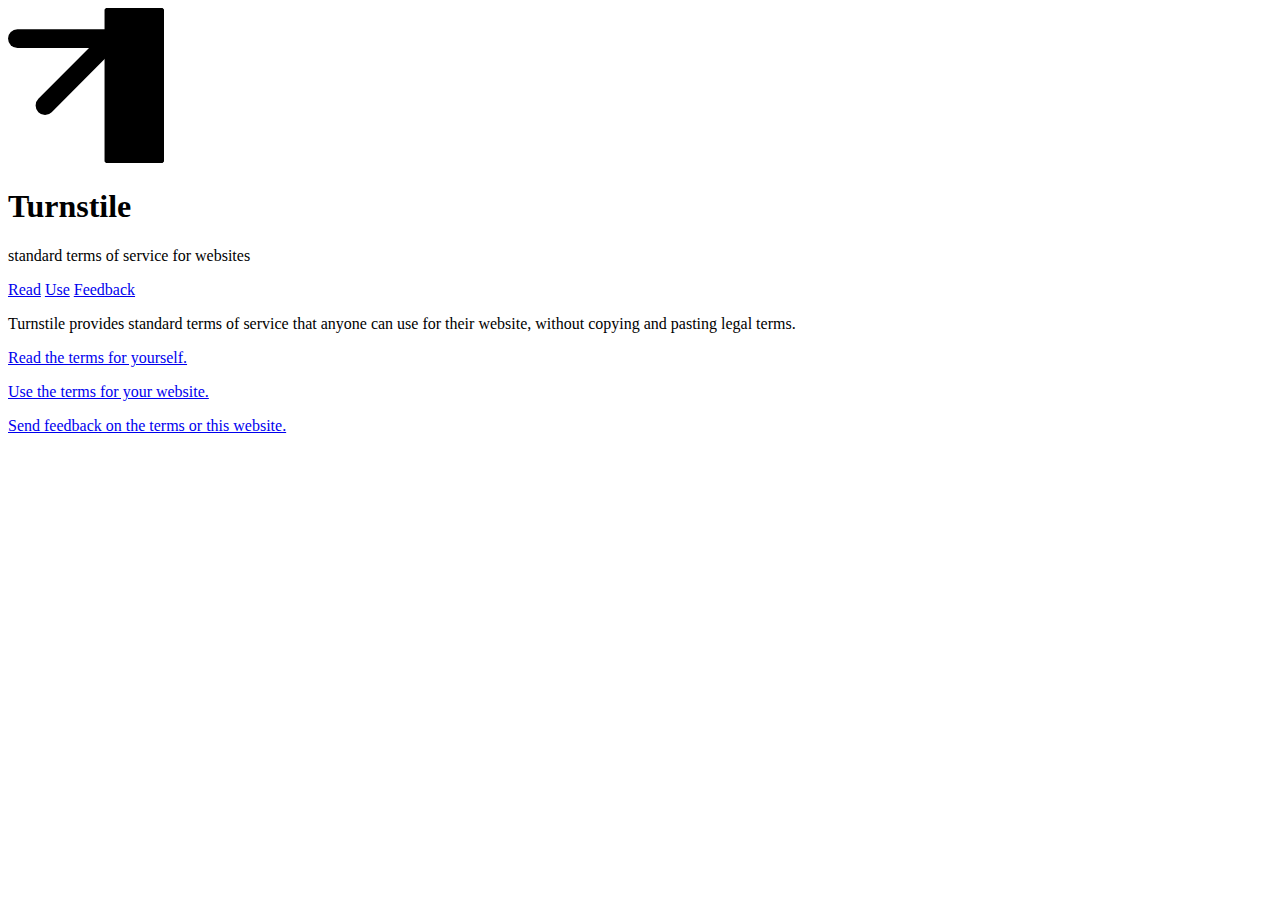
<file: index.html>
<!DOCTYPE html>
<html lang="en-US">
<head>
  <meta charset="UTF-8">
  <meta name="viewport" content="width=device-width, initial-scale=1">
  <meta name="description" content="standard terms of service for websites">
  <title>Turnstile Terms of Service</title>
  <link href="https://css.kemitchell.com/readable.css" rel="stylesheet">
  <meta name="twitter:card" content="summary">
  <meta name="twitter:title" content="Turnstile">
  <meta name="twitter:description" content="standard terms of service for websites">
  <meta name="twitter:image" content="https://turnstiletos.com/social-image.png">
  <meta name="og:type" content="website">
  <meta name="og:title" content="Turnstile">
  <meta name="og:description" content="standard terms of service for websites">
  <meta name="og:image" content="https://turnstiletos.com/social-image.png">
  <meta name="og:site" content="Turnstile">
</head>
<body>
  <header>
    <img alt="logo" src="logo.svg">
    <h1>Turnstile</h1>
    <p>standard terms of service for websites</p>
  </header>
  <nav>
    <a href="1.0.3">Read</a> <a href="use">Use</a> <a href="feedback">Feedback</a>
  </nav>
  <main>
    <p>Turnstile provides standard terms of service that anyone can use for their website, without copying and pasting legal terms.</p>
    <p><a href="1.0.3">Read the terms for yourself.</a></p>
    <p><a href="use">Use the terms for your website.</a></p>
    <p><a href="feedback">Send feedback on the terms or this website.</a></p>
  </main>
</body>
</html>
</file>
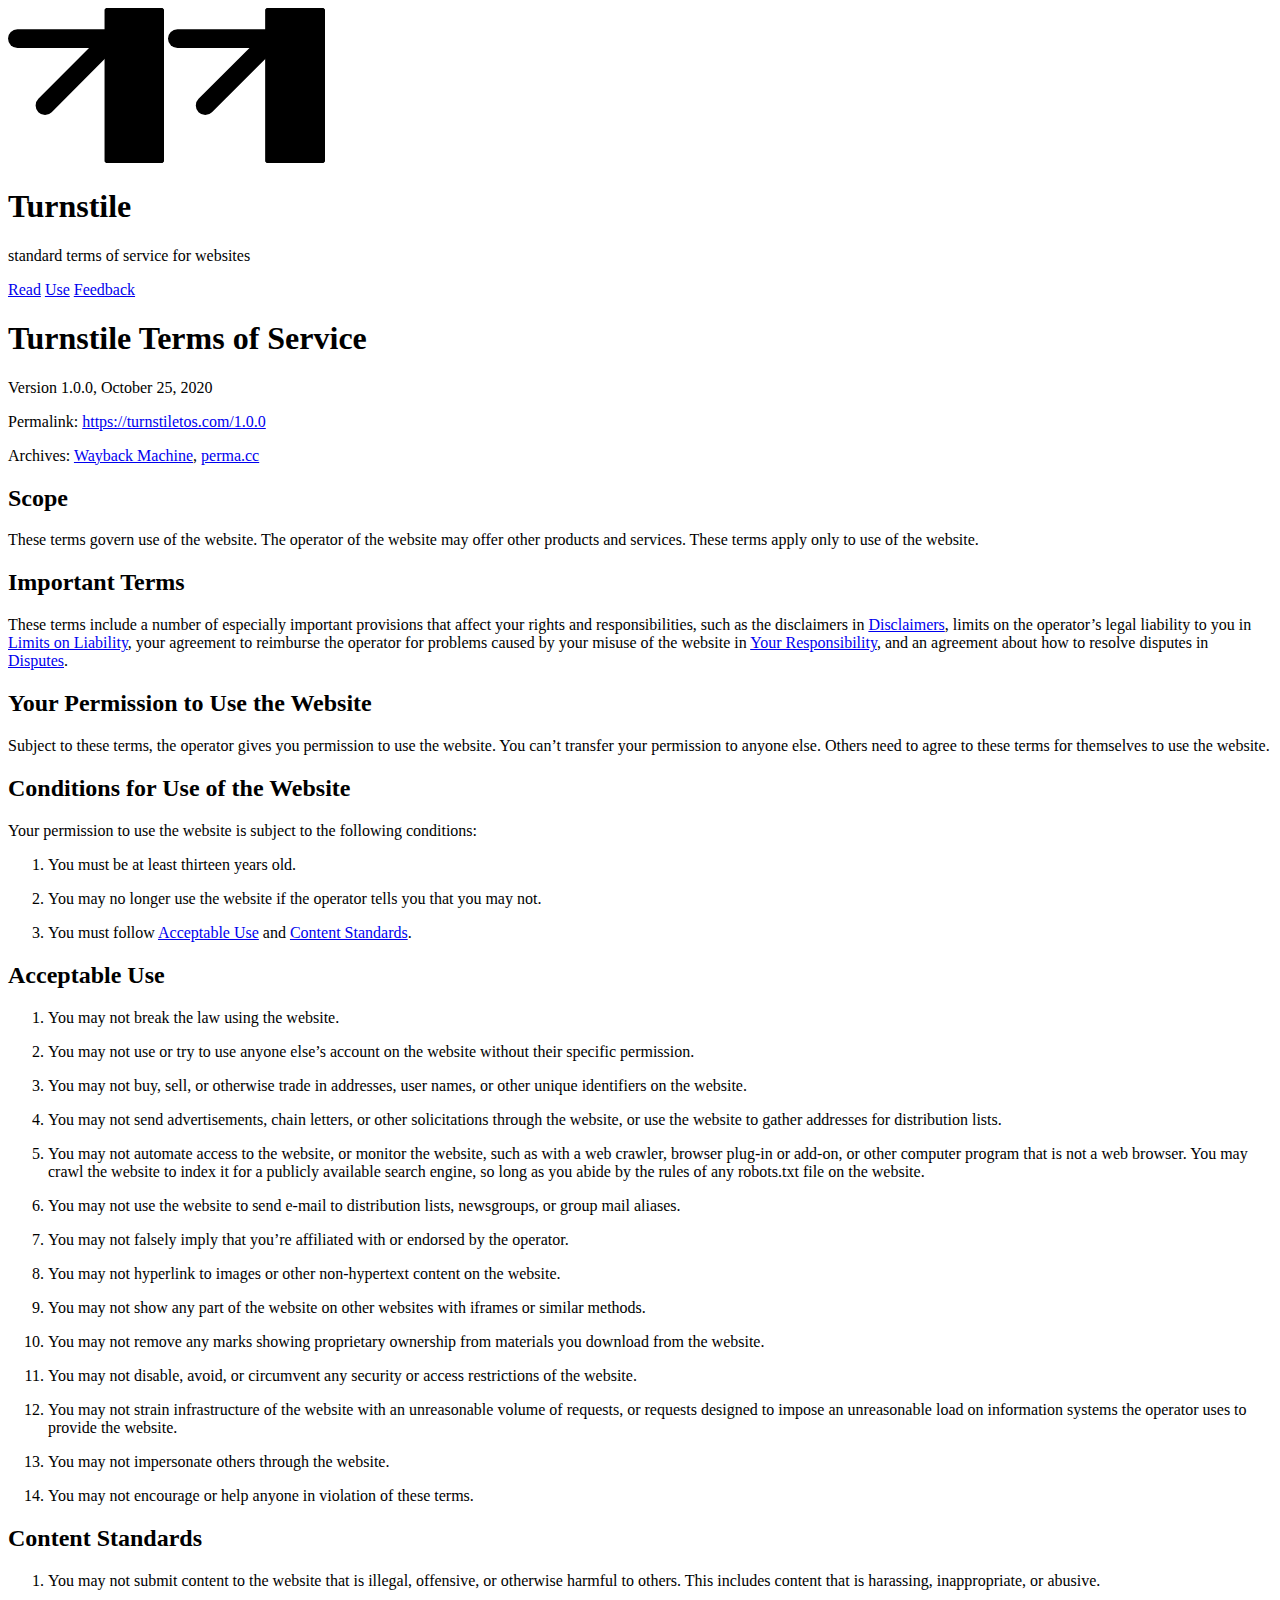
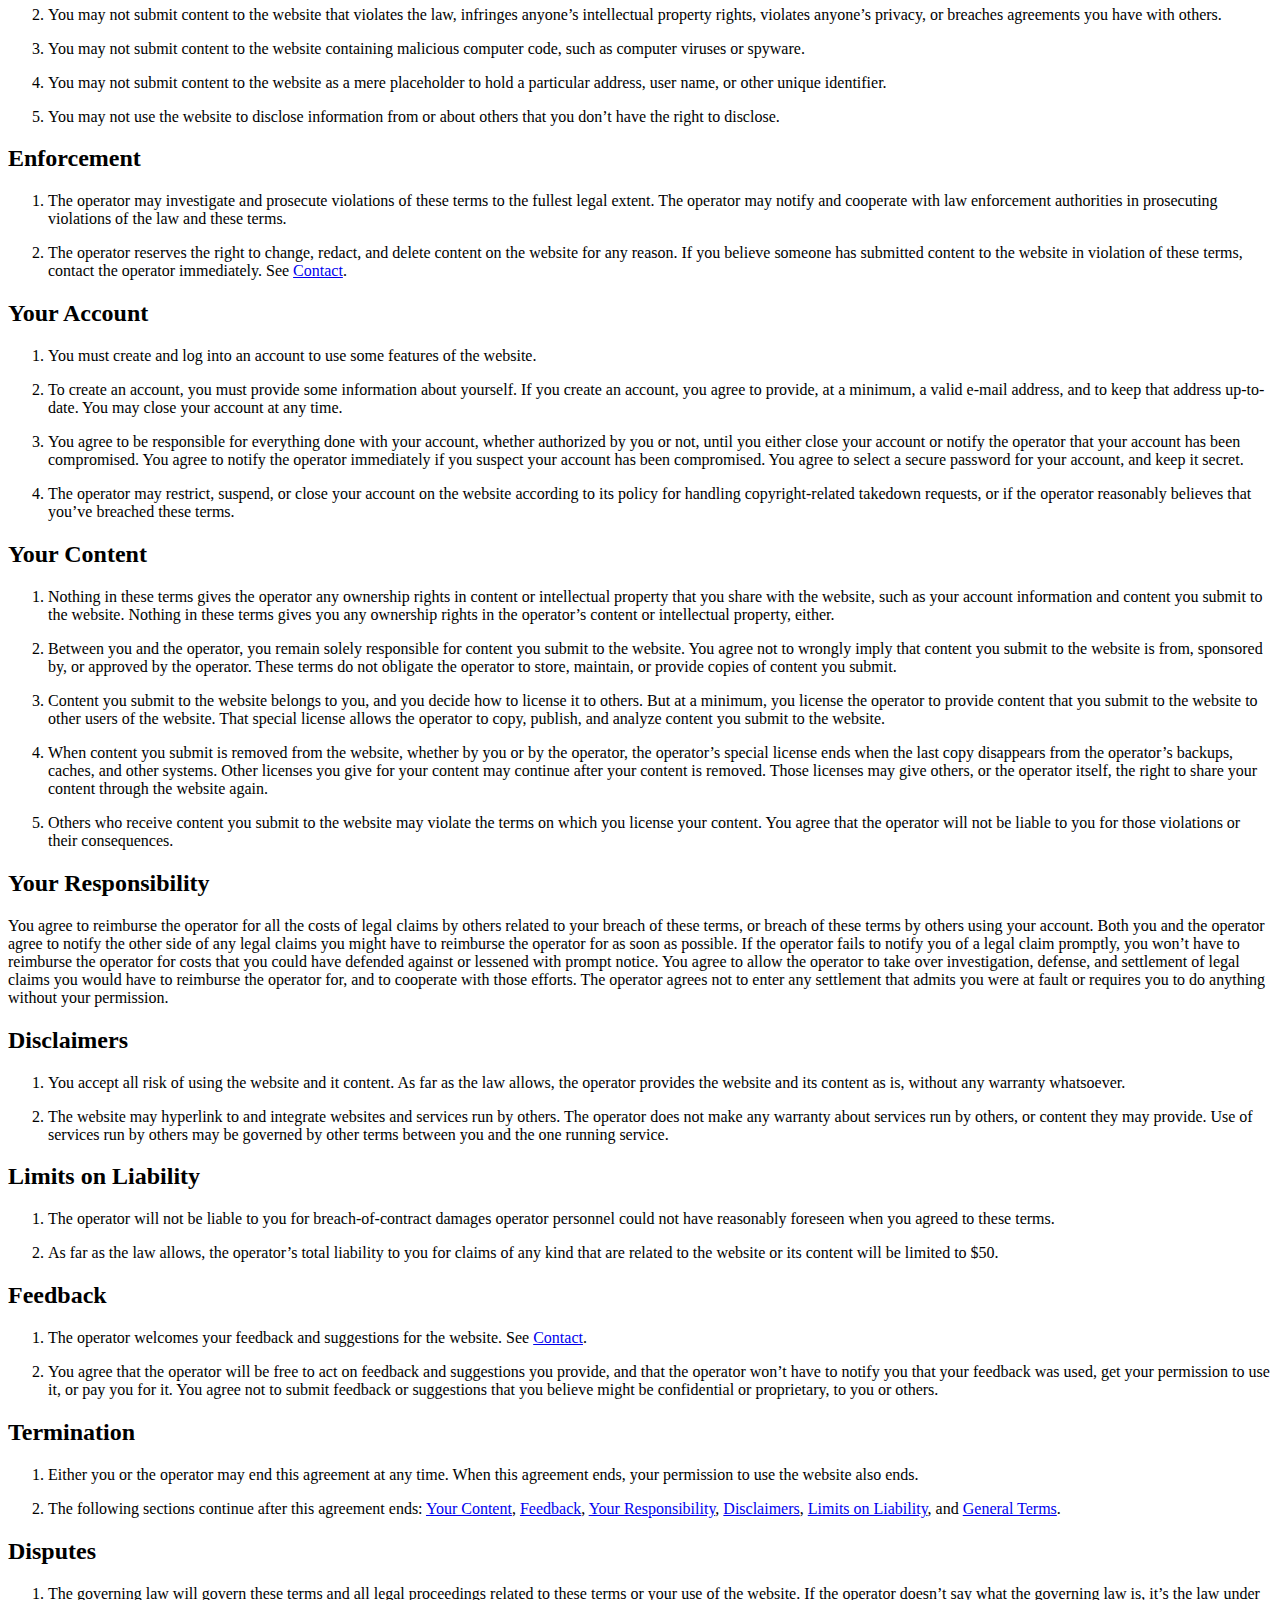
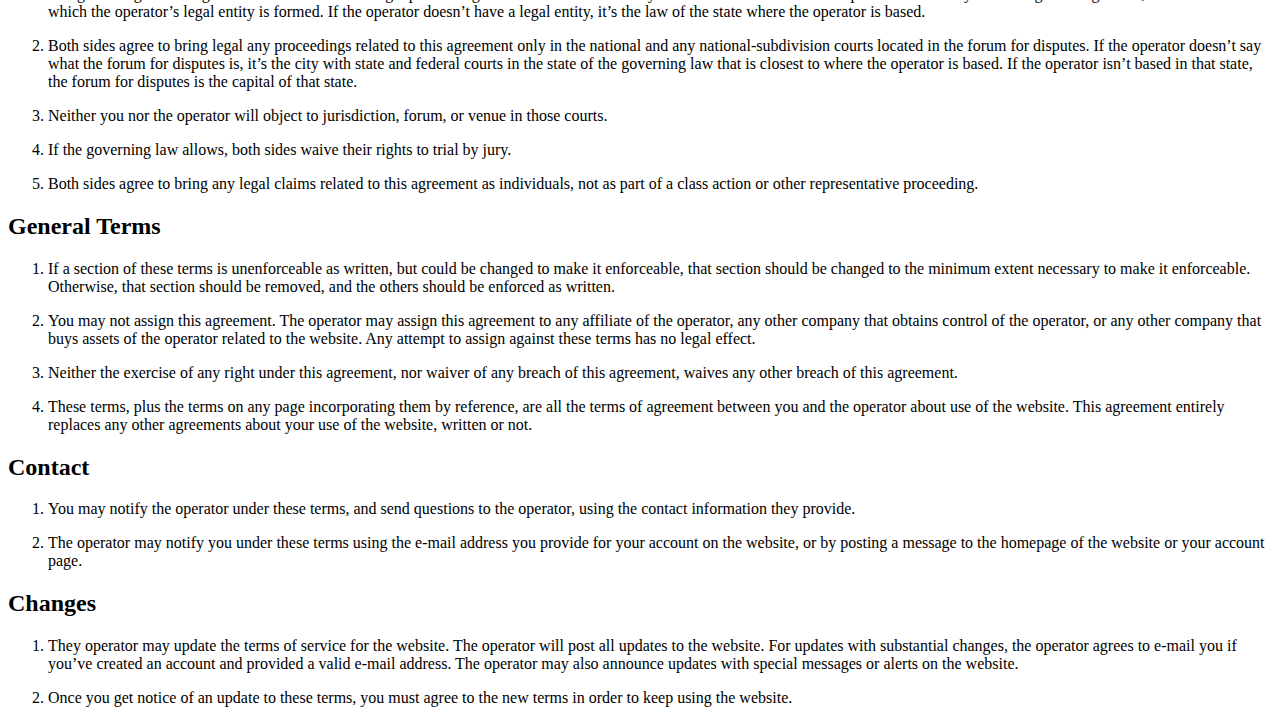
<file: 1.0.0.html>
<!DOCTYPE html>
<html lang="en-US">
<head>
  <meta charset="UTF-8">
  <meta name="viewport" content="width=device-width, initial-scale=1">
  <meta name="description" content="standard terms of service for websites">
  <title>Turnstile Terms of Service Version 1.0.0</title>
  <link href="https://css.kemitchell.com/readable.css" rel="stylesheet">
  <meta name="twitter:card" content="summary">
  <meta name="twitter:title" content="Turnstile Terms of Service Version 1.0.0">
  <meta name="twitter:description" content="standard terms of service for websites">
  <meta name="twitter:image" content="https://turnstiletos.com/social-image.png">
  <meta name="og:type" content="website">
  <meta name="og:title" content="Turnstile Terms of Service Version 1.0.0">
  <meta name="og:description" content="standard terms of service for websites">
  <meta name="og:image" content="https://turnstiletos.com/social-image.png">
  <meta name="og:site" content="Turnstile">
</head>
<body>
  <header>
    <img alt="logo" src="logo.svg"> <img alt="logo" src="logo.svg">
    <h1>Turnstile</h1>
    <p>standard terms of service for websites</p>
  </header>
  <nav>
    <a href="1.0.3">Read</a> <a href="use">Use</a> <a href="feedback">Feedback</a>
  </nav>
  <main>
    <h1>Turnstile Terms of Service</h1>
    <p class="version">Version 1.0.0, <time class="published" datetime="2020-10-25">October 25, 2020</time></p>
    <p class="permalink">Permalink: <a href="https://turnstiletos.com/1.0.0">https://turnstiletos.com/1.0.0</a></p>
    <p class="archives">Archives: <a href="https://web.archive.org/web/*/https://turnstiletos.com/1.0.0">Wayback Machine</a>, <a href="https://perma.cc/5G6T-EY3C">perma.cc</a></p>
    <section>
      <h2 id="scope">Scope</h2>
      <p>These terms govern use of the <span class="term">website</span>. The <span class="term">operator</span> of the <span class="term">website</span> may offer other products and services. These terms apply only to use of the <span class="term">website</span>.</p>
    </section>
    <section class="conspicuous">
      <h2 id="important-terms">Important Terms</h2>
      <p>These terms include a number of especially important provisions that affect your rights and responsibilities, such as the disclaimers in <a href="#disclaimers">Disclaimers</a>, limits on the <span class="term">operator</span>’s legal liability to you in <a href="#limits-on-liability">Limits on Liability</a>, your agreement to reimburse the <span class="term">operator</span> for problems caused by your misuse of the website in <a href="#your-responsibility">Your Responsibility</a>, and an agreement about how to resolve disputes in <a href="#disputes">Disputes</a>.</p>
    </section>
    <section>
      <h2 id="your-permission-to-use-the-website">Your Permission to Use the Website</h2>
      <p>Subject to these terms, the <span class="term">operator</span> gives you permission to use the website. You can’t transfer your permission to anyone else. Others need to agree to these terms for themselves to use the website.</p>
    </section>
    <section>
      <h2 id="conditions-for-use-of-the-website">Conditions for Use of the Website</h2>
      <p>Your permission to use the website is subject to the following conditions:</p>
      <ol>
        <li>
          <p>You must be at least thirteen years old.</p>
        </li>
        <li>
          <p>You may no longer use the website if the <span class="term">operator</span> tells you that you may not.</p>
        </li>
        <li>
          <p>You must follow <a href="#acceptable-use">Acceptable Use</a> and <a href="#content-standards">Content Standards</a>.</p>
        </li>
      </ol>
    </section>
    <section>
      <h2 id="acceptable-use">Acceptable Use</h2>
      <ol>
        <li>
          <p>You may not break the law using the website.</p>
        </li>
        <li>
          <p>You may not use or try to use anyone else’s account on the website without their specific permission.</p>
        </li>
        <li>
          <p>You may not buy, sell, or otherwise trade in addresses, user names, or other unique identifiers on the website.</p>
        </li>
        <li>
          <p>You may not send advertisements, chain letters, or other solicitations through the website, or use the website to gather addresses for distribution lists.</p>
        </li>
        <li>
          <p>You may not automate access to the website, or monitor the website, such as with a web crawler, browser plug-in or add-on, or other computer program that is not a web browser. You may crawl the website to index it for a publicly available search engine, so long as you abide by the rules of any robots.txt file on the website.</p>
        </li>
        <li>
          <p>You may not use the website to send e-mail to distribution lists, newsgroups, or group mail aliases.</p>
        </li>
        <li>
          <p>You may not falsely imply that you’re affiliated with or endorsed by the <span class="term">operator</span>.</p>
        </li>
        <li>
          <p>You may not hyperlink to images or other non-hypertext content on the website.</p>
        </li>
        <li>
          <p>You may not show any part of the website on other websites with iframes or similar methods.</p>
        </li>
        <li>
          <p>You may not remove any marks showing proprietary ownership from materials you download from the website.</p>
        </li>
        <li>
          <p>You may not disable, avoid, or circumvent any security or access restrictions of the website.</p>
        </li>
        <li>
          <p>You may not strain infrastructure of the website with an unreasonable volume of requests, or requests designed to impose an unreasonable load on information systems the <span class="term">operator</span> uses to provide the website.</p>
        </li>
        <li>
          <p>You may not impersonate others through the website.</p>
        </li>
        <li>
          <p>You may not encourage or help anyone in violation of these terms.</p>
        </li>
      </ol>
    </section>
    <section>
      <h2 id="content-standards">Content Standards</h2>
      <ol>
        <li>
          <p>You may not submit content to the website that is illegal, offensive, or otherwise harmful to others. This includes content that is harassing, inappropriate, or abusive.</p>
        </li>
        <li>
          <p>You may not submit content to the website that violates the law, infringes anyone’s intellectual property rights, violates anyone’s privacy, or breaches agreements you have with others.</p>
        </li>
        <li>
          <p>You may not submit content to the website containing malicious computer code, such as computer viruses or spyware.</p>
        </li>
        <li>
          <p>You may not submit content to the website as a mere placeholder to hold a particular address, user name, or other unique identifier.</p>
        </li>
        <li>
          <p>You may not use the website to disclose information from or about others that you don’t have the right to disclose.</p>
        </li>
      </ol>
    </section>
    <section>
      <h2 id="enforcement">Enforcement</h2>
      <ol>
        <li>
          <p>The <span class="term">operator</span> may investigate and prosecute violations of these terms to the fullest legal extent. The <span class="term">operator</span> may notify and cooperate with law enforcement authorities in prosecuting violations of the law and these terms.</p>
        </li>
        <li>
          <p>The <span class="term">operator</span> reserves the right to change, redact, and delete content on the website for any reason. If you believe someone has submitted content to the website in violation of these terms, contact the <span class="term">operator</span> immediately. See <a href="#contact">Contact</a>.</p>
        </li>
      </ol>
    </section>
    <section>
      <h2 id="your-account">Your Account</h2>
      <ol>
        <li>
          <p>You must create and log into an account to use some features of the website.</p>
        </li>
        <li>
          <p>To create an account, you must provide some information about yourself. If you create an account, you agree to provide, at a minimum, a valid e-mail address, and to keep that address up-to-date. You may close your account at any time.</p>
        </li>
        <li>
          <p>You agree to be responsible for everything done with your account, whether authorized by you or not, until you either close your account or notify the <span class="term">operator</span> that your account has been compromised. You agree to notify the <span class="term">operator</span> immediately if you suspect your account has been compromised. You agree to select a secure password for your account, and keep it secret.</p>
        </li>
        <li>
          <p>The <span class="term">operator</span> may restrict, suspend, or close your account on the website according to its policy for handling copyright-related takedown requests, or if the <span class="term">operator</span> reasonably believes that you’ve breached these terms.</p>
        </li>
      </ol>
    </section>
    <section>
      <h2 id="your-content">Your Content</h2>
      <ol>
        <li>
          <p>Nothing in these terms gives the <span class="term">operator</span> any ownership rights in content or intellectual property that you share with the website, such as your account information and content you submit to the website. Nothing in these terms gives you any ownership rights in the <span class="term">operator</span>’s content or intellectual property, either.</p>
        </li>
        <li>
          <p>Between you and the <span class="term">operator</span>, you remain solely responsible for content you submit to the website. You agree not to wrongly imply that content you submit to the website is from, sponsored by, or approved by the <span class="term">operator</span>. These terms do not obligate the <span class="term">operator</span> to store, maintain, or provide copies of content you submit.</p>
        </li>
        <li>
          <p>Content you submit to the website belongs to you, and you decide how to license it to others. But at a minimum, you license the <span class="term">operator</span> to provide content that you submit to the website to other users of the website. That special license allows the <span class="term">operator</span> to copy, publish, and analyze content you submit to the website.</p>
        </li>
        <li>
          <p>When content you submit is removed from the website, whether by you or by the <span class="term">operator</span>, the <span class="term">operator</span>’s special license ends when the last copy disappears from the <span class="term">operator</span>’s backups, caches, and other systems. Other licenses you give for your content may continue after your content is removed. Those licenses may give others, or the <span class="term">operator</span> itself, the right to share your content through the website again.</p>
        </li>
        <li>
          <p>Others who receive content you submit to the website may violate the terms on which you license your content. You agree that the <span class="term">operator</span> will not be liable to you for those violations or their consequences.</p>
        </li>
      </ol>
    </section>
    <section>
      <h2 id="your-responsibility">Your Responsibility</h2>
      <p>You agree to reimburse the <span class="term">operator</span> for all the costs of legal claims by others related to your breach of these terms, or breach of these terms by others using your account. Both you and the <span class="term">operator</span> agree to notify the other side of any legal claims you might have to reimburse the <span class="term">operator</span> for as soon as possible. If the <span class="term">operator</span> fails to notify you of a legal claim promptly, you won’t have to reimburse the <span class="term">operator</span> for costs that you could have defended against or lessened with prompt notice. You agree to allow the <span class="term">operator</span> to take over investigation, defense, and settlement of legal claims you would have to reimburse the <span class="term">operator</span> for, and to cooperate with those efforts. The <span class="term">operator</span> agrees not to enter any settlement that admits you were at fault or requires you to do anything without your permission.</p>
    </section>
    <section>
      <h2 id="disclaimers">Disclaimers</h2>
      <ol>
        <li class="conspicuous">
          <p>You accept all risk of using the website and it content. As far as the law allows, the <span class="term">operator</span> provides the website and its content as is, without any warranty whatsoever.</p>
        </li>
        <li class="conspicuous">
          <p>The website may hyperlink to and integrate websites and services run by others. The <span class="term">operator</span> does not make any warranty about services run by others, or content they may provide. Use of services run by others may be governed by other terms between you and the one running service.</p>
        </li>
      </ol>
    </section>
    <section>
      <h2 id="limits-on-liability">Limits on Liability</h2>
      <ol>
        <li class="conspicuous">
          <p>The <span class="term">operator</span> will not be liable to you for breach-of-contract damages <span class="term">operator</span> personnel could not have reasonably foreseen when you agreed to these terms.</p>
        </li>
        <li class="conspicuous">
          <p>As far as the law allows, the <span class="term">operator</span>’s total liability to you for claims of any kind that are related to the website or its content will be limited to $50.</p>
        </li>
      </ol>
    </section>
    <section>
      <h2 id="feedback">Feedback</h2>
      <ol>
        <li>
          <p>The <span class="term">operator</span> welcomes your feedback and suggestions for the website. See <a href="#contact">Contact</a>.</p>
        </li>
        <li>
          <p>You agree that the <span class="term">operator</span> will be free to act on feedback and suggestions you provide, and that the <span class="term">operator</span> won’t have to notify you that your feedback was used, get your permission to use it, or pay you for it. You agree not to submit feedback or suggestions that you believe might be confidential or proprietary, to you or others.</p>
        </li>
      </ol>
    </section>
    <section>
      <h2 id="termination">Termination</h2>
      <ol>
        <li>
          <p>Either you or the <span class="term">operator</span> may end this agreement at any time. When this agreement ends, your permission to use the website also ends.</p>
        </li>
        <li>
          <p>The following sections continue after this agreement ends: <a href="#your-content">Your Content</a>, <a href="#feedback">Feedback</a>, <a href="#your-responsibility">Your Responsibility</a>, <a href="#disclaimers">Disclaimers</a>, <a href="#limits-on-liability">Limits on Liability</a>, and <a href="#general-terms">General Terms</a>.</p>
        </li>
      </ol>
    </section>
    <section>
      <h2 id="disputes">Disputes</h2>
      <ol>
        <li>
          <p>The <span class="term">governing law</span> will govern these terms and all legal proceedings related to these terms or your use of the website. If the <span class="term">operator</span> doesn’t say what the <span class="term">governing law</span> is, it’s the law under which the <span class="term">operator</span>’s legal entity is formed. If the <span class="term">operator</span> doesn’t have a legal entity, it’s the law of the state where the <span class="term">operator</span> is based.</p>
        </li>
        <li>
          <p>Both sides agree to bring legal any proceedings related to this agreement only in the national and any national-subdivision courts located in the <span class="term">forum for disputes</span>. If the <span class="term">operator</span> doesn’t say what the <span class="term">forum for disputes</span> is, it’s the city with state and federal courts in the state of the <span class="term">governing law</span> that is closest to where the <span class="term">operator</span> is based. If the <span class="term">operator</span> isn’t based in that state, the <span class="term">forum for disputes</span> is the capital of that state.</p>
        </li>
        <li>
          <p>Neither you nor the <span class="term">operator</span> will object to jurisdiction, forum, or venue in those courts.</p>
        </li>
        <li>
          <p>If the <span class="term">governing law</span> allows, both sides waive their rights to trial by jury.</p>
        </li>
        <li>
          <p>Both sides agree to bring any legal claims related to this agreement as individuals, not as part of a class action or other representative proceeding.</p>
        </li>
      </ol>
    </section>
    <section>
      <h2 id="general-terms">General Terms</h2>
      <ol>
        <li>
          <p>If a section of these terms is unenforceable as written, but could be changed to make it enforceable, that section should be changed to the minimum extent necessary to make it enforceable. Otherwise, that section should be removed, and the others should be enforced as written.</p>
        </li>
        <li>
          <p>You may not assign this agreement. The <span class="term">operator</span> may assign this agreement to any affiliate of the <span class="term">operator</span>, any other company that obtains control of the <span class="term">operator</span>, or any other company that buys assets of the <span class="term">operator</span> related to the website. Any attempt to assign against these terms has no legal effect.</p>
        </li>
        <li>
          <p>Neither the exercise of any right under this agreement, nor waiver of any breach of this agreement, waives any other breach of this agreement.</p>
        </li>
        <li>
          <p>These terms, plus the terms on any page incorporating them by reference, are all the terms of agreement between you and the <span class="term">operator</span> about use of the website. This agreement entirely replaces any other agreements about your use of the website, written or not.</p>
        </li>
      </ol>
    </section>
    <section>
      <h2 id="contact">Contact</h2>
      <ol>
        <li>
          <p>You may notify the <span class="term">operator</span> under these terms, and send questions to the <span class="term">operator</span>, using the <span class="term">contact information</span> they provide.</p>
        </li>
        <li>
          <p>The <span class="term">operator</span> may notify you under these terms using the e-mail address you provide for your account on the website, or by posting a message to the homepage of the website or your account page.</p>
        </li>
      </ol>
    </section>
    <section>
      <h2 id="changes">Changes</h2>
      <ol>
        <li>
          <p>They <span class="term">operator</span> may update the terms of service for the <span class="term">website</span>. The <span class="term">operator</span> will post all updates to the <span class="term">website</span>. For updates with substantial changes, the <span class="term">operator</span> agrees to e-mail you if you’ve created an account and provided a valid e-mail address. The <span class="term">operator</span> may also announce updates with special messages or alerts on the <span class="term">website</span>.</p>
        </li>
        <li>
          <p>Once you get notice of an update to these terms, you must agree to the new terms in order to keep using the <span class="term">website</span>.</p>
        </li>
      </ol>
    </section>
  </main>
</body>
</html>
</file>
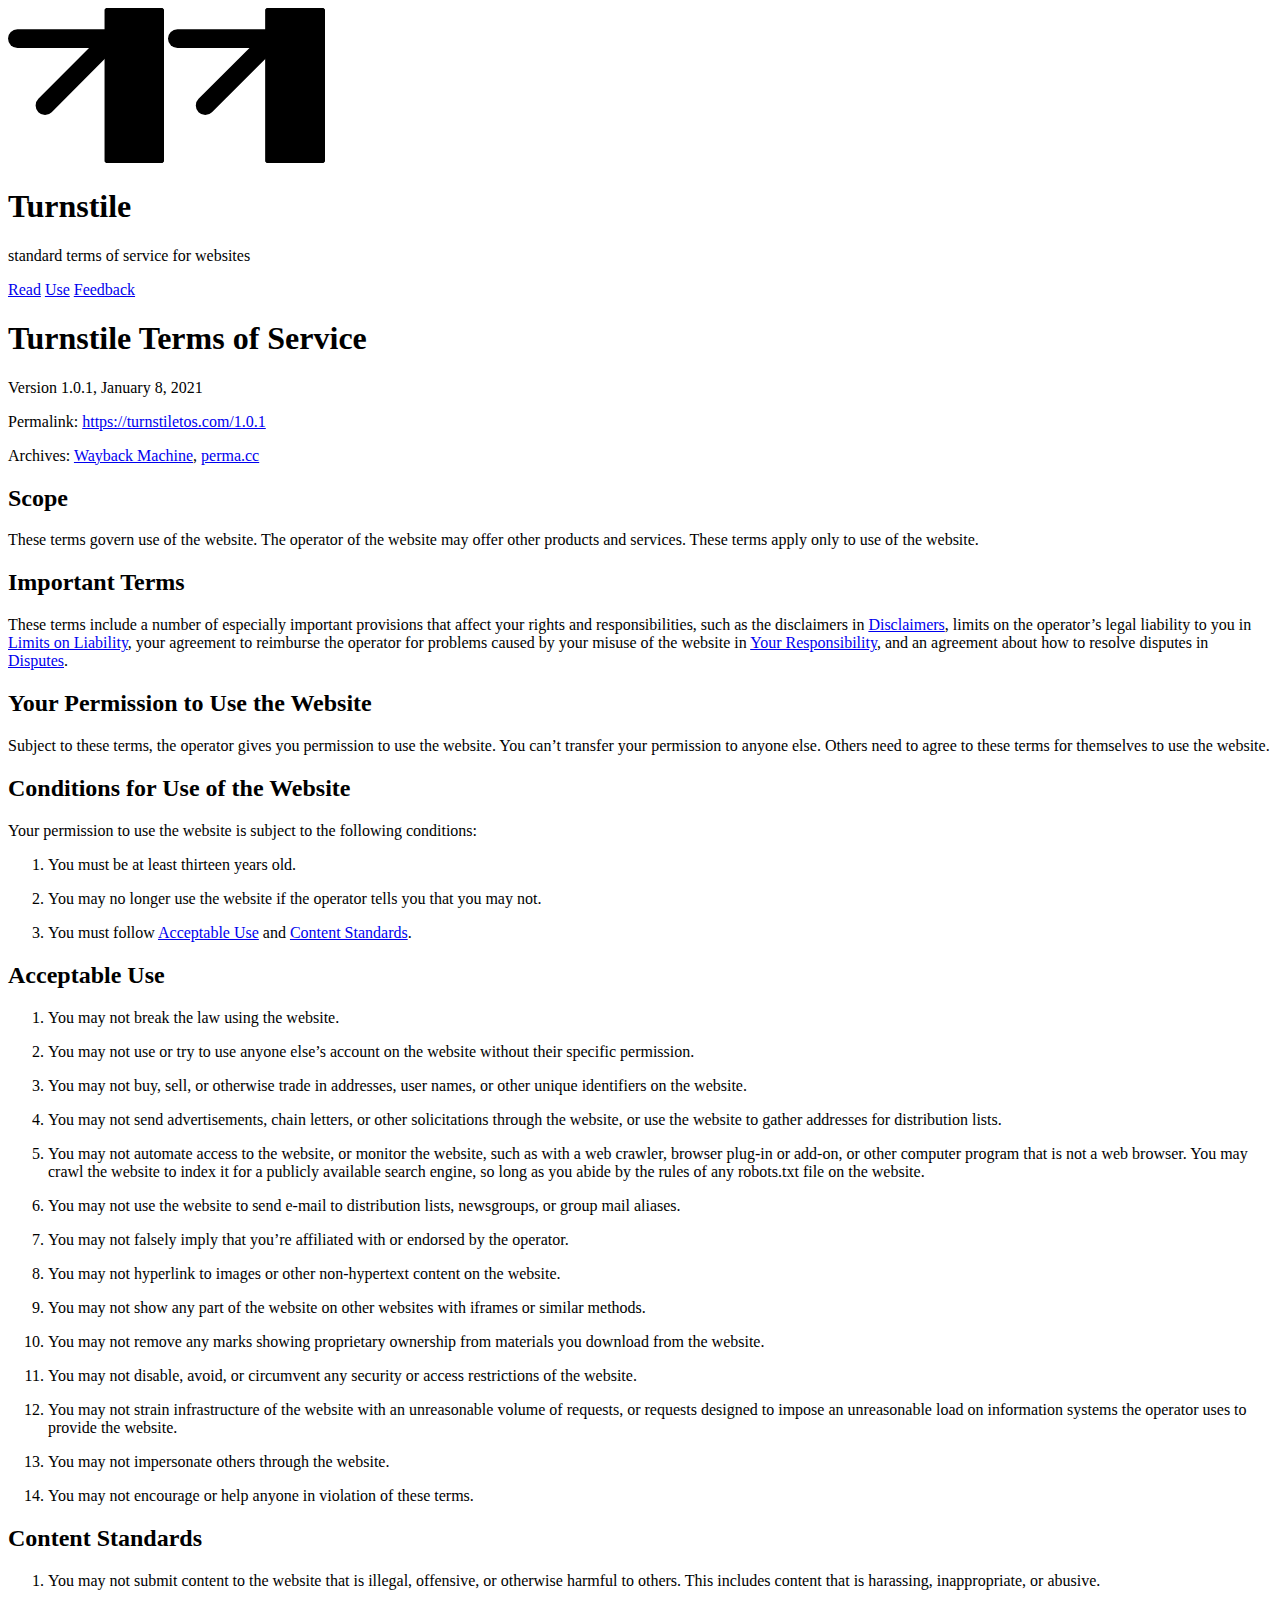
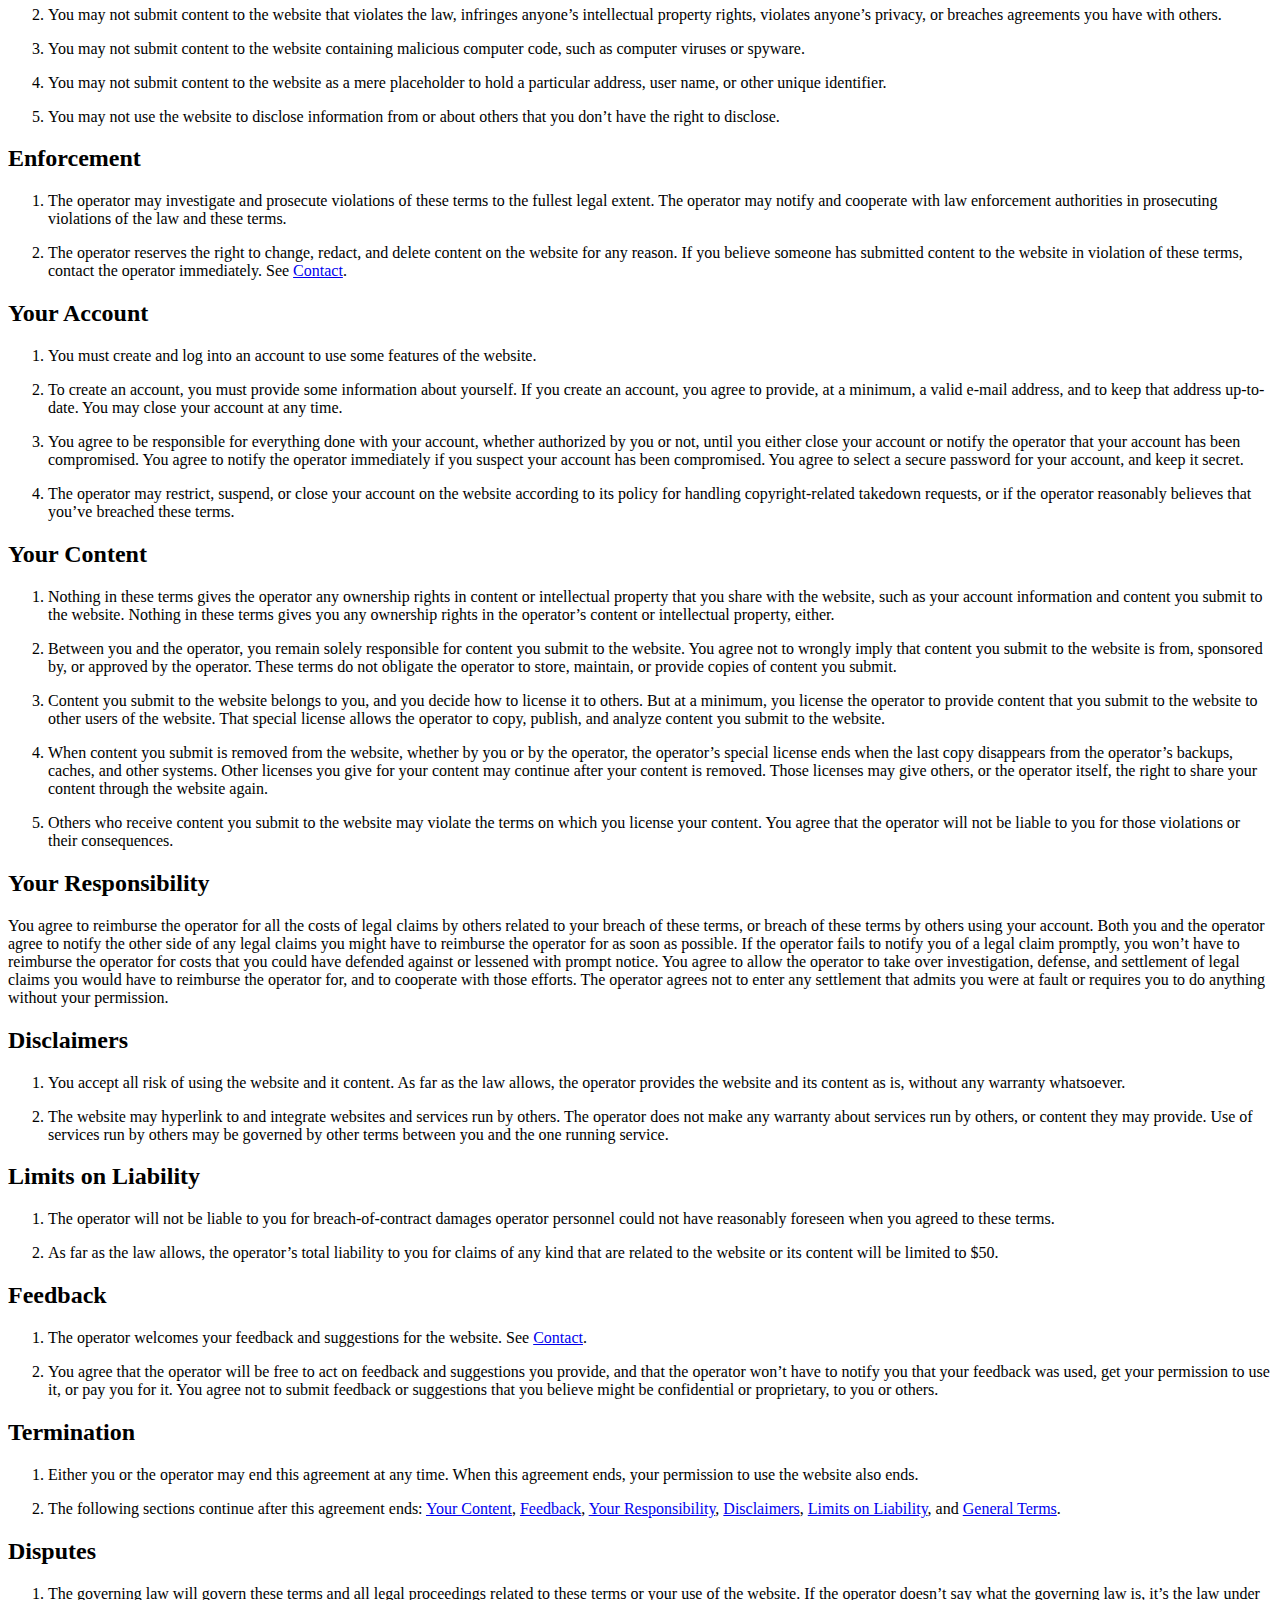
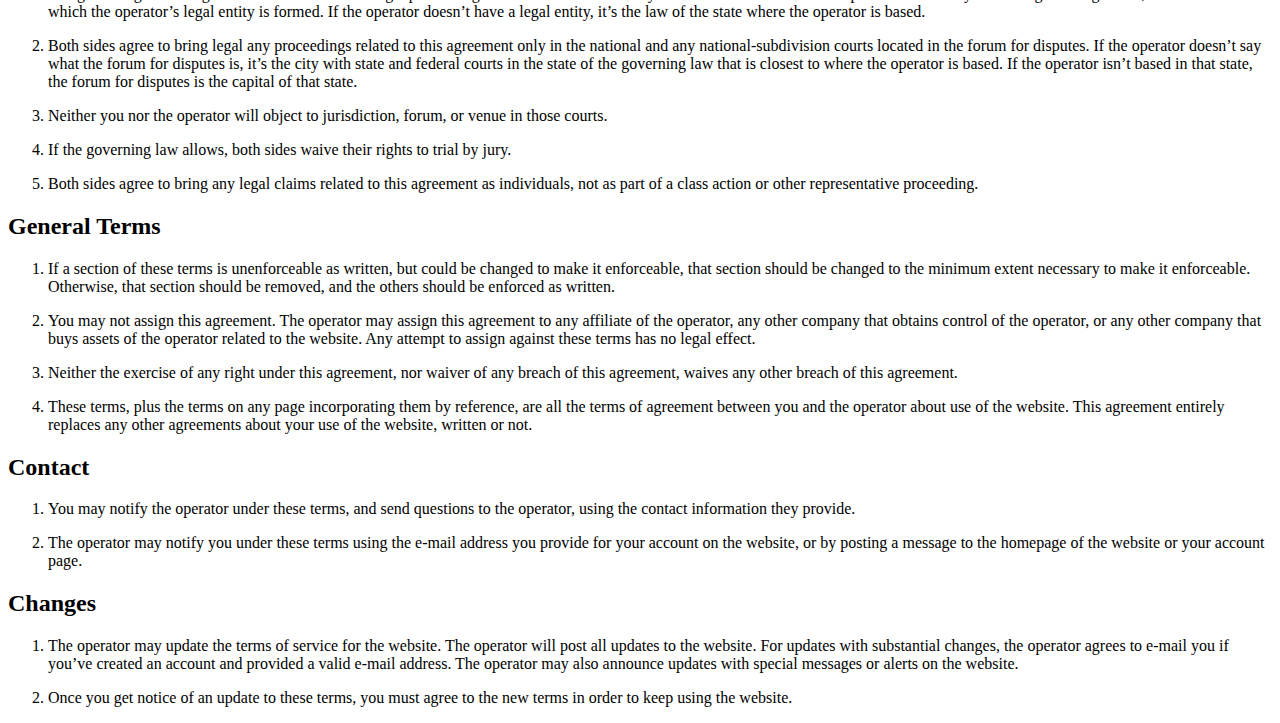
<file: 1.0.1.html>
<!DOCTYPE html>
<html lang="en-US">
<head>
  <meta charset="UTF-8">
  <meta name="viewport" content="width=device-width, initial-scale=1">
  <meta name="description" content="standard terms of service for websites">
  <title>Turnstile Terms of Service Version 1.0.1</title>
  <link href="https://css.kemitchell.com/readable.css" rel="stylesheet">
  <meta name="twitter:card" content="summary">
  <meta name="twitter:title" content="Turnstile Terms of Service Version 1.0.1">
  <meta name="twitter:description" content="standard terms of service for websites">
  <meta name="twitter:image" content="https://turnstiletos.com/social-image.png">
  <meta name="og:type" content="website">
  <meta name="og:title" content="Turnstile Terms of Service Version 1.0.1">
  <meta name="og:description" content="standard terms of service for websites">
  <meta name="og:image" content="https://turnstiletos.com/social-image.png">
  <meta name="og:site" content="Turnstile">
</head>
<body>
  <header>
    <img alt="logo" src="logo.svg"> <img alt="logo" src="logo.svg">
    <h1>Turnstile</h1>
    <p>standard terms of service for websites</p>
  </header>
  <nav>
    <a href="1.0.3">Read</a> <a href="use">Use</a> <a href="feedback">Feedback</a>
  </nav>
  <main>
    <h1>Turnstile Terms of Service</h1>
    <p class="version">Version 1.0.1, <time class="published" datetime="2021-01-08">January 8, 2021</time></p>
    <p class="permalink">Permalink: <a href="https://turnstiletos.com/1.0.1">https://turnstiletos.com/1.0.1</a></p>
    <p class="archives">Archives: <a href="https://web.archive.org/web/*/https://turnstiletos.com/1.0.1">Wayback Machine</a>, <a href="https://perma.cc/HS7H-9UVW">perma.cc</a></p>
    <section>
      <h2 id="scope">Scope</h2>
      <p>These terms govern use of the <span class="term">website</span>. The <span class="term">operator</span> of the <span class="term">website</span> may offer other products and services. These terms apply only to use of the <span class="term">website</span>.</p>
    </section>
    <section class="conspicuous">
      <h2 id="important-terms">Important Terms</h2>
      <p>These terms include a number of especially important provisions that affect your rights and responsibilities, such as the disclaimers in <a href="#disclaimers">Disclaimers</a>, limits on the <span class="term">operator</span>’s legal liability to you in <a href="#limits-on-liability">Limits on Liability</a>, your agreement to reimburse the <span class="term">operator</span> for problems caused by your misuse of the website in <a href="#your-responsibility">Your Responsibility</a>, and an agreement about how to resolve disputes in <a href="#disputes">Disputes</a>.</p>
    </section>
    <section>
      <h2 id="your-permission-to-use-the-website">Your Permission to Use the Website</h2>
      <p>Subject to these terms, the <span class="term">operator</span> gives you permission to use the website. You can’t transfer your permission to anyone else. Others need to agree to these terms for themselves to use the website.</p>
    </section>
    <section>
      <h2 id="conditions-for-use-of-the-website">Conditions for Use of the Website</h2>
      <p>Your permission to use the website is subject to the following conditions:</p>
      <ol>
        <li>
          <p>You must be at least thirteen years old.</p>
        </li>
        <li>
          <p>You may no longer use the website if the <span class="term">operator</span> tells you that you may not.</p>
        </li>
        <li>
          <p>You must follow <a href="#acceptable-use">Acceptable Use</a> and <a href="#content-standards">Content Standards</a>.</p>
        </li>
      </ol>
    </section>
    <section>
      <h2 id="acceptable-use">Acceptable Use</h2>
      <ol>
        <li>
          <p>You may not break the law using the website.</p>
        </li>
        <li>
          <p>You may not use or try to use anyone else’s account on the website without their specific permission.</p>
        </li>
        <li>
          <p>You may not buy, sell, or otherwise trade in addresses, user names, or other unique identifiers on the website.</p>
        </li>
        <li>
          <p>You may not send advertisements, chain letters, or other solicitations through the website, or use the website to gather addresses for distribution lists.</p>
        </li>
        <li>
          <p>You may not automate access to the website, or monitor the website, such as with a web crawler, browser plug-in or add-on, or other computer program that is not a web browser. You may crawl the website to index it for a publicly available search engine, so long as you abide by the rules of any robots.txt file on the website.</p>
        </li>
        <li>
          <p>You may not use the website to send e-mail to distribution lists, newsgroups, or group mail aliases.</p>
        </li>
        <li>
          <p>You may not falsely imply that you’re affiliated with or endorsed by the <span class="term">operator</span>.</p>
        </li>
        <li>
          <p>You may not hyperlink to images or other non-hypertext content on the website.</p>
        </li>
        <li>
          <p>You may not show any part of the website on other websites with iframes or similar methods.</p>
        </li>
        <li>
          <p>You may not remove any marks showing proprietary ownership from materials you download from the website.</p>
        </li>
        <li>
          <p>You may not disable, avoid, or circumvent any security or access restrictions of the website.</p>
        </li>
        <li>
          <p>You may not strain infrastructure of the website with an unreasonable volume of requests, or requests designed to impose an unreasonable load on information systems the <span class="term">operator</span> uses to provide the website.</p>
        </li>
        <li>
          <p>You may not impersonate others through the website.</p>
        </li>
        <li>
          <p>You may not encourage or help anyone in violation of these terms.</p>
        </li>
      </ol>
    </section>
    <section>
      <h2 id="content-standards">Content Standards</h2>
      <ol>
        <li>
          <p>You may not submit content to the website that is illegal, offensive, or otherwise harmful to others. This includes content that is harassing, inappropriate, or abusive.</p>
        </li>
        <li>
          <p>You may not submit content to the website that violates the law, infringes anyone’s intellectual property rights, violates anyone’s privacy, or breaches agreements you have with others.</p>
        </li>
        <li>
          <p>You may not submit content to the website containing malicious computer code, such as computer viruses or spyware.</p>
        </li>
        <li>
          <p>You may not submit content to the website as a mere placeholder to hold a particular address, user name, or other unique identifier.</p>
        </li>
        <li>
          <p>You may not use the website to disclose information from or about others that you don’t have the right to disclose.</p>
        </li>
      </ol>
    </section>
    <section>
      <h2 id="enforcement">Enforcement</h2>
      <ol>
        <li>
          <p>The <span class="term">operator</span> may investigate and prosecute violations of these terms to the fullest legal extent. The <span class="term">operator</span> may notify and cooperate with law enforcement authorities in prosecuting violations of the law and these terms.</p>
        </li>
        <li>
          <p>The <span class="term">operator</span> reserves the right to change, redact, and delete content on the website for any reason. If you believe someone has submitted content to the website in violation of these terms, contact the <span class="term">operator</span> immediately. See <a href="#contact">Contact</a>.</p>
        </li>
      </ol>
    </section>
    <section>
      <h2 id="your-account">Your Account</h2>
      <ol>
        <li>
          <p>You must create and log into an account to use some features of the website.</p>
        </li>
        <li>
          <p>To create an account, you must provide some information about yourself. If you create an account, you agree to provide, at a minimum, a valid e-mail address, and to keep that address up-to-date. You may close your account at any time.</p>
        </li>
        <li>
          <p>You agree to be responsible for everything done with your account, whether authorized by you or not, until you either close your account or notify the <span class="term">operator</span> that your account has been compromised. You agree to notify the <span class="term">operator</span> immediately if you suspect your account has been compromised. You agree to select a secure password for your account, and keep it secret.</p>
        </li>
        <li>
          <p>The <span class="term">operator</span> may restrict, suspend, or close your account on the website according to its policy for handling copyright-related takedown requests, or if the <span class="term">operator</span> reasonably believes that you’ve breached these terms.</p>
        </li>
      </ol>
    </section>
    <section>
      <h2 id="your-content">Your Content</h2>
      <ol>
        <li>
          <p>Nothing in these terms gives the <span class="term">operator</span> any ownership rights in content or intellectual property that you share with the website, such as your account information and content you submit to the website. Nothing in these terms gives you any ownership rights in the <span class="term">operator</span>’s content or intellectual property, either.</p>
        </li>
        <li>
          <p>Between you and the <span class="term">operator</span>, you remain solely responsible for content you submit to the website. You agree not to wrongly imply that content you submit to the website is from, sponsored by, or approved by the <span class="term">operator</span>. These terms do not obligate the <span class="term">operator</span> to store, maintain, or provide copies of content you submit.</p>
        </li>
        <li>
          <p>Content you submit to the website belongs to you, and you decide how to license it to others. But at a minimum, you license the <span class="term">operator</span> to provide content that you submit to the website to other users of the website. That special license allows the <span class="term">operator</span> to copy, publish, and analyze content you submit to the website.</p>
        </li>
        <li>
          <p>When content you submit is removed from the website, whether by you or by the <span class="term">operator</span>, the <span class="term">operator</span>’s special license ends when the last copy disappears from the <span class="term">operator</span>’s backups, caches, and other systems. Other licenses you give for your content may continue after your content is removed. Those licenses may give others, or the <span class="term">operator</span> itself, the right to share your content through the website again.</p>
        </li>
        <li>
          <p>Others who receive content you submit to the website may violate the terms on which you license your content. You agree that the <span class="term">operator</span> will not be liable to you for those violations or their consequences.</p>
        </li>
      </ol>
    </section>
    <section>
      <h2 id="your-responsibility">Your Responsibility</h2>
      <p>You agree to reimburse the <span class="term">operator</span> for all the costs of legal claims by others related to your breach of these terms, or breach of these terms by others using your account. Both you and the <span class="term">operator</span> agree to notify the other side of any legal claims you might have to reimburse the <span class="term">operator</span> for as soon as possible. If the <span class="term">operator</span> fails to notify you of a legal claim promptly, you won’t have to reimburse the <span class="term">operator</span> for costs that you could have defended against or lessened with prompt notice. You agree to allow the <span class="term">operator</span> to take over investigation, defense, and settlement of legal claims you would have to reimburse the <span class="term">operator</span> for, and to cooperate with those efforts. The <span class="term">operator</span> agrees not to enter any settlement that admits you were at fault or requires you to do anything without your permission.</p>
    </section>
    <section>
      <h2 id="disclaimers">Disclaimers</h2>
      <ol>
        <li class="conspicuous">
          <p>You accept all risk of using the website and it content. As far as the law allows, the <span class="term">operator</span> provides the website and its content as is, without any warranty whatsoever.</p>
        </li>
        <li class="conspicuous">
          <p>The website may hyperlink to and integrate websites and services run by others. The <span class="term">operator</span> does not make any warranty about services run by others, or content they may provide. Use of services run by others may be governed by other terms between you and the one running service.</p>
        </li>
      </ol>
    </section>
    <section>
      <h2 id="limits-on-liability">Limits on Liability</h2>
      <ol>
        <li class="conspicuous">
          <p>The <span class="term">operator</span> will not be liable to you for breach-of-contract damages <span class="term">operator</span> personnel could not have reasonably foreseen when you agreed to these terms.</p>
        </li>
        <li class="conspicuous">
          <p>As far as the law allows, the <span class="term">operator</span>’s total liability to you for claims of any kind that are related to the website or its content will be limited to $50.</p>
        </li>
      </ol>
    </section>
    <section>
      <h2 id="feedback">Feedback</h2>
      <ol>
        <li>
          <p>The <span class="term">operator</span> welcomes your feedback and suggestions for the website. See <a href="#contact">Contact</a>.</p>
        </li>
        <li>
          <p>You agree that the <span class="term">operator</span> will be free to act on feedback and suggestions you provide, and that the <span class="term">operator</span> won’t have to notify you that your feedback was used, get your permission to use it, or pay you for it. You agree not to submit feedback or suggestions that you believe might be confidential or proprietary, to you or others.</p>
        </li>
      </ol>
    </section>
    <section>
      <h2 id="termination">Termination</h2>
      <ol>
        <li>
          <p>Either you or the <span class="term">operator</span> may end this agreement at any time. When this agreement ends, your permission to use the website also ends.</p>
        </li>
        <li>
          <p>The following sections continue after this agreement ends: <a href="#your-content">Your Content</a>, <a href="#feedback">Feedback</a>, <a href="#your-responsibility">Your Responsibility</a>, <a href="#disclaimers">Disclaimers</a>, <a href="#limits-on-liability">Limits on Liability</a>, and <a href="#general-terms">General Terms</a>.</p>
        </li>
      </ol>
    </section>
    <section>
      <h2 id="disputes">Disputes</h2>
      <ol>
        <li>
          <p>The <span class="term">governing law</span> will govern these terms and all legal proceedings related to these terms or your use of the website. If the <span class="term">operator</span> doesn’t say what the <span class="term">governing law</span> is, it’s the law under which the <span class="term">operator</span>’s legal entity is formed. If the <span class="term">operator</span> doesn’t have a legal entity, it’s the law of the state where the <span class="term">operator</span> is based.</p>
        </li>
        <li>
          <p>Both sides agree to bring legal any proceedings related to this agreement only in the national and any national-subdivision courts located in the <span class="term">forum for disputes</span>. If the <span class="term">operator</span> doesn’t say what the <span class="term">forum for disputes</span> is, it’s the city with state and federal courts in the state of the <span class="term">governing law</span> that is closest to where the <span class="term">operator</span> is based. If the <span class="term">operator</span> isn’t based in that state, the <span class="term">forum for disputes</span> is the capital of that state.</p>
        </li>
        <li>
          <p>Neither you nor the <span class="term">operator</span> will object to jurisdiction, forum, or venue in those courts.</p>
        </li>
        <li>
          <p>If the <span class="term">governing law</span> allows, both sides waive their rights to trial by jury.</p>
        </li>
        <li>
          <p>Both sides agree to bring any legal claims related to this agreement as individuals, not as part of a class action or other representative proceeding.</p>
        </li>
      </ol>
    </section>
    <section>
      <h2 id="general-terms">General Terms</h2>
      <ol>
        <li>
          <p>If a section of these terms is unenforceable as written, but could be changed to make it enforceable, that section should be changed to the minimum extent necessary to make it enforceable. Otherwise, that section should be removed, and the others should be enforced as written.</p>
        </li>
        <li>
          <p>You may not assign this agreement. The <span class="term">operator</span> may assign this agreement to any affiliate of the <span class="term">operator</span>, any other company that obtains control of the <span class="term">operator</span>, or any other company that buys assets of the <span class="term">operator</span> related to the website. Any attempt to assign against these terms has no legal effect.</p>
        </li>
        <li>
          <p>Neither the exercise of any right under this agreement, nor waiver of any breach of this agreement, waives any other breach of this agreement.</p>
        </li>
        <li>
          <p>These terms, plus the terms on any page incorporating them by reference, are all the terms of agreement between you and the <span class="term">operator</span> about use of the website. This agreement entirely replaces any other agreements about your use of the website, written or not.</p>
        </li>
      </ol>
    </section>
    <section>
      <h2 id="contact">Contact</h2>
      <ol>
        <li>
          <p>You may notify the <span class="term">operator</span> under these terms, and send questions to the <span class="term">operator</span>, using the <span class="term">contact information</span> they provide.</p>
        </li>
        <li>
          <p>The <span class="term">operator</span> may notify you under these terms using the e-mail address you provide for your account on the website, or by posting a message to the homepage of the website or your account page.</p>
        </li>
      </ol>
    </section>
    <section>
      <h2 id="changes">Changes</h2>
      <ol>
        <li>
          <p>The <span class="term">operator</span> may update the terms of service for the <span class="term">website</span>. The <span class="term">operator</span> will post all updates to the <span class="term">website</span>. For updates with substantial changes, the <span class="term">operator</span> agrees to e-mail you if you’ve created an account and provided a valid e-mail address. The <span class="term">operator</span> may also announce updates with special messages or alerts on the <span class="term">website</span>.</p>
        </li>
        <li>
          <p>Once you get notice of an update to these terms, you must agree to the new terms in order to keep using the <span class="term">website</span>.</p>
        </li>
      </ol>
    </section>
  </main>
</body>
</html>
</file>
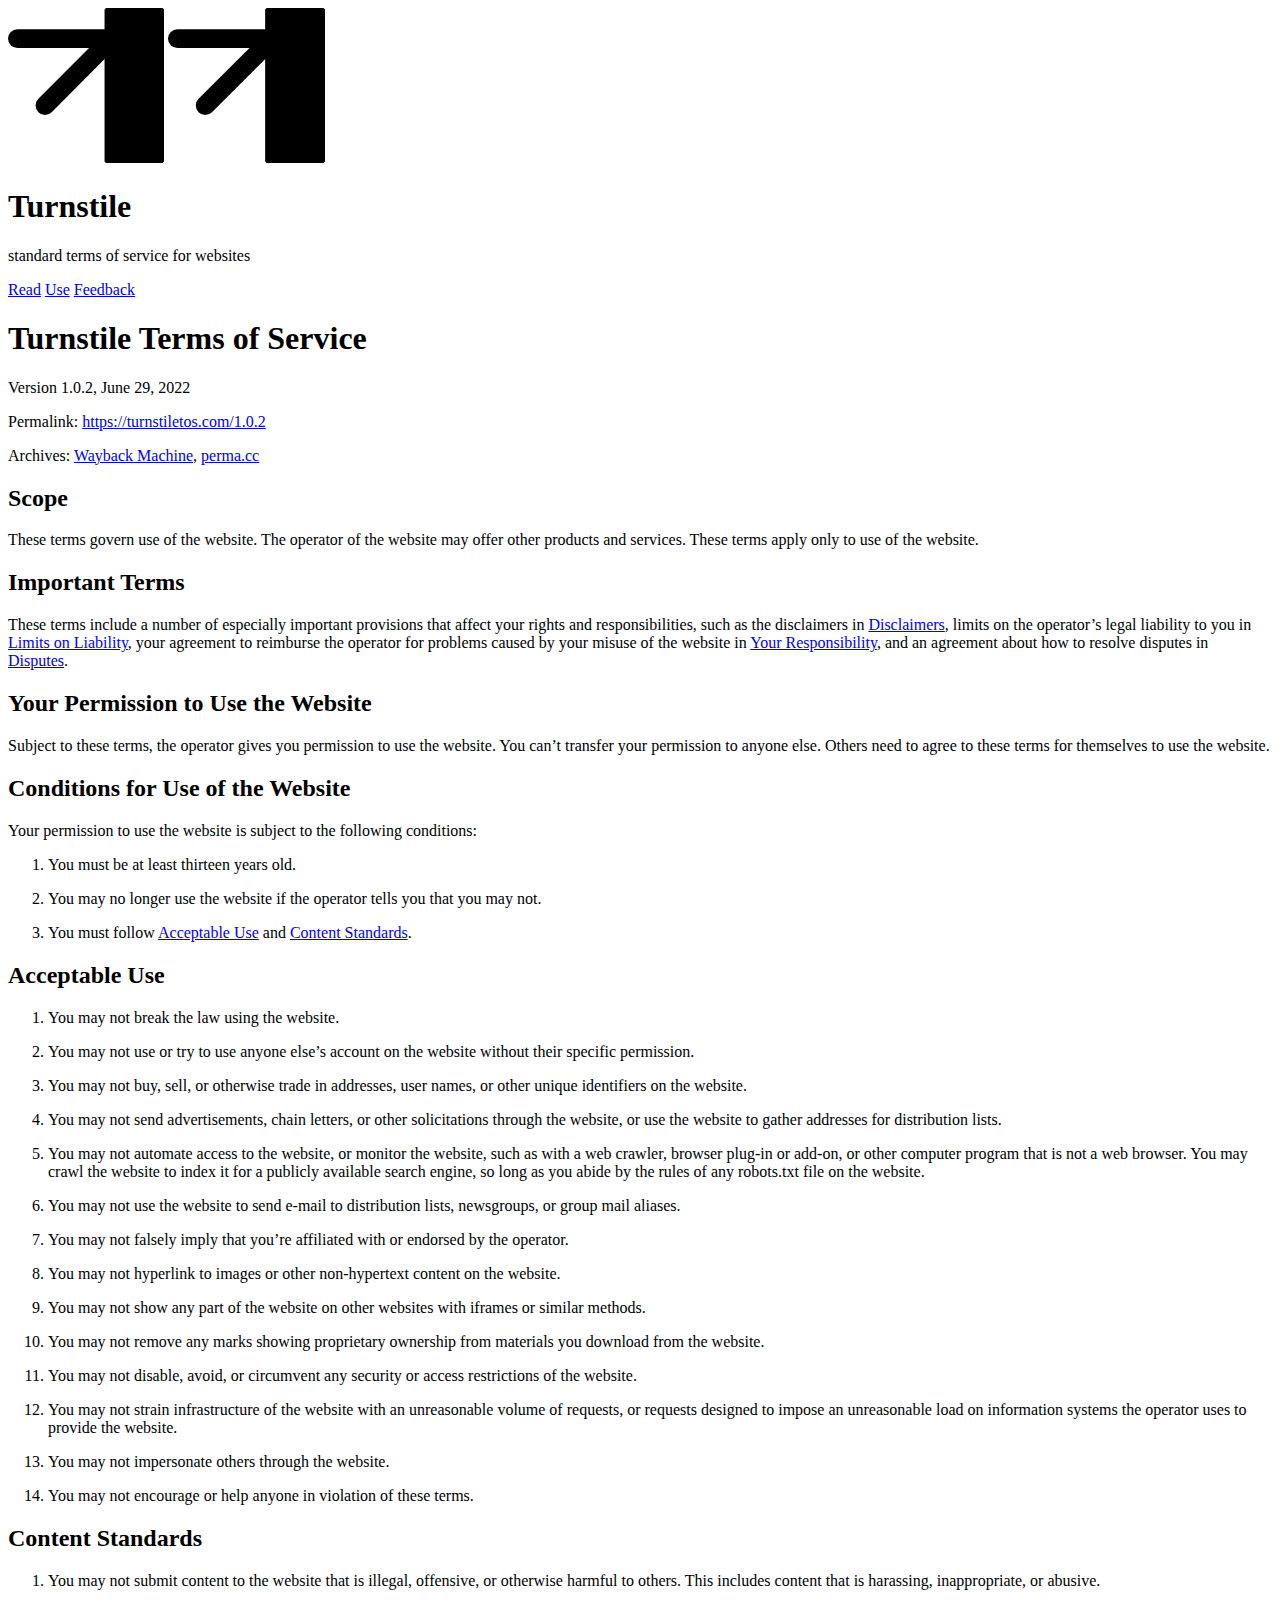
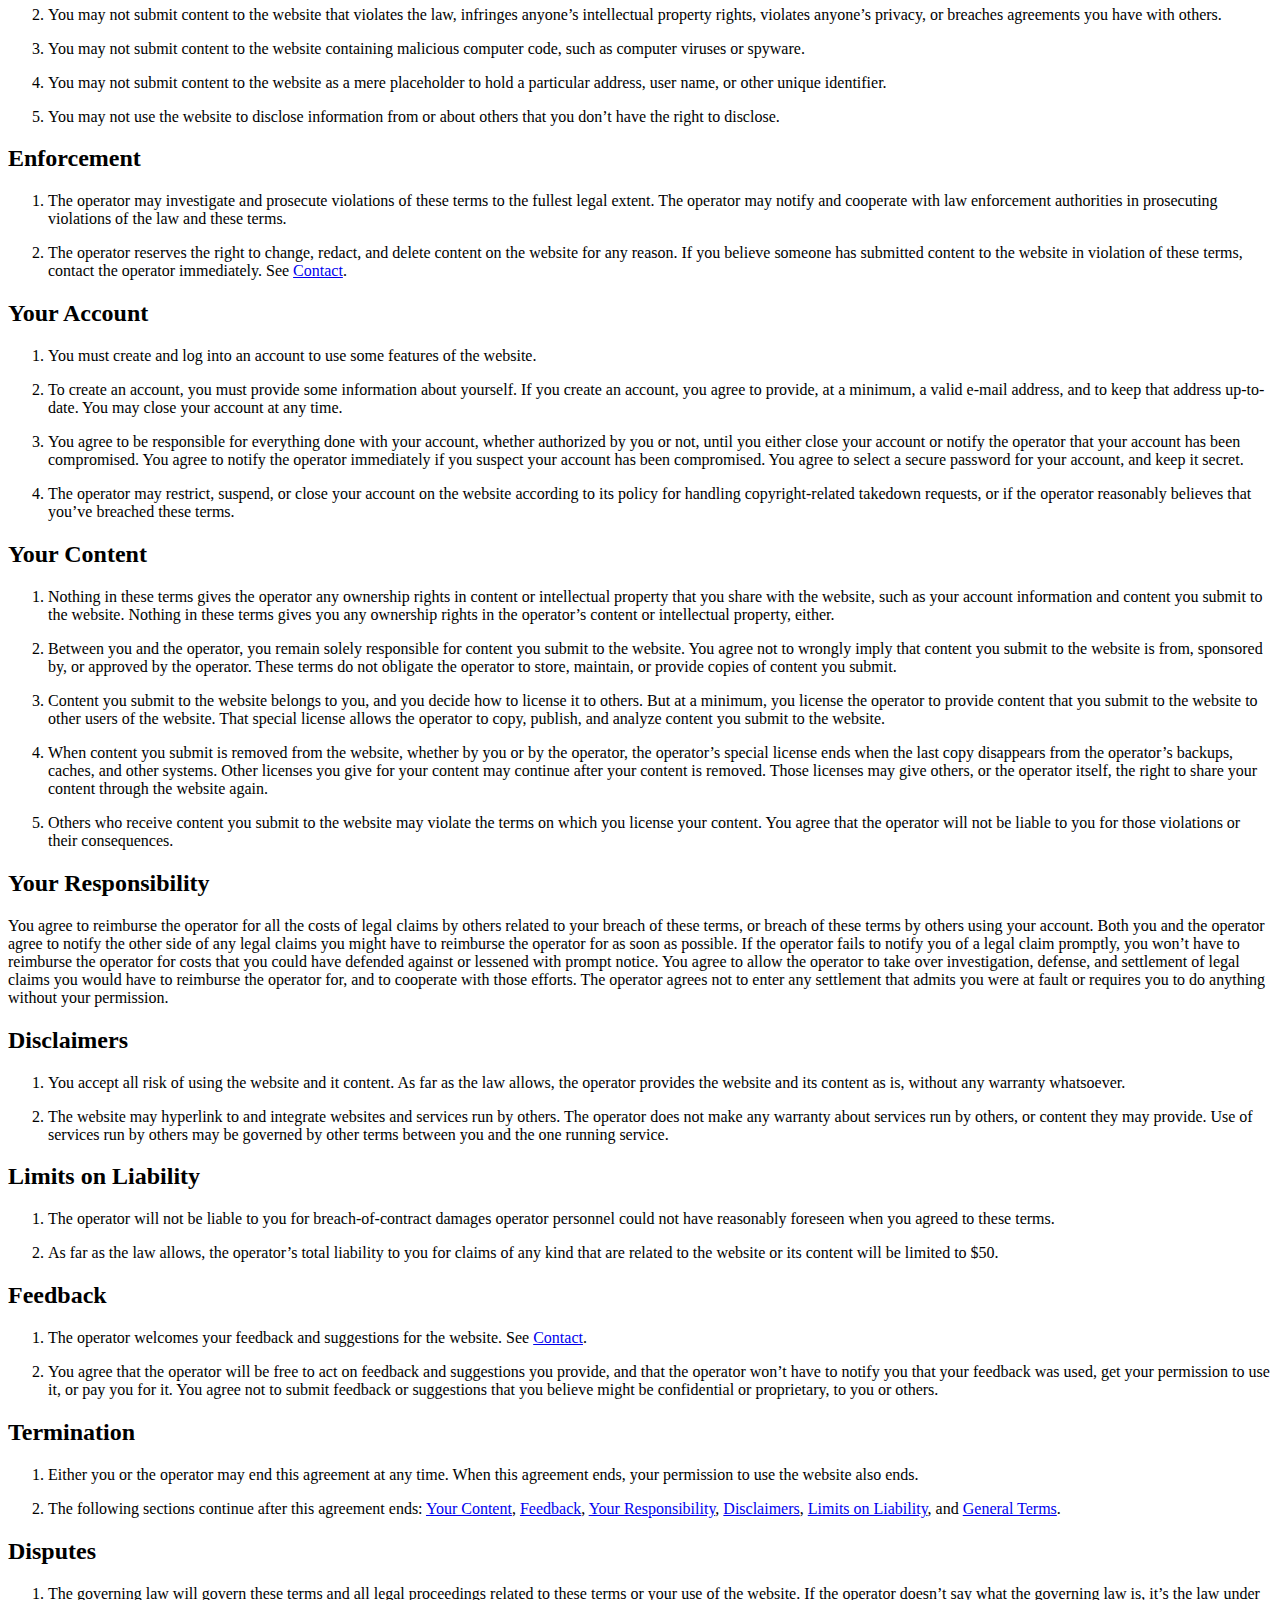
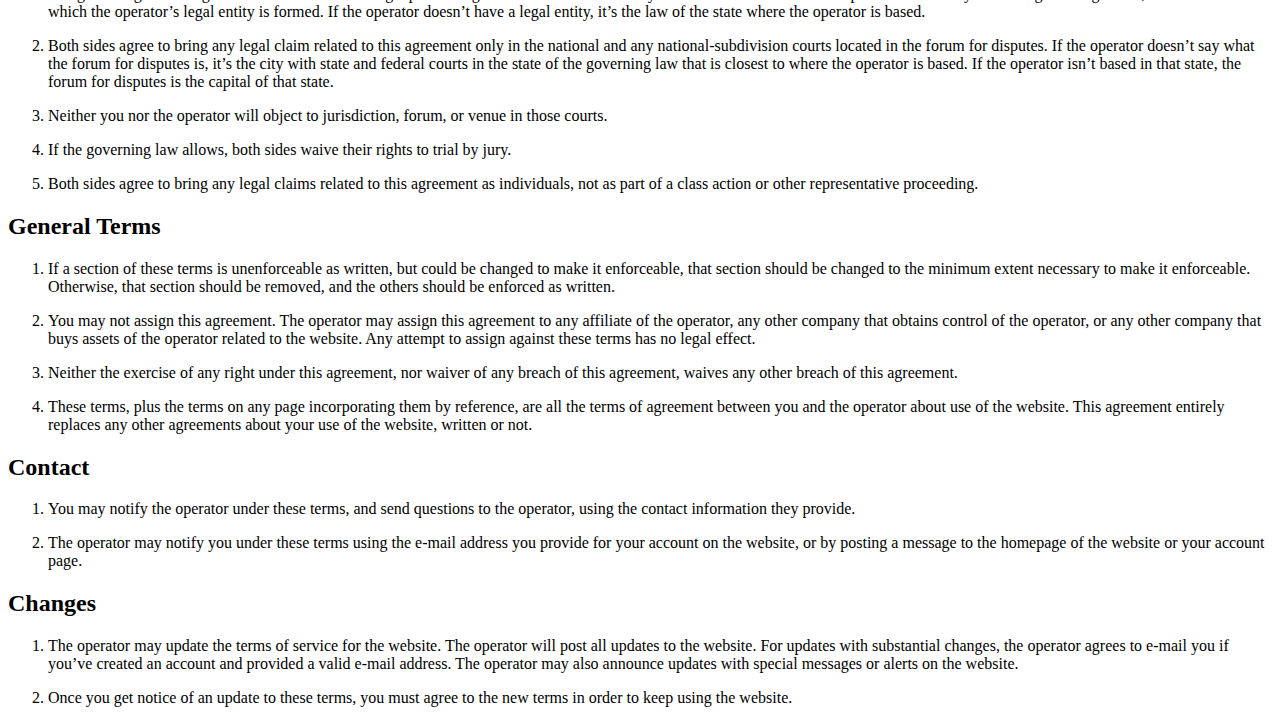
<file: 1.0.2.html>
<!DOCTYPE html>
<html lang="en-US">
<head>
  <meta charset="UTF-8">
  <meta name="viewport" content="width=device-width, initial-scale=1">
  <meta name="description" content="standard terms of service for websites">
  <title>Turnstile Terms of Service Version 1.0.2</title>
  <link href="https://css.kemitchell.com/readable.css" rel="stylesheet">
  <meta name="twitter:card" content="summary">
  <meta name="twitter:title" content="Turnstile Terms of Service Version 1.0.2">
  <meta name="twitter:description" content="standard terms of service for websites">
  <meta name="twitter:image" content="https://turnstiletos.com/social-image.png">
  <meta name="og:type" content="website">
  <meta name="og:title" content="Turnstile Terms of Service Version 1.0.2">
  <meta name="og:description" content="standard terms of service for websites">
  <meta name="og:image" content="https://turnstiletos.com/social-image.png">
  <meta name="og:site" content="Turnstile">
</head>
<body>
  <header>
    <img alt="logo" src="logo.svg"> <img alt="logo" src="logo.svg">
    <h1>Turnstile</h1>
    <p>standard terms of service for websites</p>
  </header>
  <nav>
    <a href="1.0.3">Read</a> <a href="use">Use</a> <a href="feedback">Feedback</a>
  </nav>
  <main>
    <h1>Turnstile Terms of Service</h1>
    <p class="version">Version 1.0.2, <time class="published" datetime="2022-06-29">June 29, 2022</time></p>
    <p class="permalink">Permalink: <a href="https://turnstiletos.com/1.0.2">https://turnstiletos.com/1.0.2</a></p>
    <p class="archives">Archives: <a href="https://web.archive.org/web/*/https://turnstiletos.com/1.0.2">Wayback Machine</a>, <a href="https://perma.cc/TAV3-XLL5">perma.cc</a></p>
    <section>
      <h2 id="scope">Scope</h2>
      <p>These terms govern use of the <span class="term">website</span>. The <span class="term">operator</span> of the <span class="term">website</span> may offer other products and services. These terms apply only to use of the <span class="term">website</span>.</p>
    </section>
    <section class="conspicuous">
      <h2 id="important-terms">Important Terms</h2>
      <p>These terms include a number of especially important provisions that affect your rights and responsibilities, such as the disclaimers in <a href="#disclaimers">Disclaimers</a>, limits on the <span class="term">operator</span>’s legal liability to you in <a href="#limits-on-liability">Limits on Liability</a>, your agreement to reimburse the <span class="term">operator</span> for problems caused by your misuse of the website in <a href="#your-responsibility">Your Responsibility</a>, and an agreement about how to resolve disputes in <a href="#disputes">Disputes</a>.</p>
    </section>
    <section>
      <h2 id="your-permission-to-use-the-website">Your Permission to Use the Website</h2>
      <p>Subject to these terms, the <span class="term">operator</span> gives you permission to use the website. You can’t transfer your permission to anyone else. Others need to agree to these terms for themselves to use the website.</p>
    </section>
    <section>
      <h2 id="conditions-for-use-of-the-website">Conditions for Use of the Website</h2>
      <p>Your permission to use the website is subject to the following conditions:</p>
      <ol>
        <li>
          <p>You must be at least thirteen years old.</p>
        </li>
        <li>
          <p>You may no longer use the website if the <span class="term">operator</span> tells you that you may not.</p>
        </li>
        <li>
          <p>You must follow <a href="#acceptable-use">Acceptable Use</a> and <a href="#content-standards">Content Standards</a>.</p>
        </li>
      </ol>
    </section>
    <section>
      <h2 id="acceptable-use">Acceptable Use</h2>
      <ol>
        <li>
          <p>You may not break the law using the website.</p>
        </li>
        <li>
          <p>You may not use or try to use anyone else’s account on the website without their specific permission.</p>
        </li>
        <li>
          <p>You may not buy, sell, or otherwise trade in addresses, user names, or other unique identifiers on the website.</p>
        </li>
        <li>
          <p>You may not send advertisements, chain letters, or other solicitations through the website, or use the website to gather addresses for distribution lists.</p>
        </li>
        <li>
          <p>You may not automate access to the website, or monitor the website, such as with a web crawler, browser plug-in or add-on, or other computer program that is not a web browser. You may crawl the website to index it for a publicly available search engine, so long as you abide by the rules of any robots.txt file on the website.</p>
        </li>
        <li>
          <p>You may not use the website to send e-mail to distribution lists, newsgroups, or group mail aliases.</p>
        </li>
        <li>
          <p>You may not falsely imply that you’re affiliated with or endorsed by the <span class="term">operator</span>.</p>
        </li>
        <li>
          <p>You may not hyperlink to images or other non-hypertext content on the website.</p>
        </li>
        <li>
          <p>You may not show any part of the website on other websites with iframes or similar methods.</p>
        </li>
        <li>
          <p>You may not remove any marks showing proprietary ownership from materials you download from the website.</p>
        </li>
        <li>
          <p>You may not disable, avoid, or circumvent any security or access restrictions of the website.</p>
        </li>
        <li>
          <p>You may not strain infrastructure of the website with an unreasonable volume of requests, or requests designed to impose an unreasonable load on information systems the <span class="term">operator</span> uses to provide the website.</p>
        </li>
        <li>
          <p>You may not impersonate others through the website.</p>
        </li>
        <li>
          <p>You may not encourage or help anyone in violation of these terms.</p>
        </li>
      </ol>
    </section>
    <section>
      <h2 id="content-standards">Content Standards</h2>
      <ol>
        <li>
          <p>You may not submit content to the website that is illegal, offensive, or otherwise harmful to others. This includes content that is harassing, inappropriate, or abusive.</p>
        </li>
        <li>
          <p>You may not submit content to the website that violates the law, infringes anyone’s intellectual property rights, violates anyone’s privacy, or breaches agreements you have with others.</p>
        </li>
        <li>
          <p>You may not submit content to the website containing malicious computer code, such as computer viruses or spyware.</p>
        </li>
        <li>
          <p>You may not submit content to the website as a mere placeholder to hold a particular address, user name, or other unique identifier.</p>
        </li>
        <li>
          <p>You may not use the website to disclose information from or about others that you don’t have the right to disclose.</p>
        </li>
      </ol>
    </section>
    <section>
      <h2 id="enforcement">Enforcement</h2>
      <ol>
        <li>
          <p>The <span class="term">operator</span> may investigate and prosecute violations of these terms to the fullest legal extent. The <span class="term">operator</span> may notify and cooperate with law enforcement authorities in prosecuting violations of the law and these terms.</p>
        </li>
        <li>
          <p>The <span class="term">operator</span> reserves the right to change, redact, and delete content on the website for any reason. If you believe someone has submitted content to the website in violation of these terms, contact the <span class="term">operator</span> immediately. See <a href="#contact">Contact</a>.</p>
        </li>
      </ol>
    </section>
    <section>
      <h2 id="your-account">Your Account</h2>
      <ol>
        <li>
          <p>You must create and log into an account to use some features of the website.</p>
        </li>
        <li>
          <p>To create an account, you must provide some information about yourself. If you create an account, you agree to provide, at a minimum, a valid e-mail address, and to keep that address up-to-date. You may close your account at any time.</p>
        </li>
        <li>
          <p>You agree to be responsible for everything done with your account, whether authorized by you or not, until you either close your account or notify the <span class="term">operator</span> that your account has been compromised. You agree to notify the <span class="term">operator</span> immediately if you suspect your account has been compromised. You agree to select a secure password for your account, and keep it secret.</p>
        </li>
        <li>
          <p>The <span class="term">operator</span> may restrict, suspend, or close your account on the website according to its policy for handling copyright-related takedown requests, or if the <span class="term">operator</span> reasonably believes that you’ve breached these terms.</p>
        </li>
      </ol>
    </section>
    <section>
      <h2 id="your-content">Your Content</h2>
      <ol>
        <li>
          <p>Nothing in these terms gives the <span class="term">operator</span> any ownership rights in content or intellectual property that you share with the website, such as your account information and content you submit to the website. Nothing in these terms gives you any ownership rights in the <span class="term">operator</span>’s content or intellectual property, either.</p>
        </li>
        <li>
          <p>Between you and the <span class="term">operator</span>, you remain solely responsible for content you submit to the website. You agree not to wrongly imply that content you submit to the website is from, sponsored by, or approved by the <span class="term">operator</span>. These terms do not obligate the <span class="term">operator</span> to store, maintain, or provide copies of content you submit.</p>
        </li>
        <li>
          <p>Content you submit to the website belongs to you, and you decide how to license it to others. But at a minimum, you license the <span class="term">operator</span> to provide content that you submit to the website to other users of the website. That special license allows the <span class="term">operator</span> to copy, publish, and analyze content you submit to the website.</p>
        </li>
        <li>
          <p>When content you submit is removed from the website, whether by you or by the <span class="term">operator</span>, the <span class="term">operator</span>’s special license ends when the last copy disappears from the <span class="term">operator</span>’s backups, caches, and other systems. Other licenses you give for your content may continue after your content is removed. Those licenses may give others, or the <span class="term">operator</span> itself, the right to share your content through the website again.</p>
        </li>
        <li>
          <p>Others who receive content you submit to the website may violate the terms on which you license your content. You agree that the <span class="term">operator</span> will not be liable to you for those violations or their consequences.</p>
        </li>
      </ol>
    </section>
    <section>
      <h2 id="your-responsibility">Your Responsibility</h2>
      <p>You agree to reimburse the <span class="term">operator</span> for all the costs of legal claims by others related to your breach of these terms, or breach of these terms by others using your account. Both you and the <span class="term">operator</span> agree to notify the other side of any legal claims you might have to reimburse the <span class="term">operator</span> for as soon as possible. If the <span class="term">operator</span> fails to notify you of a legal claim promptly, you won’t have to reimburse the <span class="term">operator</span> for costs that you could have defended against or lessened with prompt notice. You agree to allow the <span class="term">operator</span> to take over investigation, defense, and settlement of legal claims you would have to reimburse the <span class="term">operator</span> for, and to cooperate with those efforts. The <span class="term">operator</span> agrees not to enter any settlement that admits you were at fault or requires you to do anything without your permission.</p>
    </section>
    <section>
      <h2 id="disclaimers">Disclaimers</h2>
      <ol>
        <li class="conspicuous">
          <p>You accept all risk of using the website and it content. As far as the law allows, the <span class="term">operator</span> provides the website and its content as is, without any warranty whatsoever.</p>
        </li>
        <li class="conspicuous">
          <p>The website may hyperlink to and integrate websites and services run by others. The <span class="term">operator</span> does not make any warranty about services run by others, or content they may provide. Use of services run by others may be governed by other terms between you and the one running service.</p>
        </li>
      </ol>
    </section>
    <section>
      <h2 id="limits-on-liability">Limits on Liability</h2>
      <ol>
        <li class="conspicuous">
          <p>The <span class="term">operator</span> will not be liable to you for breach-of-contract damages <span class="term">operator</span> personnel could not have reasonably foreseen when you agreed to these terms.</p>
        </li>
        <li class="conspicuous">
          <p>As far as the law allows, the <span class="term">operator</span>’s total liability to you for claims of any kind that are related to the website or its content will be limited to $50.</p>
        </li>
      </ol>
    </section>
    <section>
      <h2 id="feedback">Feedback</h2>
      <ol>
        <li>
          <p>The <span class="term">operator</span> welcomes your feedback and suggestions for the website. See <a href="#contact">Contact</a>.</p>
        </li>
        <li>
          <p>You agree that the <span class="term">operator</span> will be free to act on feedback and suggestions you provide, and that the <span class="term">operator</span> won’t have to notify you that your feedback was used, get your permission to use it, or pay you for it. You agree not to submit feedback or suggestions that you believe might be confidential or proprietary, to you or others.</p>
        </li>
      </ol>
    </section>
    <section>
      <h2 id="termination">Termination</h2>
      <ol>
        <li>
          <p>Either you or the <span class="term">operator</span> may end this agreement at any time. When this agreement ends, your permission to use the website also ends.</p>
        </li>
        <li>
          <p>The following sections continue after this agreement ends: <a href="#your-content">Your Content</a>, <a href="#feedback">Feedback</a>, <a href="#your-responsibility">Your Responsibility</a>, <a href="#disclaimers">Disclaimers</a>, <a href="#limits-on-liability">Limits on Liability</a>, and <a href="#general-terms">General Terms</a>.</p>
        </li>
      </ol>
    </section>
    <section>
      <h2 id="disputes">Disputes</h2>
      <ol>
        <li>
          <p>The <span class="term">governing law</span> will govern these terms and all legal proceedings related to these terms or your use of the website. If the <span class="term">operator</span> doesn’t say what the <span class="term">governing law</span> is, it’s the law under which the <span class="term">operator</span>’s legal entity is formed. If the <span class="term">operator</span> doesn’t have a legal entity, it’s the law of the state where the <span class="term">operator</span> is based.</p>
        </li>
        <li>
          <p>Both sides agree to bring any legal claim related to this agreement only in the national and any national-subdivision courts located in the <span class="term">forum for disputes</span>. If the <span class="term">operator</span> doesn’t say what the <span class="term">forum for disputes</span> is, it’s the city with state and federal courts in the state of the <span class="term">governing law</span> that is closest to where the <span class="term">operator</span> is based. If the <span class="term">operator</span> isn’t based in that state, the <span class="term">forum for disputes</span> is the capital of that state.</p>
        </li>
        <li>
          <p>Neither you nor the <span class="term">operator</span> will object to jurisdiction, forum, or venue in those courts.</p>
        </li>
        <li>
          <p>If the <span class="term">governing law</span> allows, both sides waive their rights to trial by jury.</p>
        </li>
        <li>
          <p>Both sides agree to bring any legal claims related to this agreement as individuals, not as part of a class action or other representative proceeding.</p>
        </li>
      </ol>
    </section>
    <section>
      <h2 id="general-terms">General Terms</h2>
      <ol>
        <li>
          <p>If a section of these terms is unenforceable as written, but could be changed to make it enforceable, that section should be changed to the minimum extent necessary to make it enforceable. Otherwise, that section should be removed, and the others should be enforced as written.</p>
        </li>
        <li>
          <p>You may not assign this agreement. The <span class="term">operator</span> may assign this agreement to any affiliate of the <span class="term">operator</span>, any other company that obtains control of the <span class="term">operator</span>, or any other company that buys assets of the <span class="term">operator</span> related to the website. Any attempt to assign against these terms has no legal effect.</p>
        </li>
        <li>
          <p>Neither the exercise of any right under this agreement, nor waiver of any breach of this agreement, waives any other breach of this agreement.</p>
        </li>
        <li>
          <p>These terms, plus the terms on any page incorporating them by reference, are all the terms of agreement between you and the <span class="term">operator</span> about use of the website. This agreement entirely replaces any other agreements about your use of the website, written or not.</p>
        </li>
      </ol>
    </section>
    <section>
      <h2 id="contact">Contact</h2>
      <ol>
        <li>
          <p>You may notify the <span class="term">operator</span> under these terms, and send questions to the <span class="term">operator</span>, using the <span class="term">contact information</span> they provide.</p>
        </li>
        <li>
          <p>The <span class="term">operator</span> may notify you under these terms using the e-mail address you provide for your account on the website, or by posting a message to the homepage of the website or your account page.</p>
        </li>
      </ol>
    </section>
    <section>
      <h2 id="changes">Changes</h2>
      <ol>
        <li>
          <p>The <span class="term">operator</span> may update the terms of service for the <span class="term">website</span>. The <span class="term">operator</span> will post all updates to the <span class="term">website</span>. For updates with substantial changes, the <span class="term">operator</span> agrees to e-mail you if you’ve created an account and provided a valid e-mail address. The <span class="term">operator</span> may also announce updates with special messages or alerts on the <span class="term">website</span>.</p>
        </li>
        <li>
          <p>Once you get notice of an update to these terms, you must agree to the new terms in order to keep using the <span class="term">website</span>.</p>
        </li>
      </ol>
    </section>
  </main>
</body>
</html>
</file>
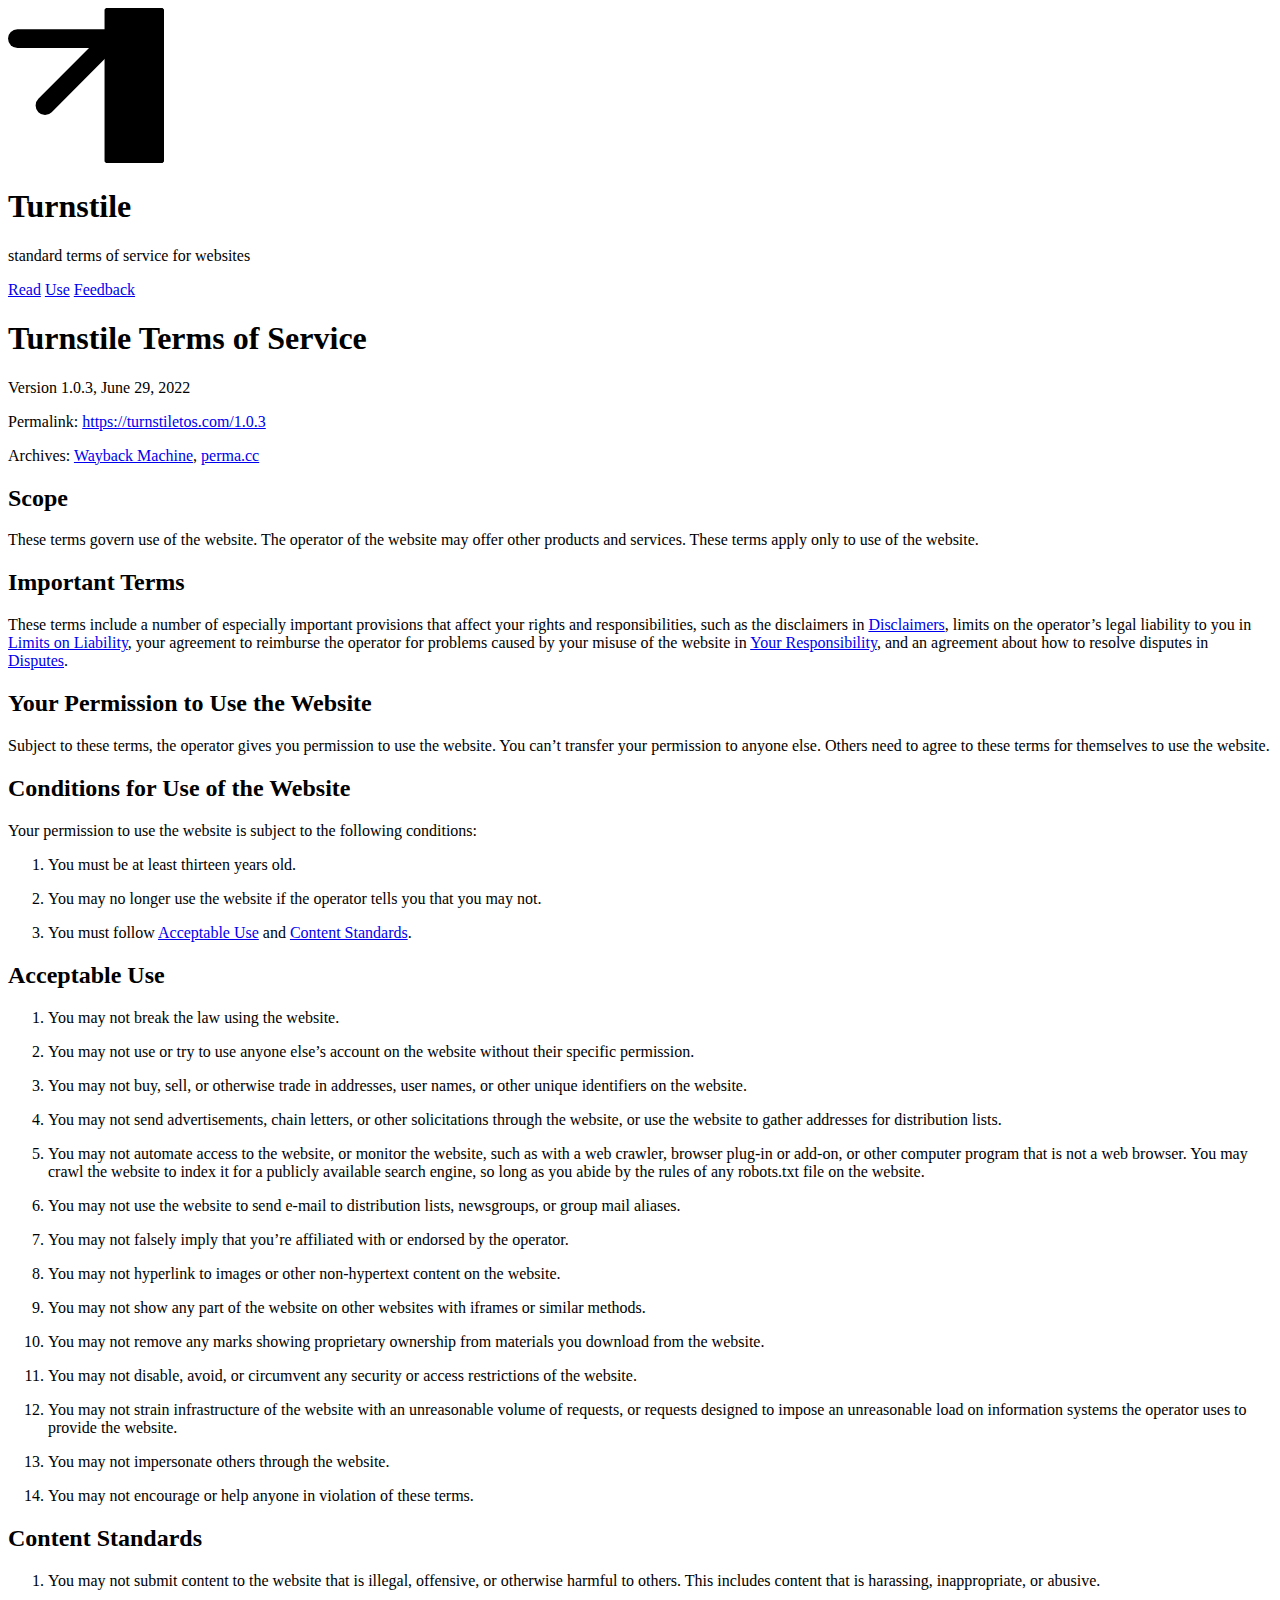
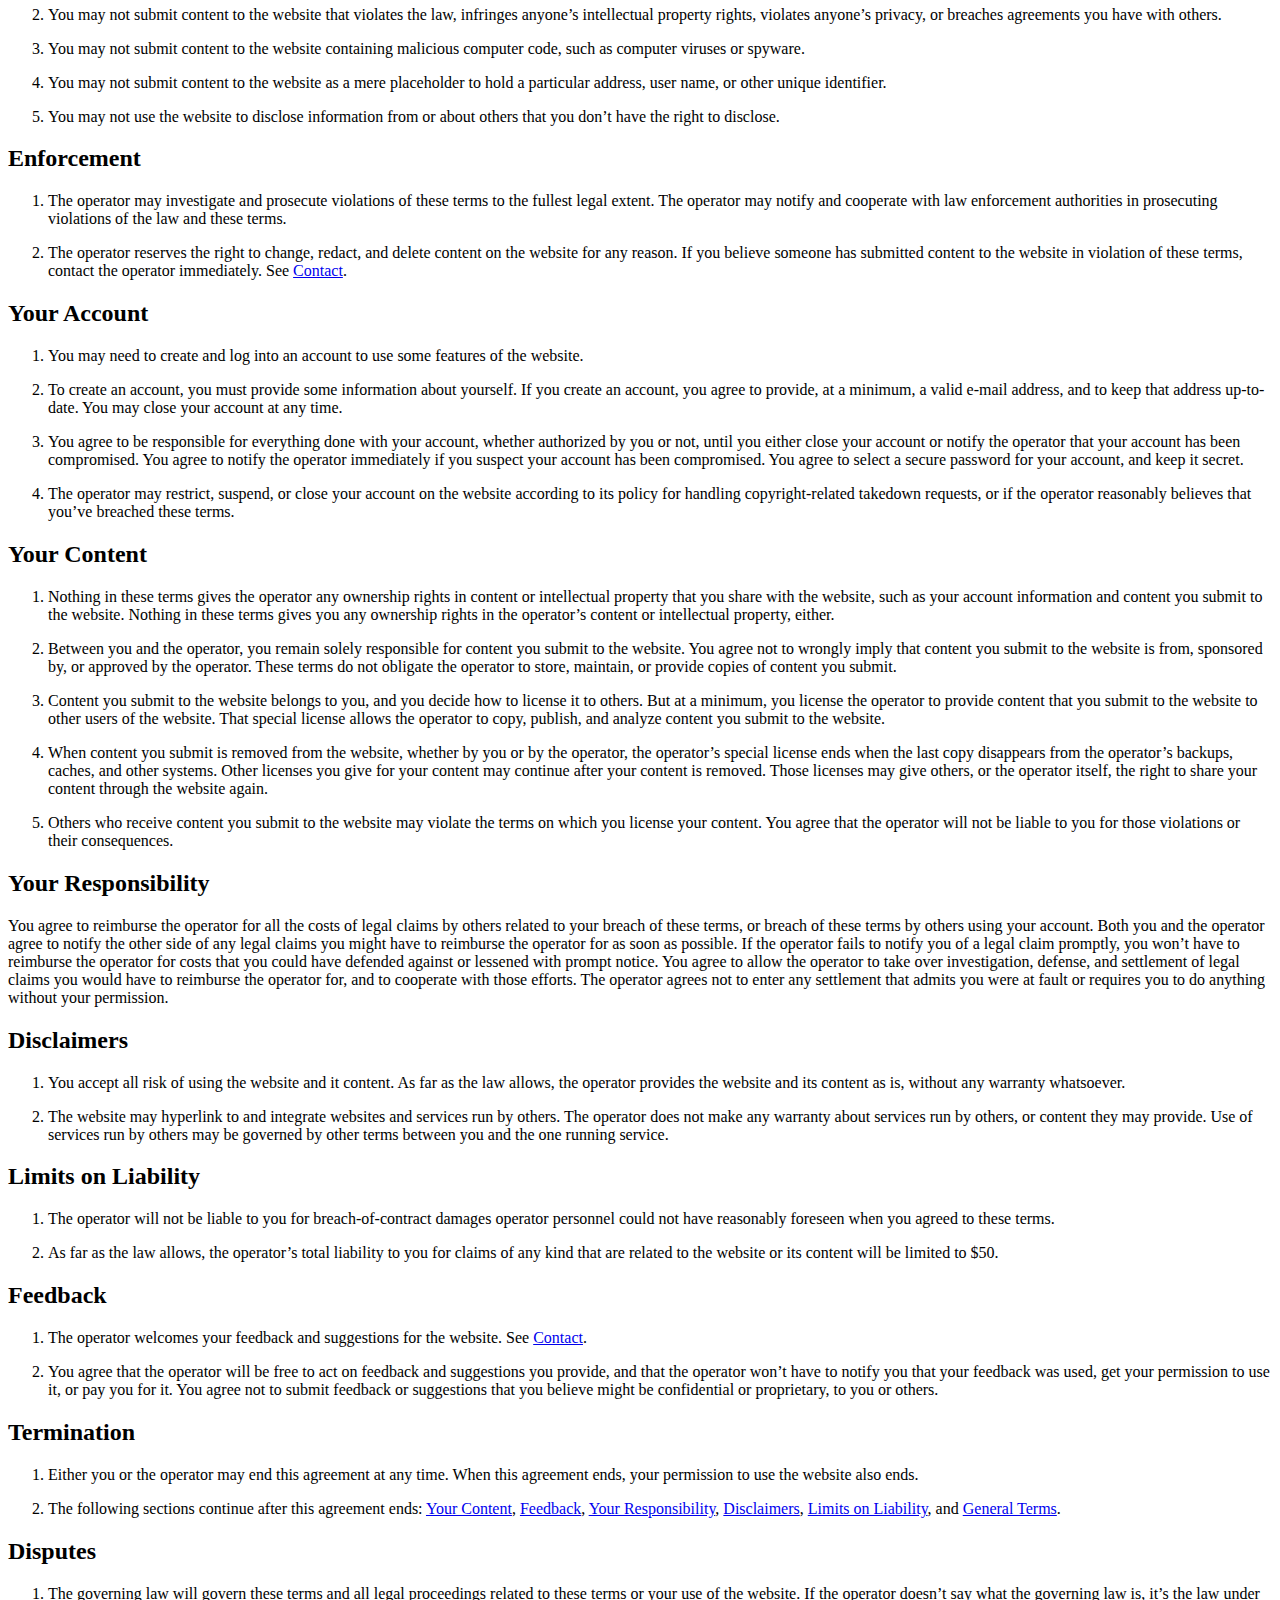
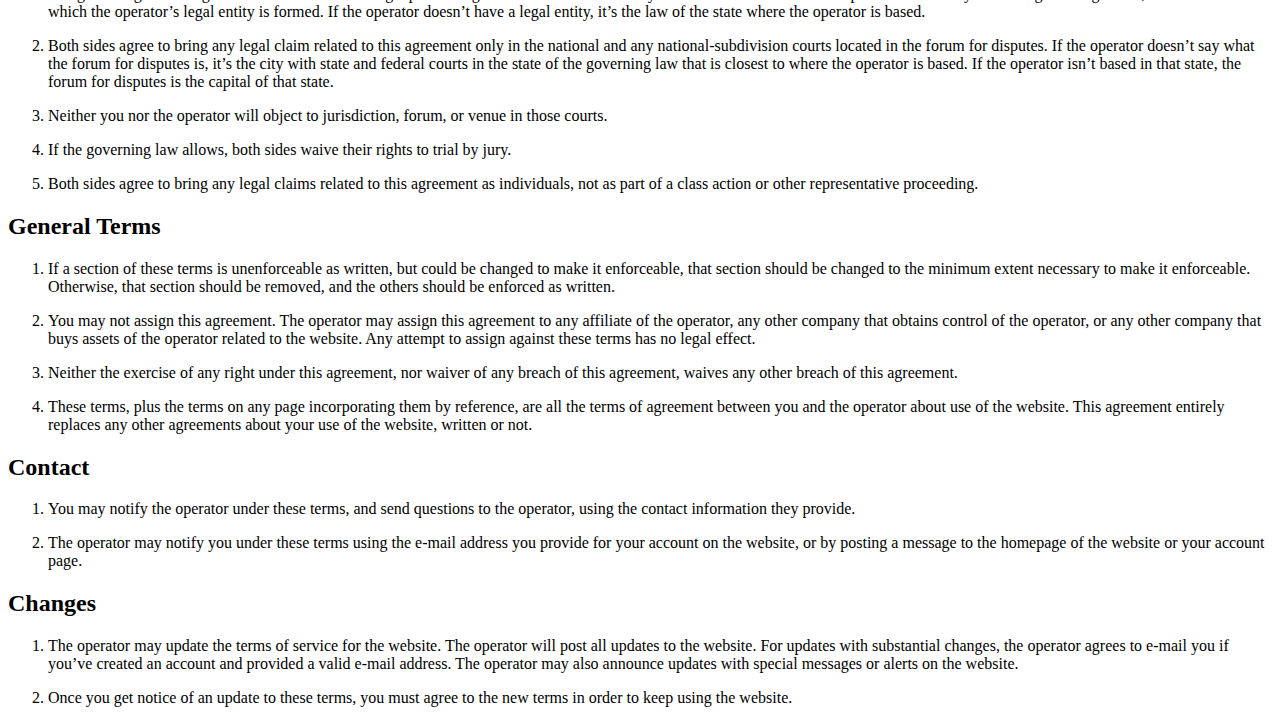
<file: 1.0.3.html>
<!DOCTYPE html>
<html lang="en-US">
<head>
  <meta charset="UTF-8">
  <meta name="viewport" content="width=device-width, initial-scale=1">
  <meta name="description" content="standard terms of service for websites">
  <title>Turnstile Terms of Service Version 1.0.3</title>
  <link href="https://css.kemitchell.com/readable.css" rel="stylesheet">
  <meta name="twitter:card" content="summary">
  <meta name="twitter:title" content="Turnstile Terms of Service Version 1.0.3">
  <meta name="twitter:description" content="standard terms of service for websites">
  <meta name="twitter:image" content="https://turnstiletos.com/social-image.png">
  <meta name="og:type" content="website">
  <meta name="og:title" content="Turnstile Terms of Service Version 1.0.3">
  <meta name="og:description" content="standard terms of service for websites">
  <meta name="og:image" content="https://turnstiletos.com/social-image.png">
  <meta name="og:site" content="Turnstile">
</head>
<body>
  <header>
    <img alt="logo" src="logo.svg">
    <h1>Turnstile</h1>
    <p>standard terms of service for websites</p>
  </header>
  <nav>
    <a href="1.0.3">Read</a> <a href="use">Use</a> <a href="feedback">Feedback</a>
  </nav>
  <main>
    <h1>Turnstile Terms of Service</h1>
    <p class="version">Version 1.0.3, <time class="published" datetime="2022-06-29">June 29, 2022</time></p>
    <p class="permalink">Permalink: <a href="https://turnstiletos.com/1.0.3">https://turnstiletos.com/1.0.3</a></p>
    <p class="archives">Archives: <a href="https://web.archive.org/web/*/https://turnstiletos.com/1.0.3">Wayback Machine</a>, <a href="https://perma.cc/8UWN-BPXJ">perma.cc</a></p>
    <section>
      <h2 id="scope">Scope</h2>
      <p>These terms govern use of the <span class="term">website</span>. The <span class="term">operator</span> of the <span class="term">website</span> may offer other products and services. These terms apply only to use of the <span class="term">website</span>.</p>
    </section>
    <section class="conspicuous">
      <h2 id="important-terms">Important Terms</h2>
      <p>These terms include a number of especially important provisions that affect your rights and responsibilities, such as the disclaimers in <a href="#disclaimers">Disclaimers</a>, limits on the <span class="term">operator</span>’s legal liability to you in <a href="#limits-on-liability">Limits on Liability</a>, your agreement to reimburse the <span class="term">operator</span> for problems caused by your misuse of the website in <a href="#your-responsibility">Your Responsibility</a>, and an agreement about how to resolve disputes in <a href="#disputes">Disputes</a>.</p>
    </section>
    <section>
      <h2 id="your-permission-to-use-the-website">Your Permission to Use the Website</h2>
      <p>Subject to these terms, the <span class="term">operator</span> gives you permission to use the website. You can’t transfer your permission to anyone else. Others need to agree to these terms for themselves to use the website.</p>
    </section>
    <section>
      <h2 id="conditions-for-use-of-the-website">Conditions for Use of the Website</h2>
      <p>Your permission to use the website is subject to the following conditions:</p>
      <ol>
        <li>
          <p>You must be at least thirteen years old.</p>
        </li>
        <li>
          <p>You may no longer use the website if the <span class="term">operator</span> tells you that you may not.</p>
        </li>
        <li>
          <p>You must follow <a href="#acceptable-use">Acceptable Use</a> and <a href="#content-standards">Content Standards</a>.</p>
        </li>
      </ol>
    </section>
    <section>
      <h2 id="acceptable-use">Acceptable Use</h2>
      <ol>
        <li>
          <p>You may not break the law using the website.</p>
        </li>
        <li>
          <p>You may not use or try to use anyone else’s account on the website without their specific permission.</p>
        </li>
        <li>
          <p>You may not buy, sell, or otherwise trade in addresses, user names, or other unique identifiers on the website.</p>
        </li>
        <li>
          <p>You may not send advertisements, chain letters, or other solicitations through the website, or use the website to gather addresses for distribution lists.</p>
        </li>
        <li>
          <p>You may not automate access to the website, or monitor the website, such as with a web crawler, browser plug-in or add-on, or other computer program that is not a web browser. You may crawl the website to index it for a publicly available search engine, so long as you abide by the rules of any robots.txt file on the website.</p>
        </li>
        <li>
          <p>You may not use the website to send e-mail to distribution lists, newsgroups, or group mail aliases.</p>
        </li>
        <li>
          <p>You may not falsely imply that you’re affiliated with or endorsed by the <span class="term">operator</span>.</p>
        </li>
        <li>
          <p>You may not hyperlink to images or other non-hypertext content on the website.</p>
        </li>
        <li>
          <p>You may not show any part of the website on other websites with iframes or similar methods.</p>
        </li>
        <li>
          <p>You may not remove any marks showing proprietary ownership from materials you download from the website.</p>
        </li>
        <li>
          <p>You may not disable, avoid, or circumvent any security or access restrictions of the website.</p>
        </li>
        <li>
          <p>You may not strain infrastructure of the website with an unreasonable volume of requests, or requests designed to impose an unreasonable load on information systems the <span class="term">operator</span> uses to provide the website.</p>
        </li>
        <li>
          <p>You may not impersonate others through the website.</p>
        </li>
        <li>
          <p>You may not encourage or help anyone in violation of these terms.</p>
        </li>
      </ol>
    </section>
    <section>
      <h2 id="content-standards">Content Standards</h2>
      <ol>
        <li>
          <p>You may not submit content to the website that is illegal, offensive, or otherwise harmful to others. This includes content that is harassing, inappropriate, or abusive.</p>
        </li>
        <li>
          <p>You may not submit content to the website that violates the law, infringes anyone’s intellectual property rights, violates anyone’s privacy, or breaches agreements you have with others.</p>
        </li>
        <li>
          <p>You may not submit content to the website containing malicious computer code, such as computer viruses or spyware.</p>
        </li>
        <li>
          <p>You may not submit content to the website as a mere placeholder to hold a particular address, user name, or other unique identifier.</p>
        </li>
        <li>
          <p>You may not use the website to disclose information from or about others that you don’t have the right to disclose.</p>
        </li>
      </ol>
    </section>
    <section>
      <h2 id="enforcement">Enforcement</h2>
      <ol>
        <li>
          <p>The <span class="term">operator</span> may investigate and prosecute violations of these terms to the fullest legal extent. The <span class="term">operator</span> may notify and cooperate with law enforcement authorities in prosecuting violations of the law and these terms.</p>
        </li>
        <li>
          <p>The <span class="term">operator</span> reserves the right to change, redact, and delete content on the website for any reason. If you believe someone has submitted content to the website in violation of these terms, contact the <span class="term">operator</span> immediately. See <a href="#contact">Contact</a>.</p>
        </li>
      </ol>
    </section>
    <section>
      <h2 id="your-account">Your Account</h2>
      <ol>
        <li>
          <p>You may need to create and log into an account to use some features of the website.</p>
        </li>
        <li>
          <p>To create an account, you must provide some information about yourself. If you create an account, you agree to provide, at a minimum, a valid e-mail address, and to keep that address up-to-date. You may close your account at any time.</p>
        </li>
        <li>
          <p>You agree to be responsible for everything done with your account, whether authorized by you or not, until you either close your account or notify the <span class="term">operator</span> that your account has been compromised. You agree to notify the <span class="term">operator</span> immediately if you suspect your account has been compromised. You agree to select a secure password for your account, and keep it secret.</p>
        </li>
        <li>
          <p>The <span class="term">operator</span> may restrict, suspend, or close your account on the website according to its policy for handling copyright-related takedown requests, or if the <span class="term">operator</span> reasonably believes that you’ve breached these terms.</p>
        </li>
      </ol>
    </section>
    <section>
      <h2 id="your-content">Your Content</h2>
      <ol>
        <li>
          <p>Nothing in these terms gives the <span class="term">operator</span> any ownership rights in content or intellectual property that you share with the website, such as your account information and content you submit to the website. Nothing in these terms gives you any ownership rights in the <span class="term">operator</span>’s content or intellectual property, either.</p>
        </li>
        <li>
          <p>Between you and the <span class="term">operator</span>, you remain solely responsible for content you submit to the website. You agree not to wrongly imply that content you submit to the website is from, sponsored by, or approved by the <span class="term">operator</span>. These terms do not obligate the <span class="term">operator</span> to store, maintain, or provide copies of content you submit.</p>
        </li>
        <li>
          <p>Content you submit to the website belongs to you, and you decide how to license it to others. But at a minimum, you license the <span class="term">operator</span> to provide content that you submit to the website to other users of the website. That special license allows the <span class="term">operator</span> to copy, publish, and analyze content you submit to the website.</p>
        </li>
        <li>
          <p>When content you submit is removed from the website, whether by you or by the <span class="term">operator</span>, the <span class="term">operator</span>’s special license ends when the last copy disappears from the <span class="term">operator</span>’s backups, caches, and other systems. Other licenses you give for your content may continue after your content is removed. Those licenses may give others, or the <span class="term">operator</span> itself, the right to share your content through the website again.</p>
        </li>
        <li>
          <p>Others who receive content you submit to the website may violate the terms on which you license your content. You agree that the <span class="term">operator</span> will not be liable to you for those violations or their consequences.</p>
        </li>
      </ol>
    </section>
    <section>
      <h2 id="your-responsibility">Your Responsibility</h2>
      <p>You agree to reimburse the <span class="term">operator</span> for all the costs of legal claims by others related to your breach of these terms, or breach of these terms by others using your account. Both you and the <span class="term">operator</span> agree to notify the other side of any legal claims you might have to reimburse the <span class="term">operator</span> for as soon as possible. If the <span class="term">operator</span> fails to notify you of a legal claim promptly, you won’t have to reimburse the <span class="term">operator</span> for costs that you could have defended against or lessened with prompt notice. You agree to allow the <span class="term">operator</span> to take over investigation, defense, and settlement of legal claims you would have to reimburse the <span class="term">operator</span> for, and to cooperate with those efforts. The <span class="term">operator</span> agrees not to enter any settlement that admits you were at fault or requires you to do anything without your permission.</p>
    </section>
    <section>
      <h2 id="disclaimers">Disclaimers</h2>
      <ol>
        <li class="conspicuous">
          <p>You accept all risk of using the website and it content. As far as the law allows, the <span class="term">operator</span> provides the website and its content as is, without any warranty whatsoever.</p>
        </li>
        <li class="conspicuous">
          <p>The website may hyperlink to and integrate websites and services run by others. The <span class="term">operator</span> does not make any warranty about services run by others, or content they may provide. Use of services run by others may be governed by other terms between you and the one running service.</p>
        </li>
      </ol>
    </section>
    <section>
      <h2 id="limits-on-liability">Limits on Liability</h2>
      <ol>
        <li class="conspicuous">
          <p>The <span class="term">operator</span> will not be liable to you for breach-of-contract damages <span class="term">operator</span> personnel could not have reasonably foreseen when you agreed to these terms.</p>
        </li>
        <li class="conspicuous">
          <p>As far as the law allows, the <span class="term">operator</span>’s total liability to you for claims of any kind that are related to the website or its content will be limited to $50.</p>
        </li>
      </ol>
    </section>
    <section>
      <h2 id="feedback">Feedback</h2>
      <ol>
        <li>
          <p>The <span class="term">operator</span> welcomes your feedback and suggestions for the website. See <a href="#contact">Contact</a>.</p>
        </li>
        <li>
          <p>You agree that the <span class="term">operator</span> will be free to act on feedback and suggestions you provide, and that the <span class="term">operator</span> won’t have to notify you that your feedback was used, get your permission to use it, or pay you for it. You agree not to submit feedback or suggestions that you believe might be confidential or proprietary, to you or others.</p>
        </li>
      </ol>
    </section>
    <section>
      <h2 id="termination">Termination</h2>
      <ol>
        <li>
          <p>Either you or the <span class="term">operator</span> may end this agreement at any time. When this agreement ends, your permission to use the website also ends.</p>
        </li>
        <li>
          <p>The following sections continue after this agreement ends: <a href="#your-content">Your Content</a>, <a href="#feedback">Feedback</a>, <a href="#your-responsibility">Your Responsibility</a>, <a href="#disclaimers">Disclaimers</a>, <a href="#limits-on-liability">Limits on Liability</a>, and <a href="#general-terms">General Terms</a>.</p>
        </li>
      </ol>
    </section>
    <section>
      <h2 id="disputes">Disputes</h2>
      <ol>
        <li>
          <p>The <span class="term">governing law</span> will govern these terms and all legal proceedings related to these terms or your use of the website. If the <span class="term">operator</span> doesn’t say what the <span class="term">governing law</span> is, it’s the law under which the <span class="term">operator</span>’s legal entity is formed. If the <span class="term">operator</span> doesn’t have a legal entity, it’s the law of the state where the <span class="term">operator</span> is based.</p>
        </li>
        <li>
          <p>Both sides agree to bring any legal claim related to this agreement only in the national and any national-subdivision courts located in the <span class="term">forum for disputes</span>. If the <span class="term">operator</span> doesn’t say what the <span class="term">forum for disputes</span> is, it’s the city with state and federal courts in the state of the <span class="term">governing law</span> that is closest to where the <span class="term">operator</span> is based. If the <span class="term">operator</span> isn’t based in that state, the <span class="term">forum for disputes</span> is the capital of that state.</p>
        </li>
        <li>
          <p>Neither you nor the <span class="term">operator</span> will object to jurisdiction, forum, or venue in those courts.</p>
        </li>
        <li>
          <p>If the <span class="term">governing law</span> allows, both sides waive their rights to trial by jury.</p>
        </li>
        <li>
          <p>Both sides agree to bring any legal claims related to this agreement as individuals, not as part of a class action or other representative proceeding.</p>
        </li>
      </ol>
    </section>
    <section>
      <h2 id="general-terms">General Terms</h2>
      <ol>
        <li>
          <p>If a section of these terms is unenforceable as written, but could be changed to make it enforceable, that section should be changed to the minimum extent necessary to make it enforceable. Otherwise, that section should be removed, and the others should be enforced as written.</p>
        </li>
        <li>
          <p>You may not assign this agreement. The <span class="term">operator</span> may assign this agreement to any affiliate of the <span class="term">operator</span>, any other company that obtains control of the <span class="term">operator</span>, or any other company that buys assets of the <span class="term">operator</span> related to the website. Any attempt to assign against these terms has no legal effect.</p>
        </li>
        <li>
          <p>Neither the exercise of any right under this agreement, nor waiver of any breach of this agreement, waives any other breach of this agreement.</p>
        </li>
        <li>
          <p>These terms, plus the terms on any page incorporating them by reference, are all the terms of agreement between you and the <span class="term">operator</span> about use of the website. This agreement entirely replaces any other agreements about your use of the website, written or not.</p>
        </li>
      </ol>
    </section>
    <section>
      <h2 id="contact">Contact</h2>
      <ol>
        <li>
          <p>You may notify the <span class="term">operator</span> under these terms, and send questions to the <span class="term">operator</span>, using the <span class="term">contact information</span> they provide.</p>
        </li>
        <li>
          <p>The <span class="term">operator</span> may notify you under these terms using the e-mail address you provide for your account on the website, or by posting a message to the homepage of the website or your account page.</p>
        </li>
      </ol>
    </section>
    <section>
      <h2 id="changes">Changes</h2>
      <ol>
        <li>
          <p>The <span class="term">operator</span> may update the terms of service for the <span class="term">website</span>. The <span class="term">operator</span> will post all updates to the <span class="term">website</span>. For updates with substantial changes, the <span class="term">operator</span> agrees to e-mail you if you’ve created an account and provided a valid e-mail address. The <span class="term">operator</span> may also announce updates with special messages or alerts on the <span class="term">website</span>.</p>
        </li>
        <li>
          <p>Once you get notice of an update to these terms, you must agree to the new terms in order to keep using the <span class="term">website</span>.</p>
        </li>
      </ol>
    </section>
  </main>
</body>
</html>
</file>
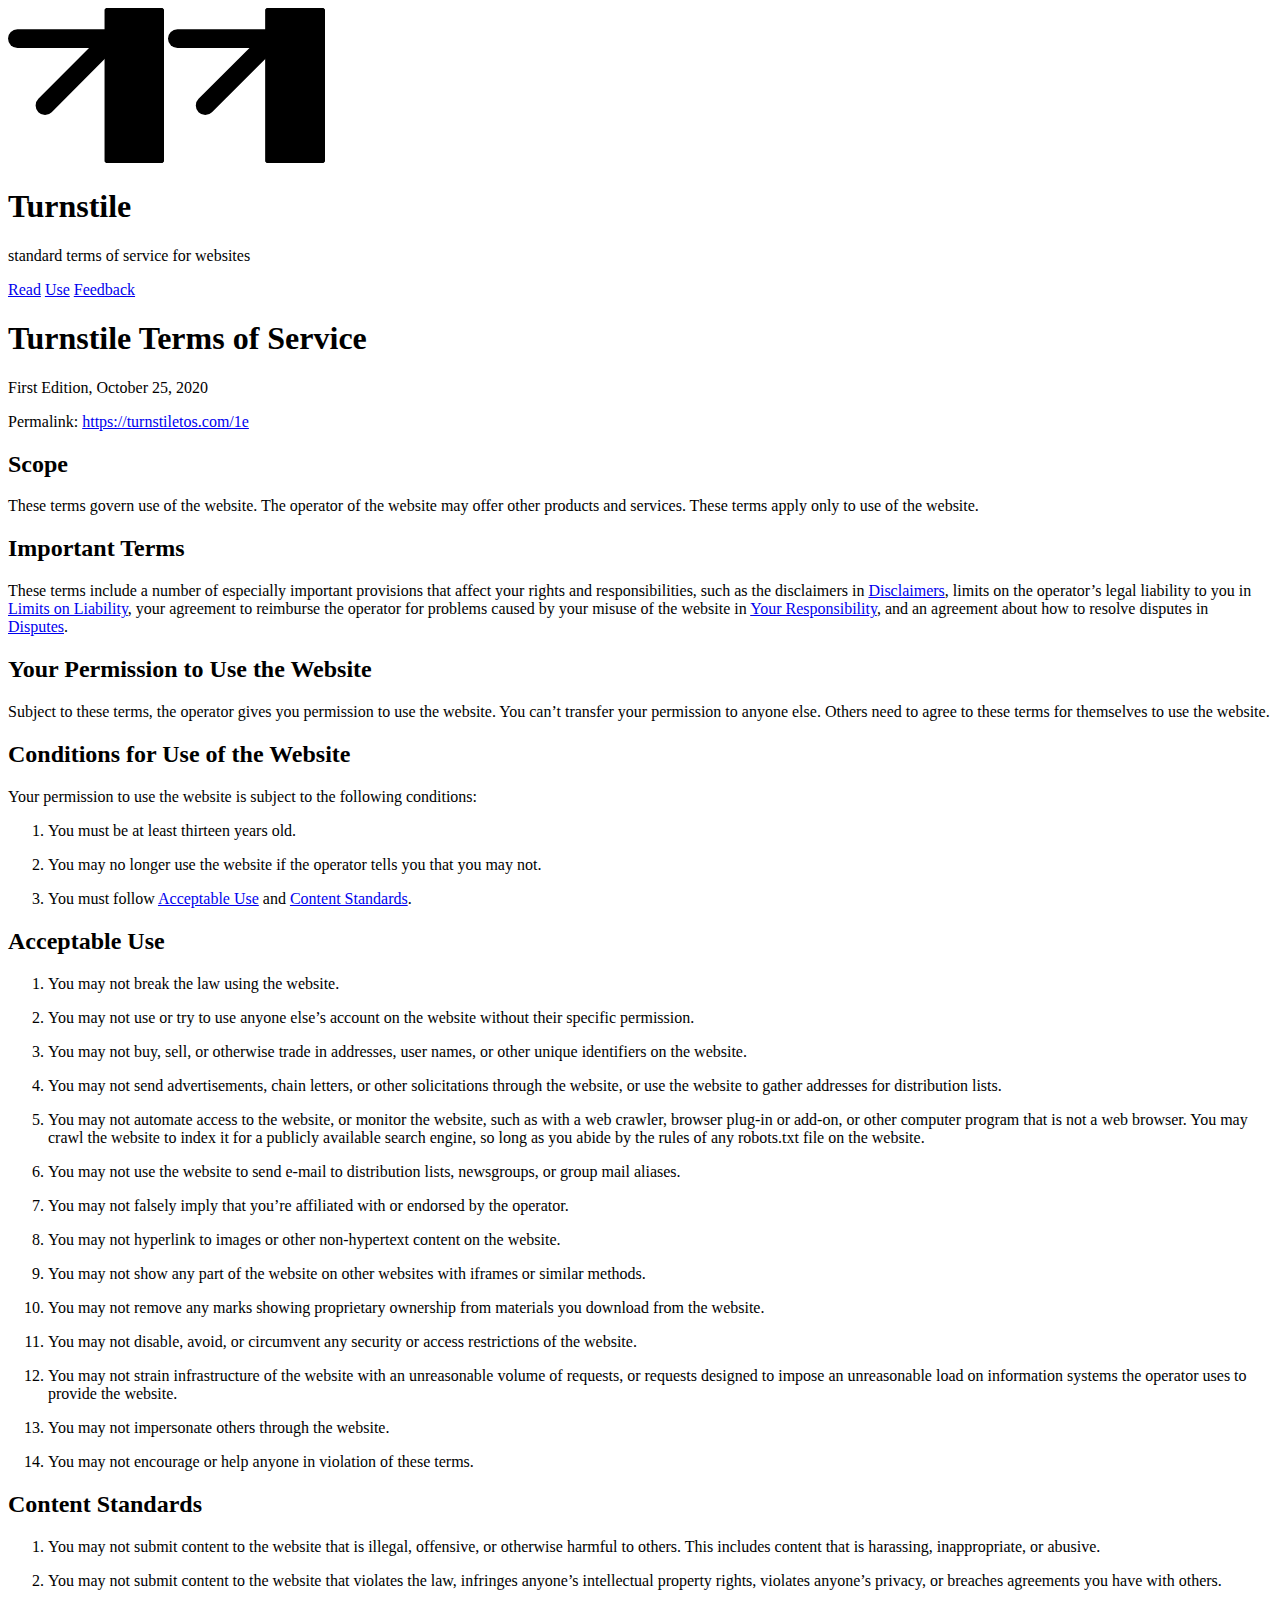
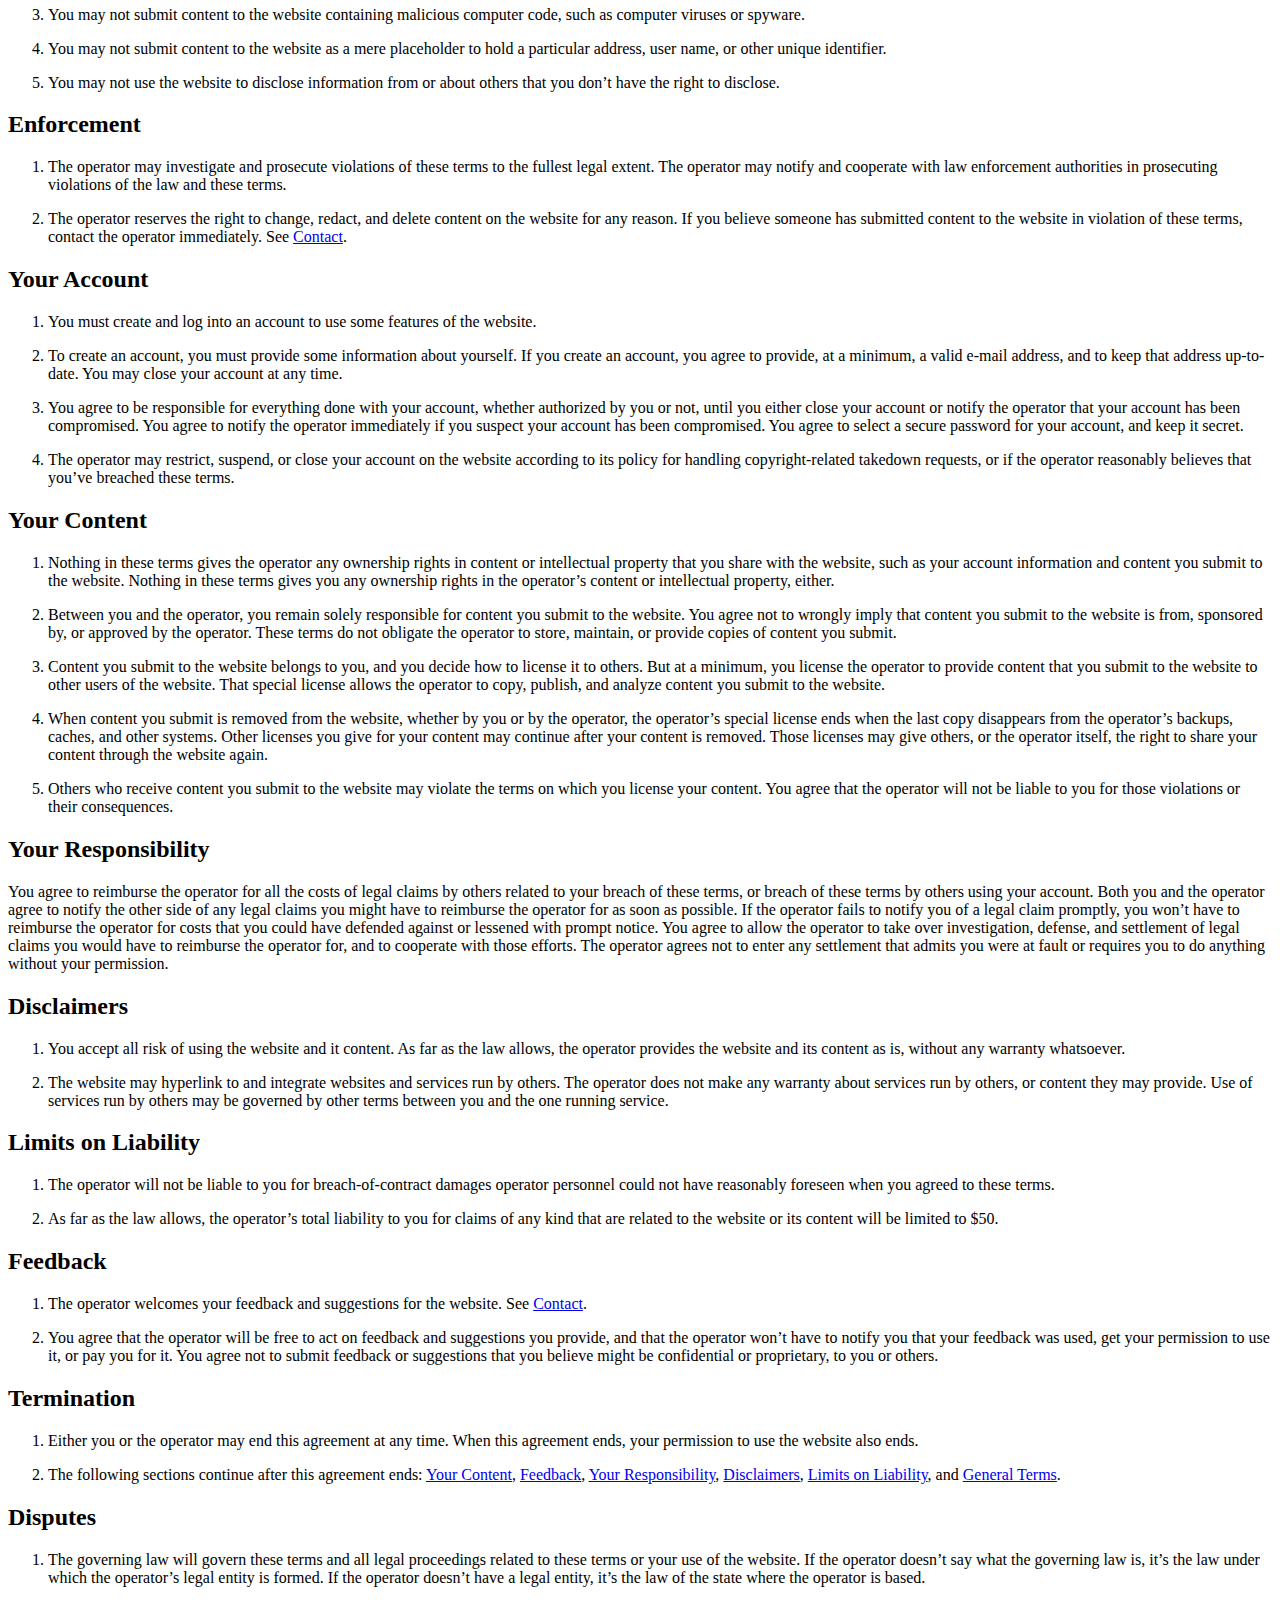
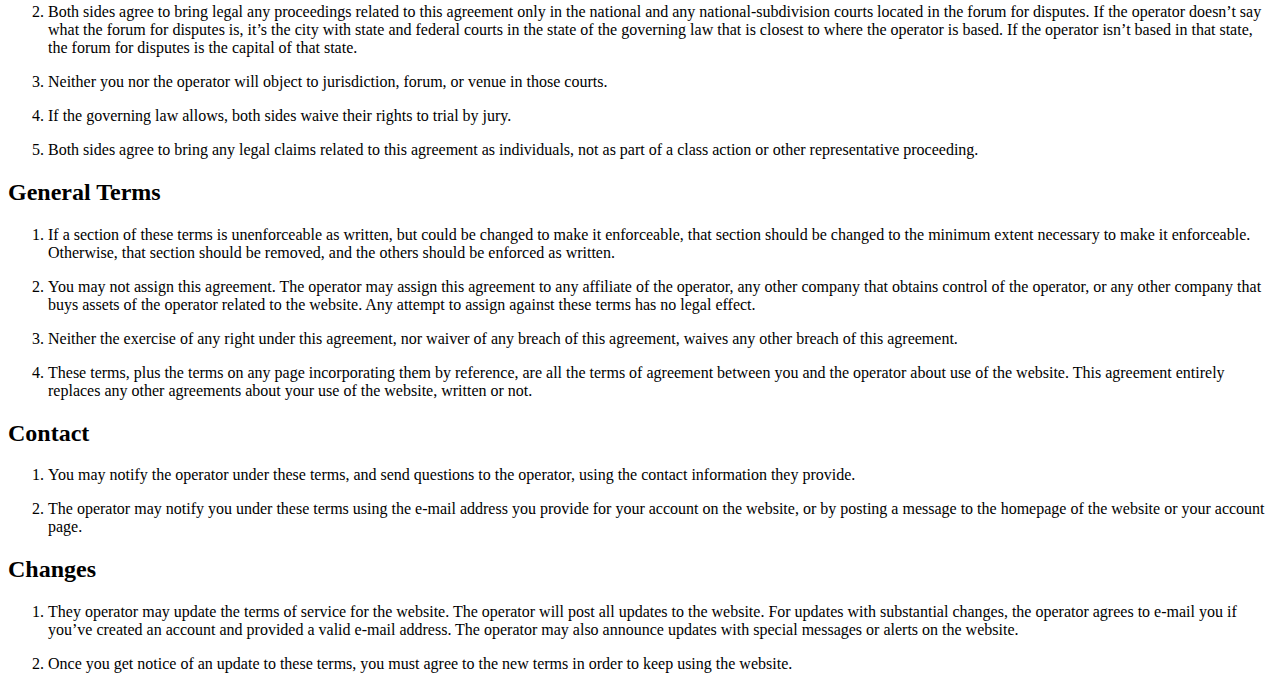
<file: 1e.html>
<!DOCTYPE html>
<html lang="en-US">
<head>
  <meta charset="UTF-8">
  <meta name="viewport" content="width=device-width, initial-scale=1">
  <meta name="description" content="standard terms of service for websites">
  <title>Turnstile Terms of Service (First Edition)</title>
  <link href="https://css.kemitchell.com/readable.css" rel="stylesheet">
  <meta name="twitter:card" content="summary">
  <meta name="twitter:title" content="Turnstile Terms of Service (First Edition)">
  <meta name="twitter:description" content="standard terms of service for websites">
  <meta name="twitter:image" content="https://turnstiletos.com/social-image.png">
  <meta name="og:type" content="website">
  <meta name="og:title" content="Turnstile Terms of Service (First Edition)">
  <meta name="og:description" content="standard terms of service for websites">
  <meta name="og:image" content="https://turnstiletos.com/social-image.png">
  <meta name="og:site" content="Turnstile">
  <meta name="perma.cc" content="https://perma.cc/CA8M-JH9M">
</head>
<body>
  <header>
    <img alt="logo" src="logo.svg"> <img alt="logo" src="logo.svg">
    <h1>Turnstile</h1>
    <p>standard terms of service for websites</p>
  </header>
  <nav>
    <a href="1.0.3">Read</a> <a href="use">Use</a> <a href="feedback">Feedback</a>
  </nav>
  <main>
    <h1>Turnstile Terms of Service</h1>
    <p class="edition">First Edition, <time class="published" datetime="2020-10-25">October 25, 2020</time></p>
    <p class="permalink">Permalink: <a href="https://turnstiletos.com/1e">https://turnstiletos.com/1e</a></p>
    <section>
      <h2 id="scope">Scope</h2>
      <p>These terms govern use of the <span class="term">website</span>. The <span class="term">operator</span> of the <span class="term">website</span> may offer other products and services. These terms apply only to use of the <span class="term">website</span>.</p>
    </section>
    <section class="conspicuous">
      <h2 id="important-terms">Important Terms</h2>
      <p>These terms include a number of especially important provisions that affect your rights and responsibilities, such as the disclaimers in <a href="#disclaimers">Disclaimers</a>, limits on the <span class="term">operator</span>’s legal liability to you in <a href="#limits-on-liability">Limits on Liability</a>, your agreement to reimburse the <span class="term">operator</span> for problems caused by your misuse of the website in <a href="#your-responsibility">Your Responsibility</a>, and an agreement about how to resolve disputes in <a href="#disputes">Disputes</a>.</p>
    </section>
    <section>
      <h2 id="your-permission-to-use-the-website">Your Permission to Use the Website</h2>
      <p>Subject to these terms, the <span class="term">operator</span> gives you permission to use the website. You can’t transfer your permission to anyone else. Others need to agree to these terms for themselves to use the website.</p>
    </section>
    <section>
      <h2 id="conditions-for-use-of-the-website">Conditions for Use of the Website</h2>
      <p>Your permission to use the website is subject to the following conditions:</p>
      <ol>
        <li>
          <p>You must be at least thirteen years old.</p>
        </li>
        <li>
          <p>You may no longer use the website if the <span class="term">operator</span> tells you that you may not.</p>
        </li>
        <li>
          <p>You must follow <a href="#acceptable-use">Acceptable Use</a> and <a href="#content-standards">Content Standards</a>.</p>
        </li>
      </ol>
    </section>
    <section>
      <h2 id="acceptable-use">Acceptable Use</h2>
      <ol>
        <li>
          <p>You may not break the law using the website.</p>
        </li>
        <li>
          <p>You may not use or try to use anyone else’s account on the website without their specific permission.</p>
        </li>
        <li>
          <p>You may not buy, sell, or otherwise trade in addresses, user names, or other unique identifiers on the website.</p>
        </li>
        <li>
          <p>You may not send advertisements, chain letters, or other solicitations through the website, or use the website to gather addresses for distribution lists.</p>
        </li>
        <li>
          <p>You may not automate access to the website, or monitor the website, such as with a web crawler, browser plug-in or add-on, or other computer program that is not a web browser. You may crawl the website to index it for a publicly available search engine, so long as you abide by the rules of any robots.txt file on the website.</p>
        </li>
        <li>
          <p>You may not use the website to send e-mail to distribution lists, newsgroups, or group mail aliases.</p>
        </li>
        <li>
          <p>You may not falsely imply that you’re affiliated with or endorsed by the <span class="term">operator</span>.</p>
        </li>
        <li>
          <p>You may not hyperlink to images or other non-hypertext content on the website.</p>
        </li>
        <li>
          <p>You may not show any part of the website on other websites with iframes or similar methods.</p>
        </li>
        <li>
          <p>You may not remove any marks showing proprietary ownership from materials you download from the website.</p>
        </li>
        <li>
          <p>You may not disable, avoid, or circumvent any security or access restrictions of the website.</p>
        </li>
        <li>
          <p>You may not strain infrastructure of the website with an unreasonable volume of requests, or requests designed to impose an unreasonable load on information systems the <span class="term">operator</span> uses to provide the website.</p>
        </li>
        <li>
          <p>You may not impersonate others through the website.</p>
        </li>
        <li>
          <p>You may not encourage or help anyone in violation of these terms.</p>
        </li>
      </ol>
    </section>
    <section>
      <h2 id="content-standards">Content Standards</h2>
      <ol>
        <li>
          <p>You may not submit content to the website that is illegal, offensive, or otherwise harmful to others. This includes content that is harassing, inappropriate, or abusive.</p>
        </li>
        <li>
          <p>You may not submit content to the website that violates the law, infringes anyone’s intellectual property rights, violates anyone’s privacy, or breaches agreements you have with others.</p>
        </li>
        <li>
          <p>You may not submit content to the website containing malicious computer code, such as computer viruses or spyware.</p>
        </li>
        <li>
          <p>You may not submit content to the website as a mere placeholder to hold a particular address, user name, or other unique identifier.</p>
        </li>
        <li>
          <p>You may not use the website to disclose information from or about others that you don’t have the right to disclose.</p>
        </li>
      </ol>
    </section>
    <section>
      <h2 id="enforcement">Enforcement</h2>
      <ol>
        <li>
          <p>The <span class="term">operator</span> may investigate and prosecute violations of these terms to the fullest legal extent. The <span class="term">operator</span> may notify and cooperate with law enforcement authorities in prosecuting violations of the law and these terms.</p>
        </li>
        <li>
          <p>The <span class="term">operator</span> reserves the right to change, redact, and delete content on the website for any reason. If you believe someone has submitted content to the website in violation of these terms, contact the <span class="term">operator</span> immediately. See <a href="#contact">Contact</a>.</p>
        </li>
      </ol>
    </section>
    <section>
      <h2 id="your-account">Your Account</h2>
      <ol>
        <li>
          <p>You must create and log into an account to use some features of the website.</p>
        </li>
        <li>
          <p>To create an account, you must provide some information about yourself. If you create an account, you agree to provide, at a minimum, a valid e-mail address, and to keep that address up-to-date. You may close your account at any time.</p>
        </li>
        <li>
          <p>You agree to be responsible for everything done with your account, whether authorized by you or not, until you either close your account or notify the <span class="term">operator</span> that your account has been compromised. You agree to notify the <span class="term">operator</span> immediately if you suspect your account has been compromised. You agree to select a secure password for your account, and keep it secret.</p>
        </li>
        <li>
          <p>The <span class="term">operator</span> may restrict, suspend, or close your account on the website according to its policy for handling copyright-related takedown requests, or if the <span class="term">operator</span> reasonably believes that you’ve breached these terms.</p>
        </li>
      </ol>
    </section>
    <section>
      <h2 id="your-content">Your Content</h2>
      <ol>
        <li>
          <p>Nothing in these terms gives the <span class="term">operator</span> any ownership rights in content or intellectual property that you share with the website, such as your account information and content you submit to the website. Nothing in these terms gives you any ownership rights in the <span class="term">operator</span>’s content or intellectual property, either.</p>
        </li>
        <li>
          <p>Between you and the <span class="term">operator</span>, you remain solely responsible for content you submit to the website. You agree not to wrongly imply that content you submit to the website is from, sponsored by, or approved by the <span class="term">operator</span>. These terms do not obligate the <span class="term">operator</span> to store, maintain, or provide copies of content you submit.</p>
        </li>
        <li>
          <p>Content you submit to the website belongs to you, and you decide how to license it to others. But at a minimum, you license the <span class="term">operator</span> to provide content that you submit to the website to other users of the website. That special license allows the <span class="term">operator</span> to copy, publish, and analyze content you submit to the website.</p>
        </li>
        <li>
          <p>When content you submit is removed from the website, whether by you or by the <span class="term">operator</span>, the <span class="term">operator</span>’s special license ends when the last copy disappears from the <span class="term">operator</span>’s backups, caches, and other systems. Other licenses you give for your content may continue after your content is removed. Those licenses may give others, or the <span class="term">operator</span> itself, the right to share your content through the website again.</p>
        </li>
        <li>
          <p>Others who receive content you submit to the website may violate the terms on which you license your content. You agree that the <span class="term">operator</span> will not be liable to you for those violations or their consequences.</p>
        </li>
      </ol>
    </section>
    <section>
      <h2 id="your-responsibility">Your Responsibility</h2>
      <p>You agree to reimburse the <span class="term">operator</span> for all the costs of legal claims by others related to your breach of these terms, or breach of these terms by others using your account. Both you and the <span class="term">operator</span> agree to notify the other side of any legal claims you might have to reimburse the <span class="term">operator</span> for as soon as possible. If the <span class="term">operator</span> fails to notify you of a legal claim promptly, you won’t have to reimburse the <span class="term">operator</span> for costs that you could have defended against or lessened with prompt notice. You agree to allow the <span class="term">operator</span> to take over investigation, defense, and settlement of legal claims you would have to reimburse the <span class="term">operator</span> for, and to cooperate with those efforts. The <span class="term">operator</span> agrees not to enter any settlement that admits you were at fault or requires you to do anything without your permission.</p>
    </section>
    <section>
      <h2 id="disclaimers">Disclaimers</h2>
      <ol>
        <li class="conspicuous">
          <p>You accept all risk of using the website and it content. As far as the law allows, the <span class="term">operator</span> provides the website and its content as is, without any warranty whatsoever.</p>
        </li>
        <li class="conspicuous">
          <p>The website may hyperlink to and integrate websites and services run by others. The <span class="term">operator</span> does not make any warranty about services run by others, or content they may provide. Use of services run by others may be governed by other terms between you and the one running service.</p>
        </li>
      </ol>
    </section>
    <section>
      <h2 id="limits-on-liability">Limits on Liability</h2>
      <ol>
        <li class="conspicuous">
          <p>The <span class="term">operator</span> will not be liable to you for breach-of-contract damages <span class="term">operator</span> personnel could not have reasonably foreseen when you agreed to these terms.</p>
        </li>
        <li class="conspicuous">
          <p>As far as the law allows, the <span class="term">operator</span>’s total liability to you for claims of any kind that are related to the website or its content will be limited to $50.</p>
        </li>
      </ol>
    </section>
    <section>
      <h2 id="feedback">Feedback</h2>
      <ol>
        <li>
          <p>The <span class="term">operator</span> welcomes your feedback and suggestions for the website. See <a href="#contact">Contact</a>.</p>
        </li>
        <li>
          <p>You agree that the <span class="term">operator</span> will be free to act on feedback and suggestions you provide, and that the <span class="term">operator</span> won’t have to notify you that your feedback was used, get your permission to use it, or pay you for it. You agree not to submit feedback or suggestions that you believe might be confidential or proprietary, to you or others.</p>
        </li>
      </ol>
    </section>
    <section>
      <h2 id="termination">Termination</h2>
      <ol>
        <li>
          <p>Either you or the <span class="term">operator</span> may end this agreement at any time. When this agreement ends, your permission to use the website also ends.</p>
        </li>
        <li>
          <p>The following sections continue after this agreement ends: <a href="#your-content">Your Content</a>, <a href="#feedback">Feedback</a>, <a href="#your-responsibility">Your Responsibility</a>, <a href="#disclaimers">Disclaimers</a>, <a href="#limits-on-liability">Limits on Liability</a>, and <a href="#general-terms">General Terms</a>.</p>
        </li>
      </ol>
    </section>
    <section>
      <h2 id="disputes">Disputes</h2>
      <ol>
        <li>
          <p>The <span class="term">governing law</span> will govern these terms and all legal proceedings related to these terms or your use of the website. If the <span class="term">operator</span> doesn’t say what the <span class="term">governing law</span> is, it’s the law under which the <span class="term">operator</span>’s legal entity is formed. If the <span class="term">operator</span> doesn’t have a legal entity, it’s the law of the state where the <span class="term">operator</span> is based.</p>
        </li>
        <li>
          <p>Both sides agree to bring legal any proceedings related to this agreement only in the national and any national-subdivision courts located in the <span class="term">forum for disputes</span>. If the <span class="term">operator</span> doesn’t say what the <span class="term">forum for disputes</span> is, it’s the city with state and federal courts in the state of the <span class="term">governing law</span> that is closest to where the <span class="term">operator</span> is based. If the <span class="term">operator</span> isn’t based in that state, the <span class="term">forum for disputes</span> is the capital of that state.</p>
        </li>
        <li>
          <p>Neither you nor the <span class="term">operator</span> will object to jurisdiction, forum, or venue in those courts.</p>
        </li>
        <li>
          <p>If the <span class="term">governing law</span> allows, both sides waive their rights to trial by jury.</p>
        </li>
        <li>
          <p>Both sides agree to bring any legal claims related to this agreement as individuals, not as part of a class action or other representative proceeding.</p>
        </li>
      </ol>
    </section>
    <section>
      <h2 id="general-terms">General Terms</h2>
      <ol>
        <li>
          <p>If a section of these terms is unenforceable as written, but could be changed to make it enforceable, that section should be changed to the minimum extent necessary to make it enforceable. Otherwise, that section should be removed, and the others should be enforced as written.</p>
        </li>
        <li>
          <p>You may not assign this agreement. The <span class="term">operator</span> may assign this agreement to any affiliate of the <span class="term">operator</span>, any other company that obtains control of the <span class="term">operator</span>, or any other company that buys assets of the <span class="term">operator</span> related to the website. Any attempt to assign against these terms has no legal effect.</p>
        </li>
        <li>
          <p>Neither the exercise of any right under this agreement, nor waiver of any breach of this agreement, waives any other breach of this agreement.</p>
        </li>
        <li>
          <p>These terms, plus the terms on any page incorporating them by reference, are all the terms of agreement between you and the <span class="term">operator</span> about use of the website. This agreement entirely replaces any other agreements about your use of the website, written or not.</p>
        </li>
      </ol>
    </section>
    <section>
      <h2 id="contact">Contact</h2>
      <ol>
        <li>
          <p>You may notify the <span class="term">operator</span> under these terms, and send questions to the <span class="term">operator</span>, using the <span class="term">contact information</span> they provide.</p>
        </li>
        <li>
          <p>The <span class="term">operator</span> may notify you under these terms using the e-mail address you provide for your account on the website, or by posting a message to the homepage of the website or your account page.</p>
        </li>
      </ol>
    </section>
    <section>
      <h2 id="changes">Changes</h2>
      <ol>
        <li>
          <p>They <span class="term">operator</span> may update the terms of service for the <span class="term">website</span>. The <span class="term">operator</span> will post all updates to the <span class="term">website</span>. For updates with substantial changes, the <span class="term">operator</span> agrees to e-mail you if you’ve created an account and provided a valid e-mail address. The <span class="term">operator</span> may also announce updates with special messages or alerts on the <span class="term">website</span>.</p>
        </li>
        <li>
          <p>Once you get notice of an update to these terms, you must agree to the new terms in order to keep using the <span class="term">website</span>.</p>
        </li>
      </ol>
    </section>
  </main>
</body>
</html>
</file>
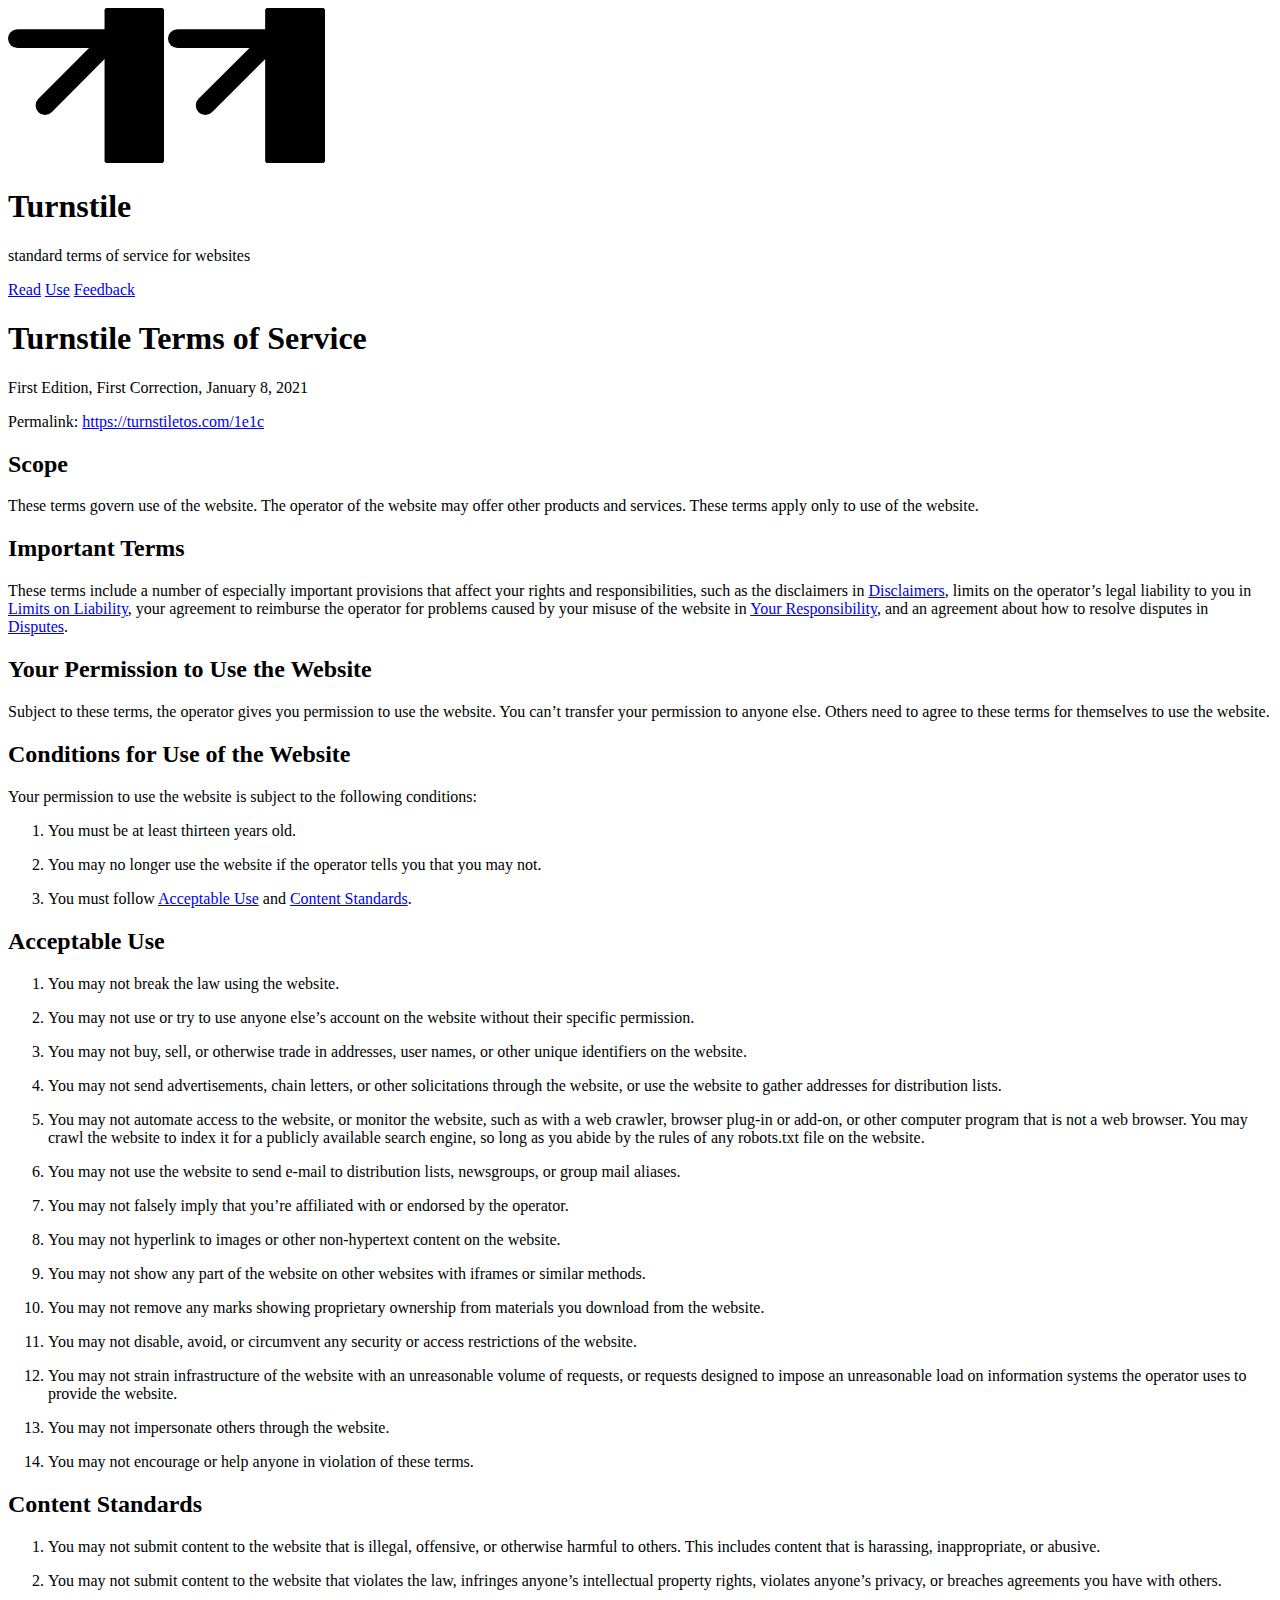
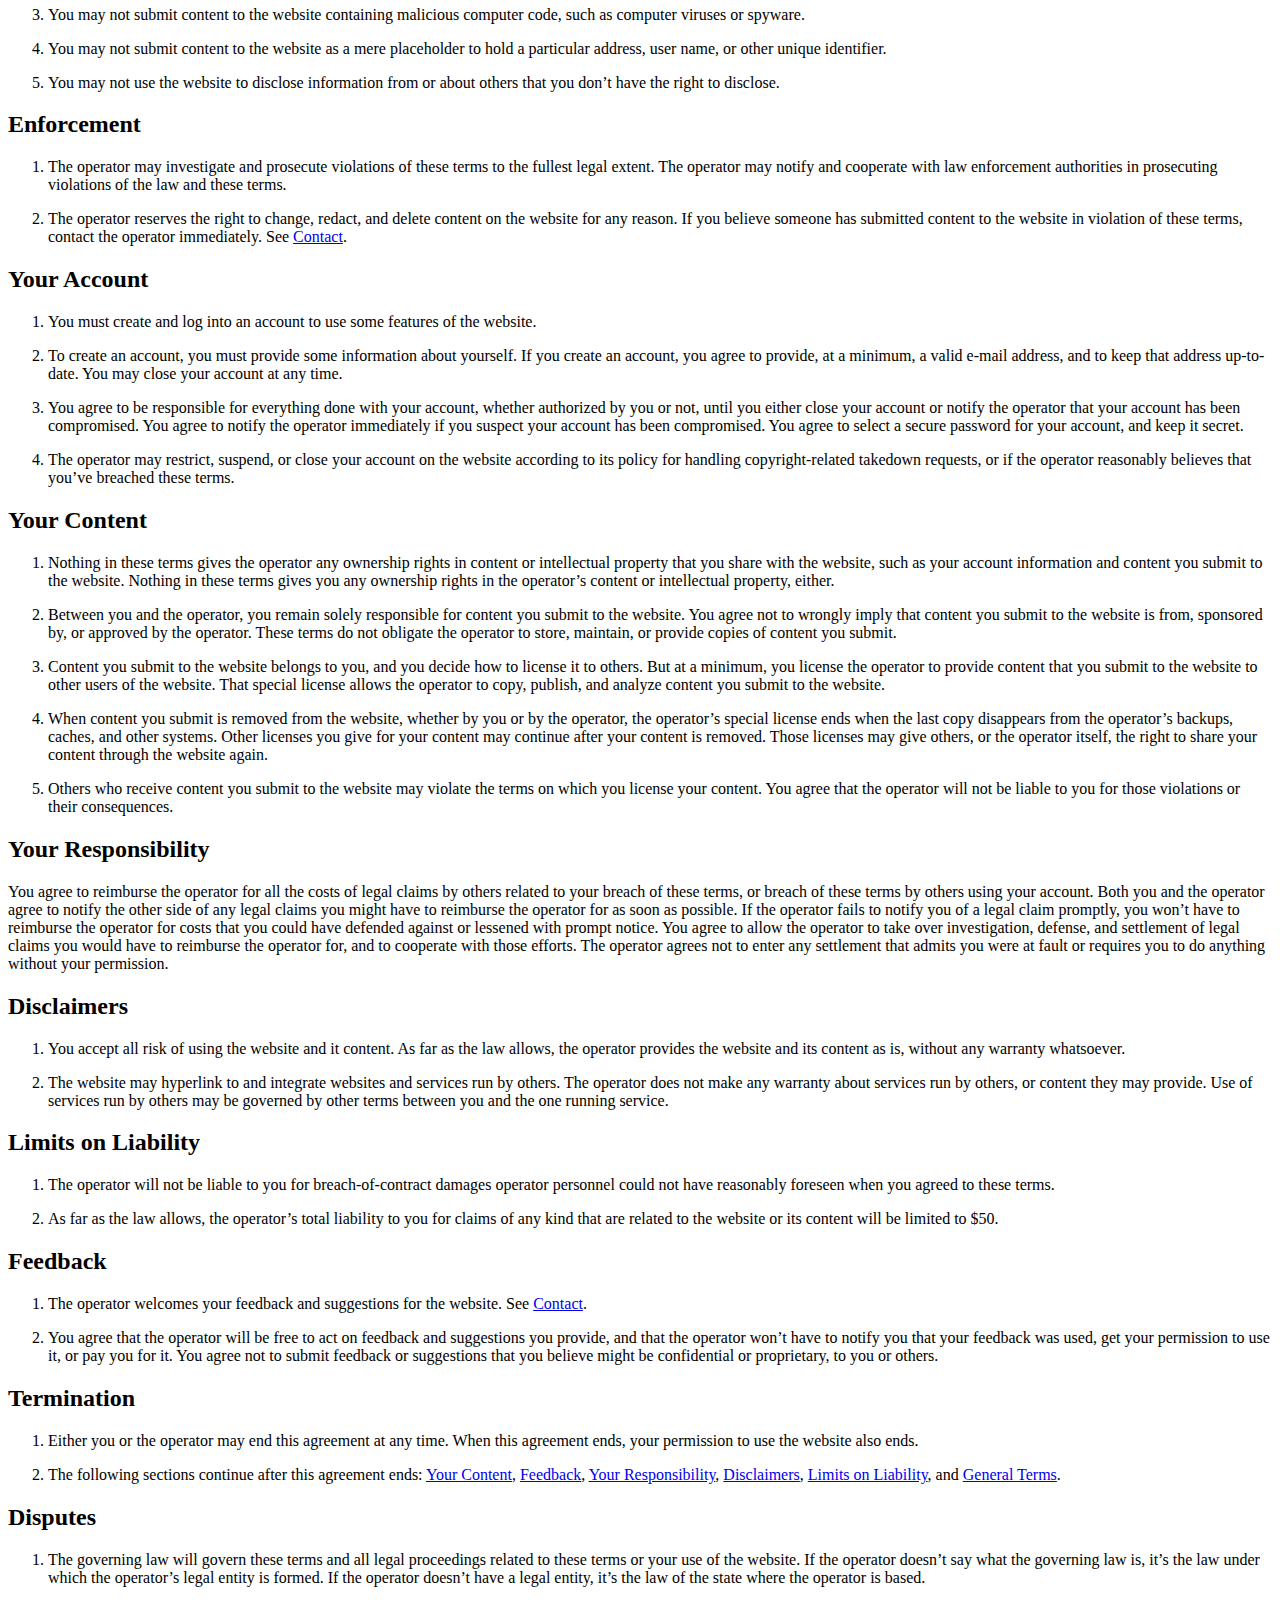
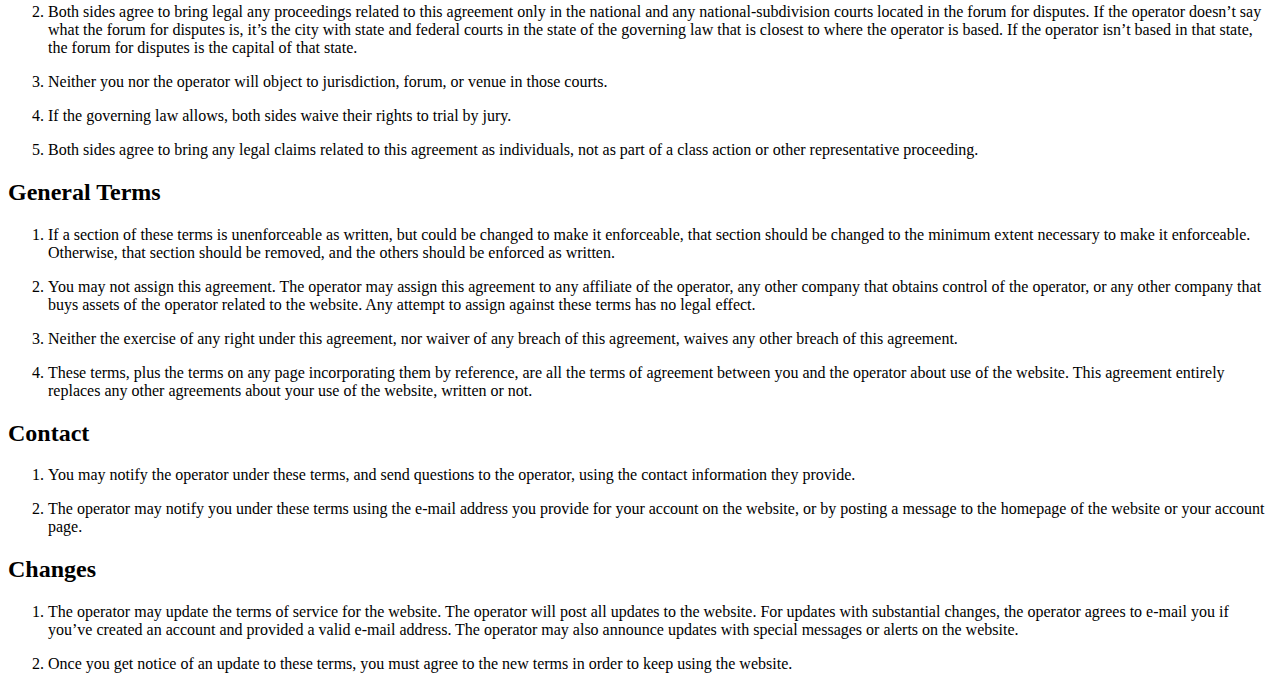
<file: 1e1c.html>
<!DOCTYPE html>
<html lang="en-US">
<head>
  <meta charset="UTF-8">
  <meta name="viewport" content="width=device-width, initial-scale=1">
  <meta name="description" content="standard terms of service for websites">
  <title>Turnstile Terms of Service (First Edition, First Correction)</title>
  <link href="https://css.kemitchell.com/readable.css" rel="stylesheet">
  <meta name="twitter:card" content="summary">
  <meta name="twitter:title" content="Turnstile Terms of Service (First Edition)">
  <meta name="twitter:description" content="standard terms of service for websites">
  <meta name="twitter:image" content="https://turnstiletos.com/social-image.png">
  <meta name="og:type" content="website">
  <meta name="og:title" content="Turnstile Terms of Service (First Edition)">
  <meta name="og:description" content="standard terms of service for websites">
  <meta name="og:image" content="https://turnstiletos.com/social-image.png">
  <meta name="og:site" content="Turnstile">
  <meta name="perma.cc" content="https://perma.cc/928C-9JYX">
</head>
<body>
  <header>
    <img alt="logo" src="logo.svg"> <img alt="logo" src="logo.svg">
    <h1>Turnstile</h1>
    <p>standard terms of service for websites</p>
  </header>
  <nav>
    <a href="1.0.3">Read</a> <a href="use">Use</a> <a href="feedback">Feedback</a>
  </nav>
  <main>
    <h1>Turnstile Terms of Service</h1>
    <p class="edition">First Edition, First Correction, <time class="published" datetime="2021-01-08">January 8, 2021</time></p>
    <p class="permalink">Permalink: <a href="https://turnstiletos.com/1e1c">https://turnstiletos.com/1e1c</a></p>
    <section>
      <h2 id="scope">Scope</h2>
      <p>These terms govern use of the <span class="term">website</span>. The <span class="term">operator</span> of the <span class="term">website</span> may offer other products and services. These terms apply only to use of the <span class="term">website</span>.</p>
    </section>
    <section class="conspicuous">
      <h2 id="important-terms">Important Terms</h2>
      <p>These terms include a number of especially important provisions that affect your rights and responsibilities, such as the disclaimers in <a href="#disclaimers">Disclaimers</a>, limits on the <span class="term">operator</span>’s legal liability to you in <a href="#limits-on-liability">Limits on Liability</a>, your agreement to reimburse the <span class="term">operator</span> for problems caused by your misuse of the website in <a href="#your-responsibility">Your Responsibility</a>, and an agreement about how to resolve disputes in <a href="#disputes">Disputes</a>.</p>
    </section>
    <section>
      <h2 id="your-permission-to-use-the-website">Your Permission to Use the Website</h2>
      <p>Subject to these terms, the <span class="term">operator</span> gives you permission to use the website. You can’t transfer your permission to anyone else. Others need to agree to these terms for themselves to use the website.</p>
    </section>
    <section>
      <h2 id="conditions-for-use-of-the-website">Conditions for Use of the Website</h2>
      <p>Your permission to use the website is subject to the following conditions:</p>
      <ol>
        <li>
          <p>You must be at least thirteen years old.</p>
        </li>
        <li>
          <p>You may no longer use the website if the <span class="term">operator</span> tells you that you may not.</p>
        </li>
        <li>
          <p>You must follow <a href="#acceptable-use">Acceptable Use</a> and <a href="#content-standards">Content Standards</a>.</p>
        </li>
      </ol>
    </section>
    <section>
      <h2 id="acceptable-use">Acceptable Use</h2>
      <ol>
        <li>
          <p>You may not break the law using the website.</p>
        </li>
        <li>
          <p>You may not use or try to use anyone else’s account on the website without their specific permission.</p>
        </li>
        <li>
          <p>You may not buy, sell, or otherwise trade in addresses, user names, or other unique identifiers on the website.</p>
        </li>
        <li>
          <p>You may not send advertisements, chain letters, or other solicitations through the website, or use the website to gather addresses for distribution lists.</p>
        </li>
        <li>
          <p>You may not automate access to the website, or monitor the website, such as with a web crawler, browser plug-in or add-on, or other computer program that is not a web browser. You may crawl the website to index it for a publicly available search engine, so long as you abide by the rules of any robots.txt file on the website.</p>
        </li>
        <li>
          <p>You may not use the website to send e-mail to distribution lists, newsgroups, or group mail aliases.</p>
        </li>
        <li>
          <p>You may not falsely imply that you’re affiliated with or endorsed by the <span class="term">operator</span>.</p>
        </li>
        <li>
          <p>You may not hyperlink to images or other non-hypertext content on the website.</p>
        </li>
        <li>
          <p>You may not show any part of the website on other websites with iframes or similar methods.</p>
        </li>
        <li>
          <p>You may not remove any marks showing proprietary ownership from materials you download from the website.</p>
        </li>
        <li>
          <p>You may not disable, avoid, or circumvent any security or access restrictions of the website.</p>
        </li>
        <li>
          <p>You may not strain infrastructure of the website with an unreasonable volume of requests, or requests designed to impose an unreasonable load on information systems the <span class="term">operator</span> uses to provide the website.</p>
        </li>
        <li>
          <p>You may not impersonate others through the website.</p>
        </li>
        <li>
          <p>You may not encourage or help anyone in violation of these terms.</p>
        </li>
      </ol>
    </section>
    <section>
      <h2 id="content-standards">Content Standards</h2>
      <ol>
        <li>
          <p>You may not submit content to the website that is illegal, offensive, or otherwise harmful to others. This includes content that is harassing, inappropriate, or abusive.</p>
        </li>
        <li>
          <p>You may not submit content to the website that violates the law, infringes anyone’s intellectual property rights, violates anyone’s privacy, or breaches agreements you have with others.</p>
        </li>
        <li>
          <p>You may not submit content to the website containing malicious computer code, such as computer viruses or spyware.</p>
        </li>
        <li>
          <p>You may not submit content to the website as a mere placeholder to hold a particular address, user name, or other unique identifier.</p>
        </li>
        <li>
          <p>You may not use the website to disclose information from or about others that you don’t have the right to disclose.</p>
        </li>
      </ol>
    </section>
    <section>
      <h2 id="enforcement">Enforcement</h2>
      <ol>
        <li>
          <p>The <span class="term">operator</span> may investigate and prosecute violations of these terms to the fullest legal extent. The <span class="term">operator</span> may notify and cooperate with law enforcement authorities in prosecuting violations of the law and these terms.</p>
        </li>
        <li>
          <p>The <span class="term">operator</span> reserves the right to change, redact, and delete content on the website for any reason. If you believe someone has submitted content to the website in violation of these terms, contact the <span class="term">operator</span> immediately. See <a href="#contact">Contact</a>.</p>
        </li>
      </ol>
    </section>
    <section>
      <h2 id="your-account">Your Account</h2>
      <ol>
        <li>
          <p>You must create and log into an account to use some features of the website.</p>
        </li>
        <li>
          <p>To create an account, you must provide some information about yourself. If you create an account, you agree to provide, at a minimum, a valid e-mail address, and to keep that address up-to-date. You may close your account at any time.</p>
        </li>
        <li>
          <p>You agree to be responsible for everything done with your account, whether authorized by you or not, until you either close your account or notify the <span class="term">operator</span> that your account has been compromised. You agree to notify the <span class="term">operator</span> immediately if you suspect your account has been compromised. You agree to select a secure password for your account, and keep it secret.</p>
        </li>
        <li>
          <p>The <span class="term">operator</span> may restrict, suspend, or close your account on the website according to its policy for handling copyright-related takedown requests, or if the <span class="term">operator</span> reasonably believes that you’ve breached these terms.</p>
        </li>
      </ol>
    </section>
    <section>
      <h2 id="your-content">Your Content</h2>
      <ol>
        <li>
          <p>Nothing in these terms gives the <span class="term">operator</span> any ownership rights in content or intellectual property that you share with the website, such as your account information and content you submit to the website. Nothing in these terms gives you any ownership rights in the <span class="term">operator</span>’s content or intellectual property, either.</p>
        </li>
        <li>
          <p>Between you and the <span class="term">operator</span>, you remain solely responsible for content you submit to the website. You agree not to wrongly imply that content you submit to the website is from, sponsored by, or approved by the <span class="term">operator</span>. These terms do not obligate the <span class="term">operator</span> to store, maintain, or provide copies of content you submit.</p>
        </li>
        <li>
          <p>Content you submit to the website belongs to you, and you decide how to license it to others. But at a minimum, you license the <span class="term">operator</span> to provide content that you submit to the website to other users of the website. That special license allows the <span class="term">operator</span> to copy, publish, and analyze content you submit to the website.</p>
        </li>
        <li>
          <p>When content you submit is removed from the website, whether by you or by the <span class="term">operator</span>, the <span class="term">operator</span>’s special license ends when the last copy disappears from the <span class="term">operator</span>’s backups, caches, and other systems. Other licenses you give for your content may continue after your content is removed. Those licenses may give others, or the <span class="term">operator</span> itself, the right to share your content through the website again.</p>
        </li>
        <li>
          <p>Others who receive content you submit to the website may violate the terms on which you license your content. You agree that the <span class="term">operator</span> will not be liable to you for those violations or their consequences.</p>
        </li>
      </ol>
    </section>
    <section>
      <h2 id="your-responsibility">Your Responsibility</h2>
      <p>You agree to reimburse the <span class="term">operator</span> for all the costs of legal claims by others related to your breach of these terms, or breach of these terms by others using your account. Both you and the <span class="term">operator</span> agree to notify the other side of any legal claims you might have to reimburse the <span class="term">operator</span> for as soon as possible. If the <span class="term">operator</span> fails to notify you of a legal claim promptly, you won’t have to reimburse the <span class="term">operator</span> for costs that you could have defended against or lessened with prompt notice. You agree to allow the <span class="term">operator</span> to take over investigation, defense, and settlement of legal claims you would have to reimburse the <span class="term">operator</span> for, and to cooperate with those efforts. The <span class="term">operator</span> agrees not to enter any settlement that admits you were at fault or requires you to do anything without your permission.</p>
    </section>
    <section>
      <h2 id="disclaimers">Disclaimers</h2>
      <ol>
        <li class="conspicuous">
          <p>You accept all risk of using the website and it content. As far as the law allows, the <span class="term">operator</span> provides the website and its content as is, without any warranty whatsoever.</p>
        </li>
        <li class="conspicuous">
          <p>The website may hyperlink to and integrate websites and services run by others. The <span class="term">operator</span> does not make any warranty about services run by others, or content they may provide. Use of services run by others may be governed by other terms between you and the one running service.</p>
        </li>
      </ol>
    </section>
    <section>
      <h2 id="limits-on-liability">Limits on Liability</h2>
      <ol>
        <li class="conspicuous">
          <p>The <span class="term">operator</span> will not be liable to you for breach-of-contract damages <span class="term">operator</span> personnel could not have reasonably foreseen when you agreed to these terms.</p>
        </li>
        <li class="conspicuous">
          <p>As far as the law allows, the <span class="term">operator</span>’s total liability to you for claims of any kind that are related to the website or its content will be limited to $50.</p>
        </li>
      </ol>
    </section>
    <section>
      <h2 id="feedback">Feedback</h2>
      <ol>
        <li>
          <p>The <span class="term">operator</span> welcomes your feedback and suggestions for the website. See <a href="#contact">Contact</a>.</p>
        </li>
        <li>
          <p>You agree that the <span class="term">operator</span> will be free to act on feedback and suggestions you provide, and that the <span class="term">operator</span> won’t have to notify you that your feedback was used, get your permission to use it, or pay you for it. You agree not to submit feedback or suggestions that you believe might be confidential or proprietary, to you or others.</p>
        </li>
      </ol>
    </section>
    <section>
      <h2 id="termination">Termination</h2>
      <ol>
        <li>
          <p>Either you or the <span class="term">operator</span> may end this agreement at any time. When this agreement ends, your permission to use the website also ends.</p>
        </li>
        <li>
          <p>The following sections continue after this agreement ends: <a href="#your-content">Your Content</a>, <a href="#feedback">Feedback</a>, <a href="#your-responsibility">Your Responsibility</a>, <a href="#disclaimers">Disclaimers</a>, <a href="#limits-on-liability">Limits on Liability</a>, and <a href="#general-terms">General Terms</a>.</p>
        </li>
      </ol>
    </section>
    <section>
      <h2 id="disputes">Disputes</h2>
      <ol>
        <li>
          <p>The <span class="term">governing law</span> will govern these terms and all legal proceedings related to these terms or your use of the website. If the <span class="term">operator</span> doesn’t say what the <span class="term">governing law</span> is, it’s the law under which the <span class="term">operator</span>’s legal entity is formed. If the <span class="term">operator</span> doesn’t have a legal entity, it’s the law of the state where the <span class="term">operator</span> is based.</p>
        </li>
        <li>
          <p>Both sides agree to bring legal any proceedings related to this agreement only in the national and any national-subdivision courts located in the <span class="term">forum for disputes</span>. If the <span class="term">operator</span> doesn’t say what the <span class="term">forum for disputes</span> is, it’s the city with state and federal courts in the state of the <span class="term">governing law</span> that is closest to where the <span class="term">operator</span> is based. If the <span class="term">operator</span> isn’t based in that state, the <span class="term">forum for disputes</span> is the capital of that state.</p>
        </li>
        <li>
          <p>Neither you nor the <span class="term">operator</span> will object to jurisdiction, forum, or venue in those courts.</p>
        </li>
        <li>
          <p>If the <span class="term">governing law</span> allows, both sides waive their rights to trial by jury.</p>
        </li>
        <li>
          <p>Both sides agree to bring any legal claims related to this agreement as individuals, not as part of a class action or other representative proceeding.</p>
        </li>
      </ol>
    </section>
    <section>
      <h2 id="general-terms">General Terms</h2>
      <ol>
        <li>
          <p>If a section of these terms is unenforceable as written, but could be changed to make it enforceable, that section should be changed to the minimum extent necessary to make it enforceable. Otherwise, that section should be removed, and the others should be enforced as written.</p>
        </li>
        <li>
          <p>You may not assign this agreement. The <span class="term">operator</span> may assign this agreement to any affiliate of the <span class="term">operator</span>, any other company that obtains control of the <span class="term">operator</span>, or any other company that buys assets of the <span class="term">operator</span> related to the website. Any attempt to assign against these terms has no legal effect.</p>
        </li>
        <li>
          <p>Neither the exercise of any right under this agreement, nor waiver of any breach of this agreement, waives any other breach of this agreement.</p>
        </li>
        <li>
          <p>These terms, plus the terms on any page incorporating them by reference, are all the terms of agreement between you and the <span class="term">operator</span> about use of the website. This agreement entirely replaces any other agreements about your use of the website, written or not.</p>
        </li>
      </ol>
    </section>
    <section>
      <h2 id="contact">Contact</h2>
      <ol>
        <li>
          <p>You may notify the <span class="term">operator</span> under these terms, and send questions to the <span class="term">operator</span>, using the <span class="term">contact information</span> they provide.</p>
        </li>
        <li>
          <p>The <span class="term">operator</span> may notify you under these terms using the e-mail address you provide for your account on the website, or by posting a message to the homepage of the website or your account page.</p>
        </li>
      </ol>
    </section>
    <section>
      <h2 id="changes">Changes</h2>
      <ol>
        <li>
          <p>The <span class="term">operator</span> may update the terms of service for the <span class="term">website</span>. The <span class="term">operator</span> will post all updates to the <span class="term">website</span>. For updates with substantial changes, the <span class="term">operator</span> agrees to e-mail you if you’ve created an account and provided a valid e-mail address. The <span class="term">operator</span> may also announce updates with special messages or alerts on the <span class="term">website</span>.</p>
        </li>
        <li>
          <p>Once you get notice of an update to these terms, you must agree to the new terms in order to keep using the <span class="term">website</span>.</p>
        </li>
      </ol>
    </section>
  </main>
</body>
</html>
</file>
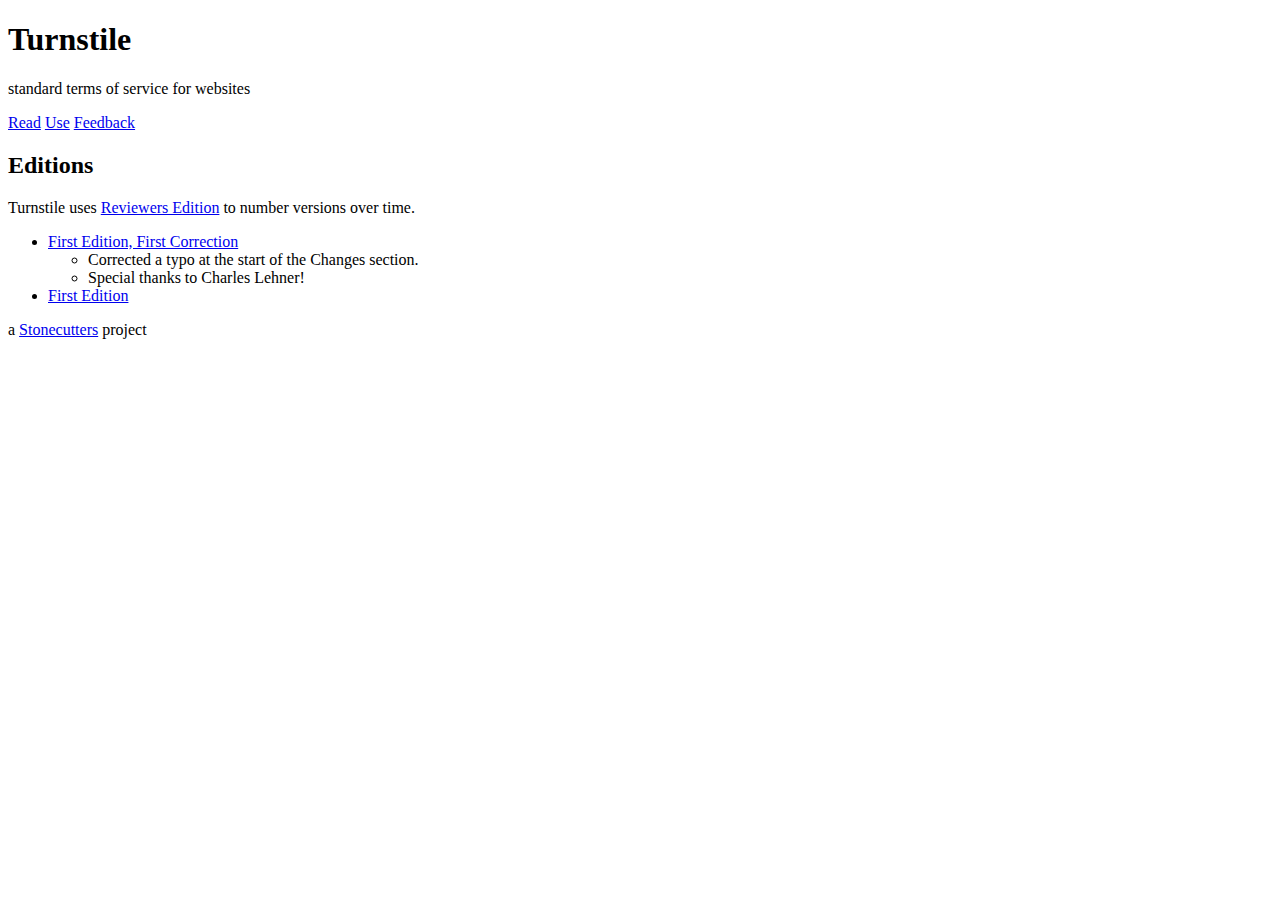
<file: editions.html>
<!DOCTYPE html>
<html lang="en-US">
<head>
  <meta charset="UTF-8">
  <meta name="viewport" content="width=device-width, initial-scale=1">
  <meta name="description" content="standard terms of service for websites">
  <title>Editions</title>
  <link href="https://readable.kemitchell.com/all.css" rel="stylesheet">
  <meta name="twitter:card" content="summary">
  <meta name="twitter:title" content="Turnstile Editions">
  <meta name="twitter:description" content="standard terms of service for websites">
  <meta name="twitter:image" content="https://turnstiletos.com/social-image.png">
  <meta name="og:type" content="website">
  <meta name="og:title" content="Editions">
  <meta name="og:description" content="standard terms of service for websites">
  <meta name="og:image" content="https://turnstiletos.com/social-image.png">
  <meta name="og:site" content="Turnstile">
</head>
<body>
  <header role="banner">
    <h1>Turnstile</h1>
    <p>standard terms of service for websites</p>
  </header>
  <nav role="navigation">
    <a href="1e1c">Read</a> <a href="use">Use</a> <a href="feedback">Feedback</a>
  </nav>
  <main role="main">
    <h2>Editions</h2>
    <p>Turnstile uses <a href="https://reviewersedition.org/">Reviewers Edition</a> to number versions over time.</p>
    <ul>
      <li>
        <a href="1e1c">First Edition, First Correction</a>
        <ul>
          <li>Corrected a typo at the start of the Changes section.</li>
          <li>Special thanks to Charles Lehner!</li>
        </ul>
      </li>
      <li>
        <a href="1e">First Edition</a>
      </li>
    </ul>
  </main>
  <footer role="contentinfo">
    <p>a <a href="https://stonecutters.law">Stonecutters</a> project</p>
  </footer>
</body>
</html>
</file>
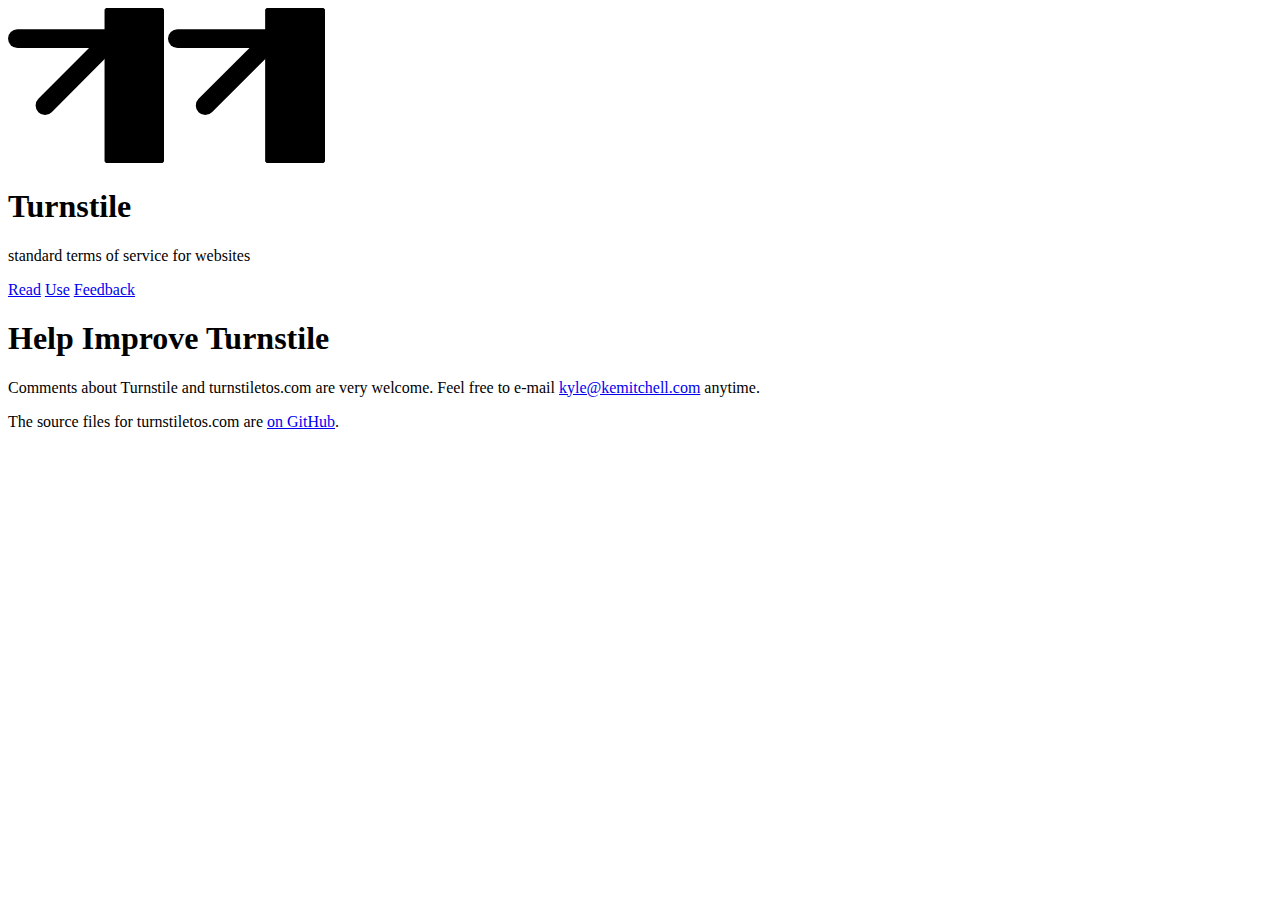
<file: feedback.html>
<!DOCTYPE html>
<html lang="en-US">
<head>
  <meta charset="UTF-8">
  <meta name="viewport" content="width=device-width, initial-scale=1">
  <meta name="description" content="standard terms of service for websites">
  <title>Improve Turnstile</title>
  <link href="https://css.kemitchell.com/readable.css" rel="stylesheet">
  <meta name="twitter:card" content="summary">
  <meta name="twitter:title" content="Improve Turnstile">
  <meta name="twitter:description" content="standard terms of service for websites">
  <meta name="twitter:image" content="https://turnstiletos.com/social-image.png">
  <meta name="og:type" content="website">
  <meta name="og:title" content="Improve Turnstile">
  <meta name="og:description" content="standard terms of service for websites">
  <meta name="og:image" content="https://turnstiletos.com/social-image.png">
  <meta name="og:site" content="Turnstile">
</head>
<body>
  <header>
    <img alt="logo" src="logo.svg"> <img alt="logo" src="logo.svg">
    <h1>Turnstile</h1>
    <p>standard terms of service for websites</p>
  </header>
  <nav>
    <a href="1.0.3">Read</a> <a href="use">Use</a> <a href="feedback">Feedback</a>
  </nav>
  <main>
    <h1>Help Improve Turnstile</h1>
    <p>Comments about Turnstile and turnstiletos.com are very welcome. Feel free to e-mail <a href="mailto:kyle@kemitchell.com">kyle@kemitchell.com</a> anytime.</p>
    <p>The source files for turnstiletos.com are <a href="https://github.com/kemitchell/turnstiletos.com">on GitHub</a>.</p>
  </main>
</body>
</html>
</file>
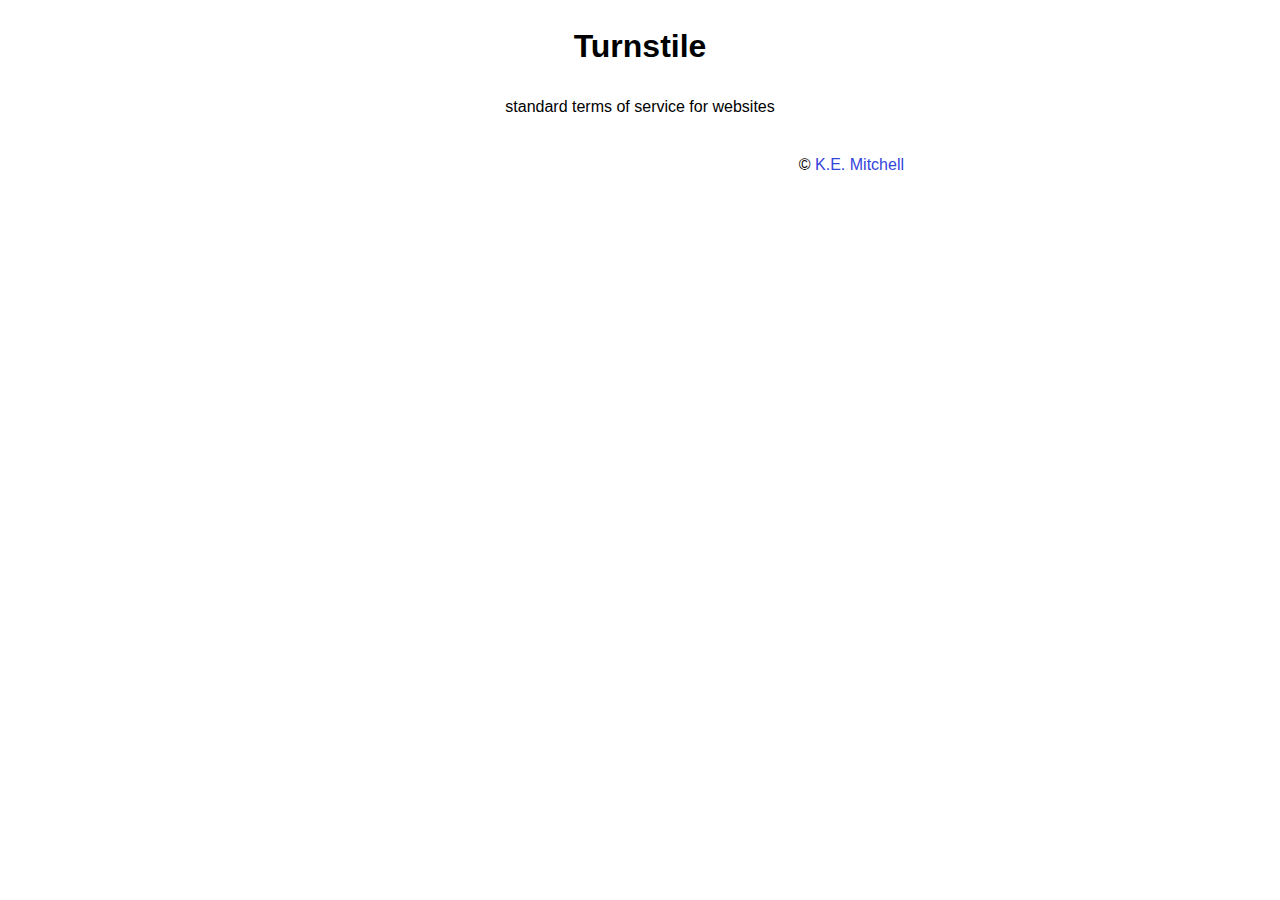
<file: read.html>
<!doctype html>
<html lang=en-US>
  <head>
    <meta charset=UTF-8>
    <meta name=viewport content="width=device-width, initial-scale=1">
    <meta name=description content="standard terms of service for websites">
    <title>Turnstile Terms of Service</title>
    <link href=styles.css rel=stylesheet>
  </head>
  <body>
    <header role=banner>
      <h1>Turnstile</h1>
      <p>standard terms of service for websites</p>
    </header>
    <main role=main>
    </main>
    <footer role=contentinfo>
      <p>&copy; <a href=https://kemitchell.com>K.E. Mitchell</a></p>
    </footer>
  </body>
</html>
</file>
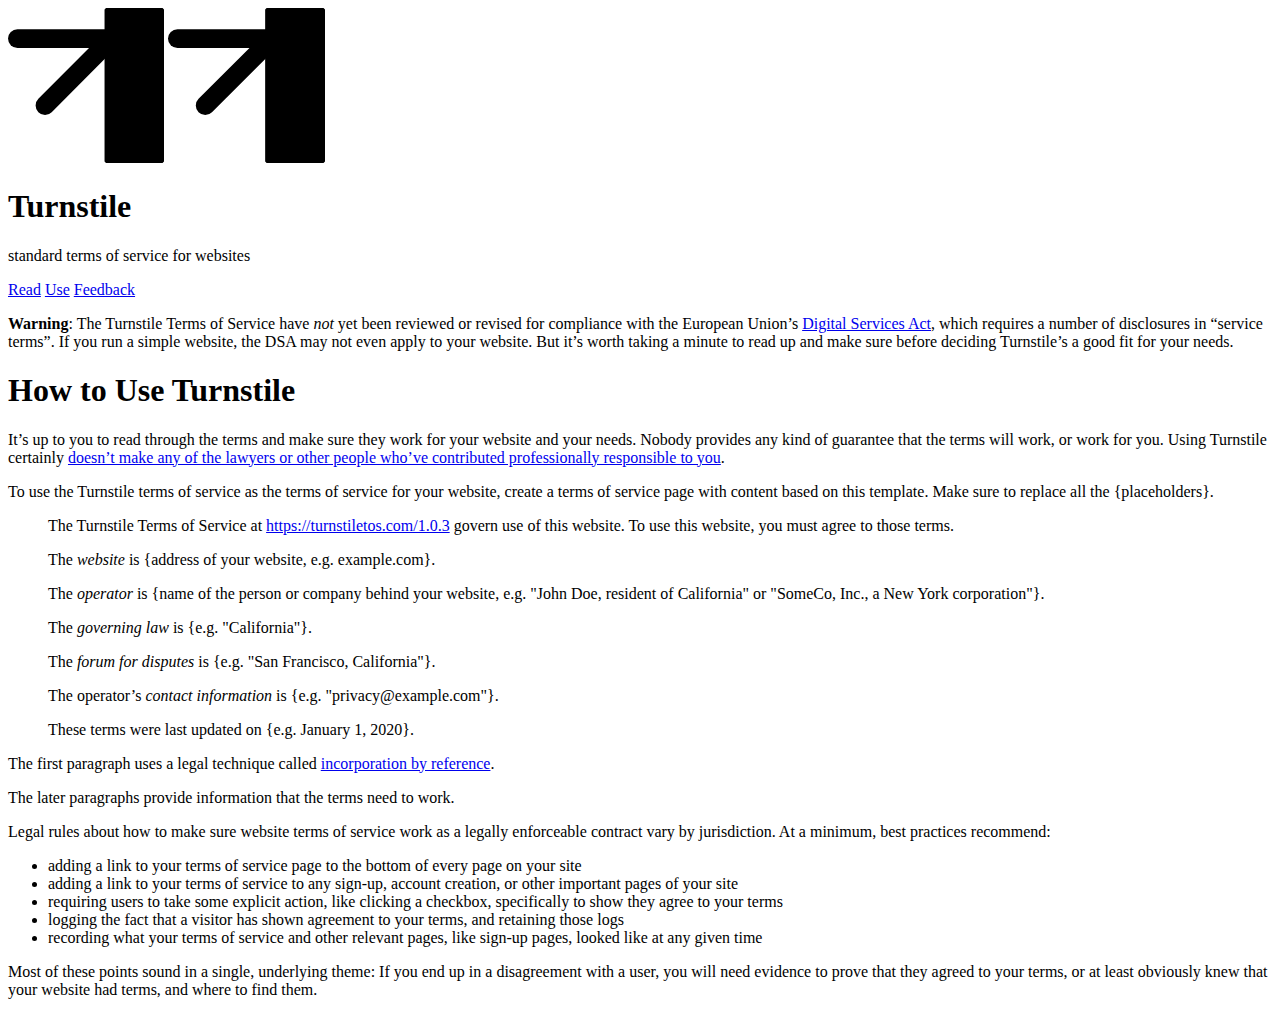
<file: use.html>
<!DOCTYPE html>
<html lang="en-US">
<head>
  <meta charset="UTF-8">
  <meta name="viewport" content="width=device-width, initial-scale=1">
  <meta name="description" content="standard terms of service for websites">
  <title>How to Use Turnstile</title>
  <link href="https://css.kemitchell.com/readable.css" rel="stylesheet">
  <meta name="twitter:card" content="summary">
  <meta name="twitter:title" content="How to Use Turnstile">
  <meta name="twitter:description" content="standard terms of service for websites">
  <meta name="twitter:image" content="https://turnstiletos.com/social-image.png">
  <meta name="og:type" content="website">
  <meta name="og:title" content="How to Use Turnstile">
  <meta name="og:description" content="standard terms of service for websites">
  <meta name="og:image" content="https://turnstiletos.com/social-image.png">
  <meta name="og:site" content="Turnstile">
</head>
<body>
  <header>
    <img alt="logo" src="logo.svg"> <img alt="logo" src="logo.svg">
    <h1>Turnstile</h1>
    <p>standard terms of service for websites</p>
  </header>
  <nav>
    <a href="1.0.3">Read</a> <a href="use">Use</a> <a href="feedback">Feedback</a>
  </nav>
  <main>
    <aside class="warning">
      <p><strong>Warning</strong>: The Turnstile Terms of Service have <em>not</em> yet been reviewed or revised for compliance with the European Union’s <a href="https://commission.europa.eu/strategy-and-policy/priorities-2019-2024/europe-fit-digital-age/digital-services-act_en">Digital Services Act</a>, which requires a number of disclosures in “service terms”. If you run a simple website, the DSA may not even apply to your website. But it’s worth taking a minute to read up and make sure before deciding Turnstile’s a good fit for your needs.</p>
    </aside>
    <h1>How to Use Turnstile</h1>
    <p class="conspicuous">It’s up to you to read through the terms and make sure they work for your website and your needs. Nobody provides any kind of guarantee that the terms will work, or work for you. Using Turnstile certainly <a href="https://notlegaladvice.law">doesn’t make any of the lawyers or other people who’ve contributed professionally responsible to you</a>.</p>
    <p>To use the Turnstile terms of service as the terms of service for your website, create a terms of service page with content based on this template. Make sure to replace all the {placeholders}.</p>
    <blockquote>
      <p>The Turnstile Terms of Service at <a href="https://turnstiletos.com/1.0.3">https://turnstiletos.com/1.0.3</a> govern use of this website. To use this website, you must agree to those terms.</p>
      <p>The <dfn>website</dfn> is {address of your website, e.g. example.com}.</p>
      <p>The <dfn>operator</dfn> is {name of the person or company behind your website, e.g. "John Doe, resident of California" or "SomeCo, Inc., a New York corporation"}.</p>
      <p>The <dfn>governing law</dfn> is {e.g. "California"}.</p>
      <p>The <dfn>forum for disputes</dfn> is {e.g. "San Francisco, California"}.</p>
      <p>The <span class="term">operator</span>’s <dfn>contact information</dfn> is {e.g. "privacy@example.com"}.</p>
      <p>These terms were last updated on {e.g. January 1, 2020}.</p>
    </blockquote>
    <p>The first paragraph uses a legal technique called <a href="https://en.wikipedia.org/wiki/Incorporation_by_reference">incorporation by reference</a>.</p>
    <p>The later paragraphs provide information that the terms need to work.</p>
    <p>Legal rules about how to make sure website terms of service work as a legally enforceable contract vary by jurisdiction. At a minimum, best practices recommend:</p>
    <ul>
      <li>adding a link to your terms of service page to the bottom of every page on your site</li>
      <li>adding a link to your terms of service to any sign-up, account creation, or other important pages of your site</li>
      <li>requiring users to take some explicit action, like clicking a checkbox, specifically to show they agree to your terms</li>
      <li>logging the fact that a visitor has shown agreement to your terms, and retaining those logs</li>
      <li>recording what your terms of service and other relevant pages, like sign-up pages, looked like at any given time</li>
    </ul>
    <p>Most of these points sound in a single, underlying theme: If you end up in a disagreement with a user, you will need evidence to prove that they agreed to your terms, or at least obviously knew that your website had terms, and where to find them.</p>
  </main>
</body>
</html>
</file>
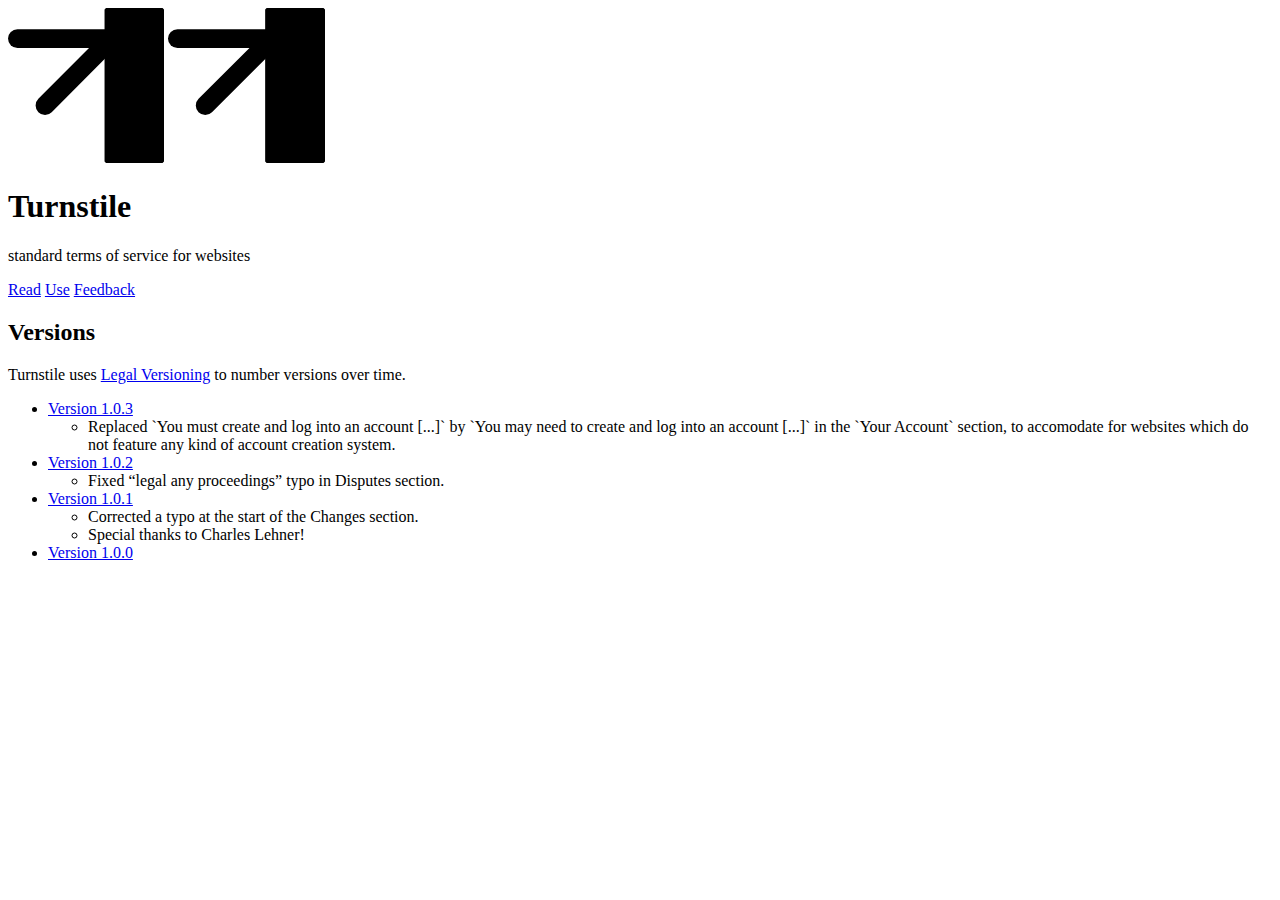
<file: versions.html>
<!DOCTYPE html>
<html lang="en-US">
<head>
  <meta charset="UTF-8">
  <meta name="viewport" content="width=device-width, initial-scale=1">
  <meta name="description" content="standard terms of service for websites">
  <title>Editions</title>
  <link href="https://css.kemitchell.com/readable.css" rel="stylesheet">
  <meta name="twitter:card" content="summary">
  <meta name="twitter:title" content="Turnstile Editions">
  <meta name="twitter:description" content="standard terms of service for websites">
  <meta name="twitter:image" content="https://turnstiletos.com/social-image.png">
  <meta name="og:type" content="website">
  <meta name="og:title" content="Editions">
  <meta name="og:description" content="standard terms of service for websites">
  <meta name="og:image" content="https://turnstiletos.com/social-image.png">
  <meta name="og:site" content="Turnstile">
</head>
<body>
  <header>
    <img alt="logo" src="logo.svg"> <img alt="logo" src="logo.svg">
    <h1>Turnstile</h1>
    <p>standard terms of service for websites</p>
  </header>
  <nav>
    <a href="1.0.3">Read</a> <a href="use">Use</a> <a href="feedback">Feedback</a>
  </nav>
  <main>
    <h2>Versions</h2>
    <p>Turnstile uses <a href="https://legalversioning.com/">Legal Versioning</a> to number versions over time.</p>
    <ul>
      <li>
        <a href="1.0.3">Version 1.0.3</a>
        <ul>
          <li>Replaced `You must create and log into an account [...]` by `You may need to create and log into an account [...]` in the `Your Account` section, to accomodate for websites which do not feature any kind of account creation system.</li>
        </ul>
      </li>
      <li>
        <a href="1.0.2">Version 1.0.2</a>
        <ul>
          <li>Fixed “legal any proceedings” typo in Disputes section.</li>
        </ul>
      </li>
      <li>
        <a href="1.0.1">Version 1.0.1</a>
        <ul>
          <li>Corrected a typo at the start of the Changes section.</li>
          <li>Special thanks to Charles Lehner!</li>
        </ul>
      </li>
      <li>
        <a href="1.0.0">Version 1.0.0</a>
      </li>
    </ul>
  </main>
</body>
</html>
</file>
